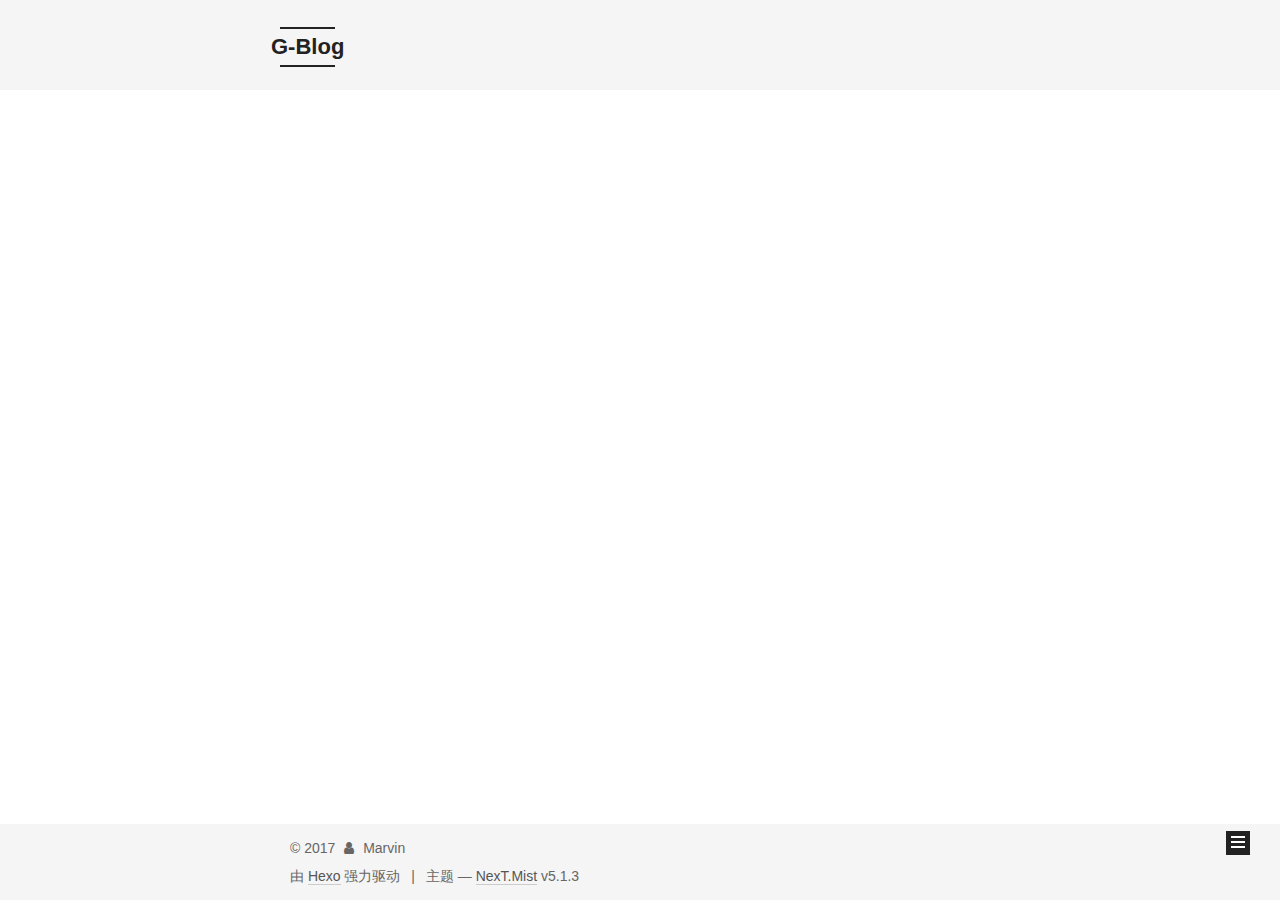
<file: index.html>
<!DOCTYPE html>



  


<html class="theme-next mist use-motion" lang="zh-Hans">
<head>
  <meta charset="UTF-8"/>
<meta http-equiv="X-UA-Compatible" content="IE=edge" />
<meta name="viewport" content="width=device-width, initial-scale=1, maximum-scale=1"/>
<meta name="theme-color" content="#222">









<meta http-equiv="Cache-Control" content="no-transform" />
<meta http-equiv="Cache-Control" content="no-siteapp" />
















  
  
  <link href="/lib/fancybox/source/jquery.fancybox.css?v=2.1.5" rel="stylesheet" type="text/css" />







<link href="/lib/font-awesome/css/font-awesome.min.css?v=4.6.2" rel="stylesheet" type="text/css" />

<link href="/css/main.css?v=5.1.3" rel="stylesheet" type="text/css" />


  <link rel="apple-touch-icon" sizes="180x180" href="/images/apple-touch-icon.png?v=5.1.3">


  <link rel="icon" type="image/png" sizes="32x32" href="/images/favicon-32x32.png?v=5.1.3">


  <link rel="icon" type="image/png" sizes="16x16" href="/images/favicon-16x16.png?v=5.1.3">


  <link rel="mask-icon" href="/images/logo.svg?v=5.1.3" color="#222">





  <meta name="keywords" content="Hexo, NexT" />





  <link rel="alternate" href="/atom.xml" title="G-Blog" type="application/atom+xml" />






<meta property="og:type" content="website">
<meta property="og:title" content="G-Blog">
<meta property="og:url" content="http://gblog.homingsys.com/index.html">
<meta property="og:site_name" content="G-Blog">
<meta property="og:locale" content="zh-Hans">
<meta name="twitter:card" content="summary">
<meta name="twitter:title" content="G-Blog">



<script type="text/javascript" id="hexo.configurations">
  var NexT = window.NexT || {};
  var CONFIG = {
    root: '/',
    scheme: 'Mist',
    version: '5.1.3',
    sidebar: {"position":"left","display":"post","offset":12,"b2t":false,"scrollpercent":false,"onmobile":false},
    fancybox: true,
    tabs: true,
    motion: {"enable":true,"async":false,"transition":{"post_block":"fadeIn","post_header":"slideDownIn","post_body":"slideDownIn","coll_header":"slideLeftIn","sidebar":"slideUpIn"}},
    duoshuo: {
      userId: '0',
      author: '博主'
    },
    algolia: {
      applicationID: '',
      apiKey: '',
      indexName: '',
      hits: {"per_page":10},
      labels: {"input_placeholder":"Search for Posts","hits_empty":"We didn't find any results for the search: ${query}","hits_stats":"${hits} results found in ${time} ms"}
    }
  };
</script>



  <link rel="canonical" href="http://gblog.homingsys.com/"/>





  <title>G-Blog</title>
  








</head>

<body itemscope itemtype="http://schema.org/WebPage" lang="zh-Hans">

  
  
    
  

  <div class="container sidebar-position-left 
  page-home">
    <div class="headband"></div>

    <header id="header" class="header" itemscope itemtype="http://schema.org/WPHeader">
      <div class="header-inner"><div class="site-brand-wrapper">
  <div class="site-meta ">
    

    <div class="custom-logo-site-title">
      <a href="/"  class="brand" rel="start">
        <span class="logo-line-before"><i></i></span>
        <span class="site-title">G-Blog</span>
        <span class="logo-line-after"><i></i></span>
      </a>
    </div>
      
        <p class="site-subtitle">Marvin的Hexo博客</p>
      
  </div>

  <div class="site-nav-toggle">
    <button>
      <span class="btn-bar"></span>
      <span class="btn-bar"></span>
      <span class="btn-bar"></span>
    </button>
  </div>
</div>

<nav class="site-nav">
  

  
    <ul id="menu" class="menu">
      
        
        <li class="menu-item menu-item-home">
          <a href="/" rel="section">
            
              <i class="menu-item-icon fa fa-fw fa-home"></i> <br />
            
            首页
          </a>
        </li>
      
        
        <li class="menu-item menu-item-categories">
          <a href="/categories/" rel="section">
            
              <i class="menu-item-icon fa fa-fw fa-th"></i> <br />
            
            分类
          </a>
        </li>
      
        
        <li class="menu-item menu-item-tags">
          <a href="/tags/" rel="section">
            
              <i class="menu-item-icon fa fa-fw fa-tags"></i> <br />
            
            标签
          </a>
        </li>
      
        
        <li class="menu-item menu-item-archives">
          <a href="/archives/" rel="section">
            
              <i class="menu-item-icon fa fa-fw fa-archive"></i> <br />
            
            归档
          </a>
        </li>
      
        
        <li class="menu-item menu-item-about">
          <a href="/about/" rel="section">
            
              <i class="menu-item-icon fa fa-fw fa-user"></i> <br />
            
            关于
          </a>
        </li>
      
        
        <li class="menu-item menu-item-sitemap">
          <a href="/sitemap.xml" rel="section">
            
              <i class="menu-item-icon fa fa-fw fa-sitemap"></i> <br />
            
            站点地图
          </a>
        </li>
      

      
        <li class="menu-item menu-item-search">
          
            <a href="javascript:;" class="st-search-show-outputs">
          
            
              <i class="menu-item-icon fa fa-search fa-fw"></i> <br />
            
            搜索
          </a>
        </li>
      
    </ul>
  

  
    <div class="site-search">
      
  <form class="site-search-form">
  <input type="text" id="st-search-input" class="st-search-input st-default-search-input" />
</form>

<script type="text/javascript">
  (function(w,d,t,u,n,s,e){w['SwiftypeObject']=n;w[n]=w[n]||function(){
    (w[n].q=w[n].q||[]).push(arguments);};s=d.createElement(t);
    e=d.getElementsByTagName(t)[0];s.async=1;s.src=u;e.parentNode.insertBefore(s,e);
  })(window,document,'script','//s.swiftypecdn.com/install/v2/st.js','_st');

  _st('install', 'GPaNF7fo55rQyZRMsVDE','2.0.0');
</script>



    </div>
  
</nav>



 </div>
    </header>

    <main id="main" class="main">
      <div class="main-inner">
        <div class="content-wrap">
          <div id="content" class="content">
            
  <section id="posts" class="posts-expand">
    
      

  

  
  
  

  <article class="post post-type-normal" itemscope itemtype="http://schema.org/Article">
  
  
  
  <div class="post-block">
    <link itemprop="mainEntityOfPage" href="http://gblog.homingsys.com/2017/11/28/hello-world/">

    <span hidden itemprop="author" itemscope itemtype="http://schema.org/Person">
      <meta itemprop="name" content="Marvin">
      <meta itemprop="description" content="">
      <meta itemprop="image" content="/images/avatar.gif">
    </span>

    <span hidden itemprop="publisher" itemscope itemtype="http://schema.org/Organization">
      <meta itemprop="name" content="G-Blog">
    </span>

    
      <header class="post-header">

        
        
          <h1 class="post-title" itemprop="name headline">
                
                <a class="post-title-link" href="/2017/11/28/hello-world/" itemprop="url">Hello World</a></h1>
        

        <div class="post-meta">
          <span class="post-time">
            
              <span class="post-meta-item-icon">
                <i class="fa fa-calendar-o"></i>
              </span>
              
                <span class="post-meta-item-text">发表于</span>
              
              <time title="创建于" itemprop="dateCreated datePublished" datetime="2017-11-28T23:47:03+08:00">
                2017-11-28
              </time>
            

            

            
          </span>

          
            <span class="post-category" >
            
              <span class="post-meta-divider">|</span>
            
              <span class="post-meta-item-icon">
                <i class="fa fa-folder-o"></i>
              </span>
              
                <span class="post-meta-item-text">分类于</span>
              
              
                <span itemprop="about" itemscope itemtype="http://schema.org/Thing">
                  <a href="/categories/随笔/" itemprop="url" rel="index">
                    <span itemprop="name">随笔</span>
                  </a>
                </span>

                
                
              
            </span>
          

          
            
              <span class="post-comments-count">
                <span class="post-meta-divider">|</span>
                <span class="post-meta-item-icon">
                  <i class="fa fa-comment-o"></i>
                </span>
                <a href="/2017/11/28/hello-world/#comments" itemprop="discussionUrl">
                  <span class="post-comments-count disqus-comment-count"
                        data-disqus-identifier="2017/11/28/hello-world/" itemprop="commentCount"></span>
                </a>
              </span>
            
          

          
          

          

          

          

        </div>
      </header>
    

    
    
    
    <div class="post-body" itemprop="articleBody">

      
      

      
        
          <p>Welcome to <a href="https://hexo.io/" target="_blank" rel="noopener">Hexo</a>! This is your very first post. Check <a href="https://hexo.io/docs/" target="_blank" rel="noopener">documentation</a> for more info. If you get any problems when using Hexo, you can find the answer in <a href="https://hexo.io/docs/troubleshooting.html" target="_blank" rel="noopener">troubleshooting</a> or you can ask me on <a href="https://github.com/hexojs/hexo/issues" target="_blank" rel="noopener">GitHub</a>.</p>
<h2 id="Quick-Start"><a href="#Quick-Start" class="headerlink" title="Quick Start"></a>Quick Start</h2><h3 id="Create-a-new-post"><a href="#Create-a-new-post" class="headerlink" title="Create a new post"></a>Create a new post</h3><figure class="highlight bash"><table><tr><td class="gutter"><pre><span class="line">1</span><br></pre></td><td class="code"><pre><span class="line">$ hexo new <span class="string">"My New Post"</span></span><br></pre></td></tr></table></figure>
<p>More info: <a href="https://hexo.io/docs/writing.html" target="_blank" rel="noopener">Writing</a></p>
<h3 id="Run-server"><a href="#Run-server" class="headerlink" title="Run server"></a>Run server</h3><figure class="highlight bash"><table><tr><td class="gutter"><pre><span class="line">1</span><br></pre></td><td class="code"><pre><span class="line">$ hexo server</span><br></pre></td></tr></table></figure>
          <!--noindex-->
          <div class="post-button text-center">
            <a class="btn" href="/2017/11/28/hello-world/#more" rel="contents">
              阅读全文 &raquo;
            </a>
          </div>
          <!--/noindex-->
        
      
    </div>
    
    
    

    

    

    

    <footer class="post-footer">
      

      

      

      
      
        <div class="post-eof"></div>
      
    </footer>
  </div>
  
  
  
  </article>


    
  </section>

  


          </div>
          


          

        </div>
        
          
  
  <div class="sidebar-toggle">
    <div class="sidebar-toggle-line-wrap">
      <span class="sidebar-toggle-line sidebar-toggle-line-first"></span>
      <span class="sidebar-toggle-line sidebar-toggle-line-middle"></span>
      <span class="sidebar-toggle-line sidebar-toggle-line-last"></span>
    </div>
  </div>

  <aside id="sidebar" class="sidebar">
    
    <div class="sidebar-inner">

      

      

      <section class="site-overview-wrap sidebar-panel sidebar-panel-active">
        <div class="site-overview">
          <div class="site-author motion-element" itemprop="author" itemscope itemtype="http://schema.org/Person">
            
              <p class="site-author-name" itemprop="name">Marvin</p>
              <p class="site-description motion-element" itemprop="description"></p>
          </div>

          <nav class="site-state motion-element">

            
              <div class="site-state-item site-state-posts">
              
                <a href="/archives/">
              
                  <span class="site-state-item-count">1</span>
                  <span class="site-state-item-name">日志</span>
                </a>
              </div>
            

            
              
              
              <div class="site-state-item site-state-categories">
                <a href="/categories/index.html">
                  <span class="site-state-item-count">1</span>
                  <span class="site-state-item-name">分类</span>
                </a>
              </div>
            

            
              
              
              <div class="site-state-item site-state-tags">
                <a href="/tags/index.html">
                  <span class="site-state-item-count">2</span>
                  <span class="site-state-item-name">标签</span>
                </a>
              </div>
            

          </nav>

          
            <div class="feed-link motion-element">
              <a href="/atom.xml" rel="alternate">
                <i class="fa fa-rss"></i>
                RSS
              </a>
            </div>
          

          <div class="links-of-author motion-element">
            
              
                <span class="links-of-author-item">
                  <a href="https://github.com/nxajh" target="_blank" title="GitHub">
                    
                      <i class="fa fa-fw fa-github"></i>GitHub</a>
                </span>
              
            
          </div>

          
          

          
          
            <div class="links-of-blogroll motion-element links-of-blogroll-block">
              <div class="links-of-blogroll-title">
                <i class="fa  fa-fw fa-globe"></i>
                Links
              </div>
              <ul class="links-of-blogroll-list">
                
                  <li class="links-of-blogroll-item">
                    <a href="http://example.com/" title="Title" target="_blank">Title</a>
                  </li>
                
              </ul>
            </div>
          

          

        </div>
      </section>

      

      

    </div>
  </aside>


        
      </div>
    </main>

    <footer id="footer" class="footer">
      <div class="footer-inner">
        <div class="copyright">&copy; <span itemprop="copyrightYear">2017</span>
  <span class="with-love">
    <i class="fa fa-user"></i>
  </span>
  <span class="author" itemprop="copyrightHolder">Marvin</span>

  
</div>


  <div class="powered-by">由 <a class="theme-link" target="_blank" href="https://hexo.io">Hexo</a> 强力驱动</div>



  <span class="post-meta-divider">|</span>



  <div class="theme-info">主题 &mdash; <a class="theme-link" target="_blank" href="https://github.com/iissnan/hexo-theme-next">NexT.Mist</a> v5.1.3</div>




        







        
      </div>
    </footer>

    
      <div class="back-to-top">
        <i class="fa fa-arrow-up"></i>
        
      </div>
    

  </div>

  

<script type="text/javascript">
  if (Object.prototype.toString.call(window.Promise) !== '[object Function]') {
    window.Promise = null;
  }
</script>









  












  
  <script type="text/javascript" src="/lib/jquery/index.js?v=2.1.3"></script>

  
  <script type="text/javascript" src="/lib/fastclick/lib/fastclick.min.js?v=1.0.6"></script>

  
  <script type="text/javascript" src="/lib/jquery_lazyload/jquery.lazyload.js?v=1.9.7"></script>

  
  <script type="text/javascript" src="/lib/velocity/velocity.min.js?v=1.2.1"></script>

  
  <script type="text/javascript" src="/lib/velocity/velocity.ui.min.js?v=1.2.1"></script>

  
  <script type="text/javascript" src="/lib/fancybox/source/jquery.fancybox.pack.js?v=2.1.5"></script>


  


  <script type="text/javascript" src="/js/src/utils.js?v=5.1.3"></script>

  <script type="text/javascript" src="/js/src/motion.js?v=5.1.3"></script>



  
  

  

  


  <script type="text/javascript" src="/js/src/bootstrap.js?v=5.1.3"></script>



  


  

    
      <script id="dsq-count-scr" src="https://gblog-1.disqus.com/count.js" async></script>
    

    

  




	





  










  





  

  

  

  

  

  

</body>
</html>
</file>
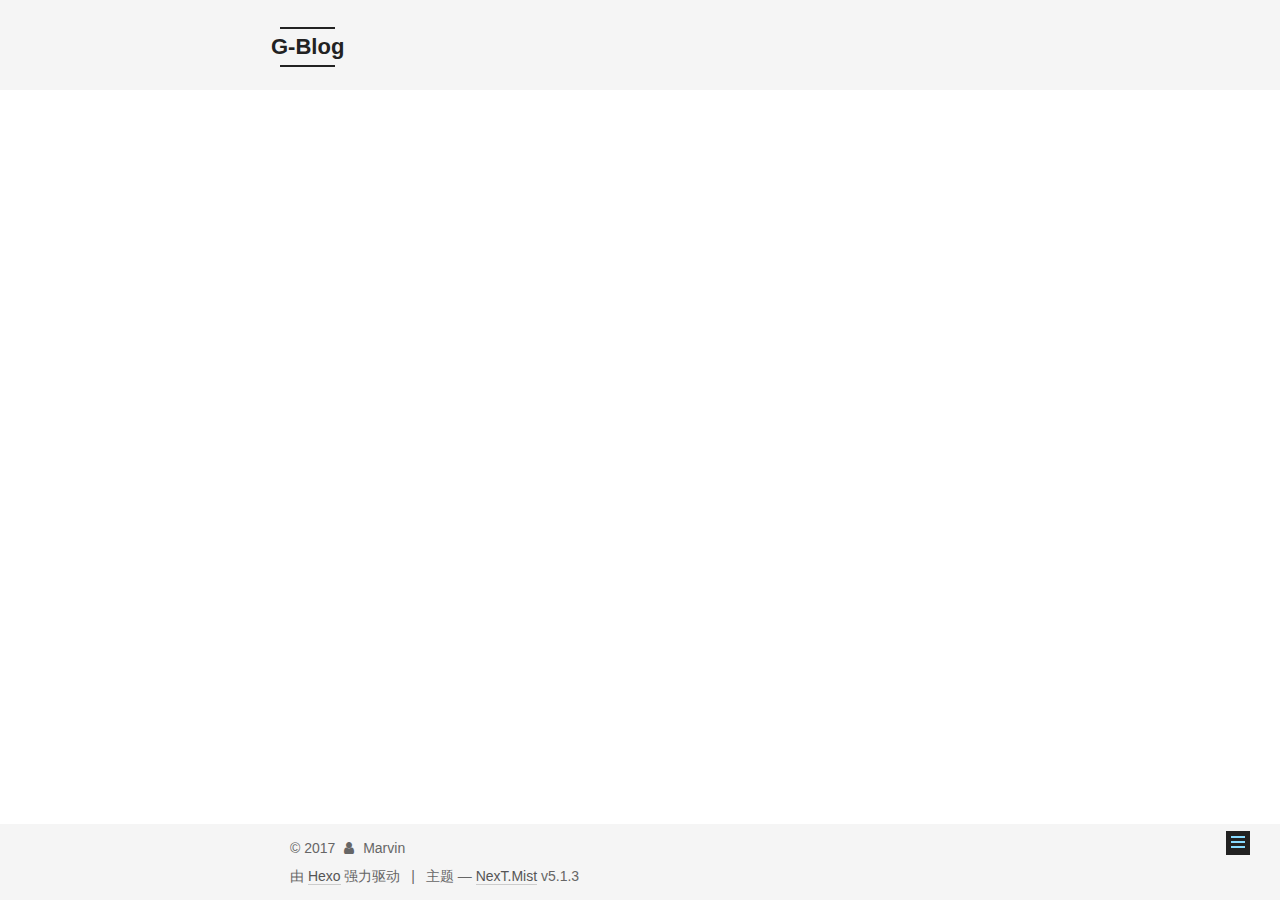
<file: about/index.html>
<!DOCTYPE html>



  


<html class="theme-next mist use-motion" lang="zh-Hans">
<head>
  <meta charset="UTF-8"/>
<meta http-equiv="X-UA-Compatible" content="IE=edge" />
<meta name="viewport" content="width=device-width, initial-scale=1, maximum-scale=1"/>
<meta name="theme-color" content="#222">









<meta http-equiv="Cache-Control" content="no-transform" />
<meta http-equiv="Cache-Control" content="no-siteapp" />
















  
  
  <link href="/lib/fancybox/source/jquery.fancybox.css?v=2.1.5" rel="stylesheet" type="text/css" />







<link href="/lib/font-awesome/css/font-awesome.min.css?v=4.6.2" rel="stylesheet" type="text/css" />

<link href="/css/main.css?v=5.1.3" rel="stylesheet" type="text/css" />


  <link rel="apple-touch-icon" sizes="180x180" href="/images/apple-touch-icon.png?v=5.1.3">


  <link rel="icon" type="image/png" sizes="32x32" href="/images/favicon-32x32.png?v=5.1.3">


  <link rel="icon" type="image/png" sizes="16x16" href="/images/favicon-16x16.png?v=5.1.3">


  <link rel="mask-icon" href="/images/logo.svg?v=5.1.3" color="#222">





  <meta name="keywords" content="Hexo, NexT" />




  


  <link rel="alternate" href="/atom.xml" title="G-Blog" type="application/atom+xml" />






<meta name="description" content="About me">
<meta property="og:type" content="website">
<meta property="og:title" content="about">
<meta property="og:url" content="http://gblog.homingsys.com/about/index.html">
<meta property="og:site_name" content="G-Blog">
<meta property="og:description" content="About me">
<meta property="og:locale" content="zh-Hans">
<meta property="og:updated_time" content="2017-11-29T13:49:30.733Z">
<meta name="twitter:card" content="summary">
<meta name="twitter:title" content="about">
<meta name="twitter:description" content="About me">



<script type="text/javascript" id="hexo.configurations">
  var NexT = window.NexT || {};
  var CONFIG = {
    root: '/',
    scheme: 'Mist',
    version: '5.1.3',
    sidebar: {"position":"left","display":"post","offset":12,"b2t":false,"scrollpercent":false,"onmobile":false},
    fancybox: true,
    tabs: true,
    motion: {"enable":true,"async":false,"transition":{"post_block":"fadeIn","post_header":"slideDownIn","post_body":"slideDownIn","coll_header":"slideLeftIn","sidebar":"slideUpIn"}},
    duoshuo: {
      userId: '0',
      author: '博主'
    },
    algolia: {
      applicationID: '',
      apiKey: '',
      indexName: '',
      hits: {"per_page":10},
      labels: {"input_placeholder":"Search for Posts","hits_empty":"We didn't find any results for the search: ${query}","hits_stats":"${hits} results found in ${time} ms"}
    }
  };
</script>



  <link rel="canonical" href="http://gblog.homingsys.com/about/"/>





  <title>about | G-Blog</title>
  








</head>

<body itemscope itemtype="http://schema.org/WebPage" lang="zh-Hans">

  
  
    
  

  <div class="container sidebar-position-left page-post-detail">
    <div class="headband"></div>

    <header id="header" class="header" itemscope itemtype="http://schema.org/WPHeader">
      <div class="header-inner"><div class="site-brand-wrapper">
  <div class="site-meta ">
    

    <div class="custom-logo-site-title">
      <a href="/"  class="brand" rel="start">
        <span class="logo-line-before"><i></i></span>
        <span class="site-title">G-Blog</span>
        <span class="logo-line-after"><i></i></span>
      </a>
    </div>
      
        <p class="site-subtitle">Marvin的Hexo博客</p>
      
  </div>

  <div class="site-nav-toggle">
    <button>
      <span class="btn-bar"></span>
      <span class="btn-bar"></span>
      <span class="btn-bar"></span>
    </button>
  </div>
</div>

<nav class="site-nav">
  

  
    <ul id="menu" class="menu">
      
        
        <li class="menu-item menu-item-home">
          <a href="/" rel="section">
            
              <i class="menu-item-icon fa fa-fw fa-home"></i> <br />
            
            首页
          </a>
        </li>
      
        
        <li class="menu-item menu-item-categories">
          <a href="/categories/" rel="section">
            
              <i class="menu-item-icon fa fa-fw fa-th"></i> <br />
            
            分类
          </a>
        </li>
      
        
        <li class="menu-item menu-item-tags">
          <a href="/tags/" rel="section">
            
              <i class="menu-item-icon fa fa-fw fa-tags"></i> <br />
            
            标签
          </a>
        </li>
      
        
        <li class="menu-item menu-item-archives">
          <a href="/archives/" rel="section">
            
              <i class="menu-item-icon fa fa-fw fa-archive"></i> <br />
            
            归档
          </a>
        </li>
      
        
        <li class="menu-item menu-item-about">
          <a href="/about/" rel="section">
            
              <i class="menu-item-icon fa fa-fw fa-user"></i> <br />
            
            关于
          </a>
        </li>
      
        
        <li class="menu-item menu-item-sitemap">
          <a href="/sitemap.xml" rel="section">
            
              <i class="menu-item-icon fa fa-fw fa-sitemap"></i> <br />
            
            站点地图
          </a>
        </li>
      

      
        <li class="menu-item menu-item-search">
          
            <a href="javascript:;" class="st-search-show-outputs">
          
            
              <i class="menu-item-icon fa fa-search fa-fw"></i> <br />
            
            搜索
          </a>
        </li>
      
    </ul>
  

  
    <div class="site-search">
      
  <form class="site-search-form">
  <input type="text" id="st-search-input" class="st-search-input st-default-search-input" />
</form>

<script type="text/javascript">
  (function(w,d,t,u,n,s,e){w['SwiftypeObject']=n;w[n]=w[n]||function(){
    (w[n].q=w[n].q||[]).push(arguments);};s=d.createElement(t);
    e=d.getElementsByTagName(t)[0];s.async=1;s.src=u;e.parentNode.insertBefore(s,e);
  })(window,document,'script','//s.swiftypecdn.com/install/v2/st.js','_st');

  _st('install', 'GPaNF7fo55rQyZRMsVDE','2.0.0');
</script>



    </div>
  
</nav>



 </div>
    </header>

    <main id="main" class="main">
      <div class="main-inner">
        <div class="content-wrap">
          <div id="content" class="content">
            

  <div id="posts" class="posts-expand">
    
    
    
    <div class="post-block page">
      <header class="post-header">

	<h1 class="post-title" itemprop="name headline">about</h1>



</header>

      
      
      
      <div class="post-body">
        
        
          <p>About me</p>

        
      </div>
      
      
      
    </div>
    
    
    
  </div>


          </div>
          


          
  
    <div class="comments" id="comments">
      <div id="disqus_thread">
        <noscript>
          Please enable JavaScript to view the
          <a href="https://disqus.com/?ref_noscript">comments powered by Disqus.</a>
        </noscript>
      </div>
    </div>
  


        </div>
        
          
  
  <div class="sidebar-toggle">
    <div class="sidebar-toggle-line-wrap">
      <span class="sidebar-toggle-line sidebar-toggle-line-first"></span>
      <span class="sidebar-toggle-line sidebar-toggle-line-middle"></span>
      <span class="sidebar-toggle-line sidebar-toggle-line-last"></span>
    </div>
  </div>

  <aside id="sidebar" class="sidebar">
    
    <div class="sidebar-inner">

      

      

      <section class="site-overview-wrap sidebar-panel sidebar-panel-active">
        <div class="site-overview">
          <div class="site-author motion-element" itemprop="author" itemscope itemtype="http://schema.org/Person">
            
              <p class="site-author-name" itemprop="name">Marvin</p>
              <p class="site-description motion-element" itemprop="description"></p>
          </div>

          <nav class="site-state motion-element">

            
              <div class="site-state-item site-state-posts">
              
                <a href="/archives/">
              
                  <span class="site-state-item-count">1</span>
                  <span class="site-state-item-name">日志</span>
                </a>
              </div>
            

            
              
              
              <div class="site-state-item site-state-categories">
                <a href="/categories/index.html">
                  <span class="site-state-item-count">1</span>
                  <span class="site-state-item-name">分类</span>
                </a>
              </div>
            

            
              
              
              <div class="site-state-item site-state-tags">
                <a href="/tags/index.html">
                  <span class="site-state-item-count">2</span>
                  <span class="site-state-item-name">标签</span>
                </a>
              </div>
            

          </nav>

          
            <div class="feed-link motion-element">
              <a href="/atom.xml" rel="alternate">
                <i class="fa fa-rss"></i>
                RSS
              </a>
            </div>
          

          <div class="links-of-author motion-element">
            
              
                <span class="links-of-author-item">
                  <a href="https://github.com/nxajh" target="_blank" title="GitHub">
                    
                      <i class="fa fa-fw fa-github"></i>GitHub</a>
                </span>
              
            
          </div>

          
          

          
          
            <div class="links-of-blogroll motion-element links-of-blogroll-block">
              <div class="links-of-blogroll-title">
                <i class="fa  fa-fw fa-globe"></i>
                Links
              </div>
              <ul class="links-of-blogroll-list">
                
                  <li class="links-of-blogroll-item">
                    <a href="http://example.com/" title="Title" target="_blank">Title</a>
                  </li>
                
              </ul>
            </div>
          

          

        </div>
      </section>

      

      

    </div>
  </aside>


        
      </div>
    </main>

    <footer id="footer" class="footer">
      <div class="footer-inner">
        <div class="copyright">&copy; <span itemprop="copyrightYear">2017</span>
  <span class="with-love">
    <i class="fa fa-user"></i>
  </span>
  <span class="author" itemprop="copyrightHolder">Marvin</span>

  
</div>


  <div class="powered-by">由 <a class="theme-link" target="_blank" href="https://hexo.io">Hexo</a> 强力驱动</div>



  <span class="post-meta-divider">|</span>



  <div class="theme-info">主题 &mdash; <a class="theme-link" target="_blank" href="https://github.com/iissnan/hexo-theme-next">NexT.Mist</a> v5.1.3</div>




        







        
      </div>
    </footer>

    
      <div class="back-to-top">
        <i class="fa fa-arrow-up"></i>
        
      </div>
    

  </div>

  

<script type="text/javascript">
  if (Object.prototype.toString.call(window.Promise) !== '[object Function]') {
    window.Promise = null;
  }
</script>









  












  
  <script type="text/javascript" src="/lib/jquery/index.js?v=2.1.3"></script>

  
  <script type="text/javascript" src="/lib/fastclick/lib/fastclick.min.js?v=1.0.6"></script>

  
  <script type="text/javascript" src="/lib/jquery_lazyload/jquery.lazyload.js?v=1.9.7"></script>

  
  <script type="text/javascript" src="/lib/velocity/velocity.min.js?v=1.2.1"></script>

  
  <script type="text/javascript" src="/lib/velocity/velocity.ui.min.js?v=1.2.1"></script>

  
  <script type="text/javascript" src="/lib/fancybox/source/jquery.fancybox.pack.js?v=2.1.5"></script>


  


  <script type="text/javascript" src="/js/src/utils.js?v=5.1.3"></script>

  <script type="text/javascript" src="/js/src/motion.js?v=5.1.3"></script>



  
  

  
  <script type="text/javascript" src="/js/src/scrollspy.js?v=5.1.3"></script>
<script type="text/javascript" src="/js/src/post-details.js?v=5.1.3"></script>



  


  <script type="text/javascript" src="/js/src/bootstrap.js?v=5.1.3"></script>



  


  

    
      <script id="dsq-count-scr" src="https://gblog-1.disqus.com/count.js" async></script>
    

    
      <script type="text/javascript">
        var disqus_config = function () {
          this.page.url = 'http://gblog.homingsys.com/about/index.html';
          this.page.identifier = 'about/index.html';
          this.page.title = 'about';
        };
        var d = document, s = d.createElement('script');
        s.src = 'https://gblog-1.disqus.com/embed.js';
        s.setAttribute('data-timestamp', '' + +new Date());
        (d.head || d.body).appendChild(s);
      </script>
    

  




	





  










  





  

  

  

  

  

  

</body>
</html>
</file>
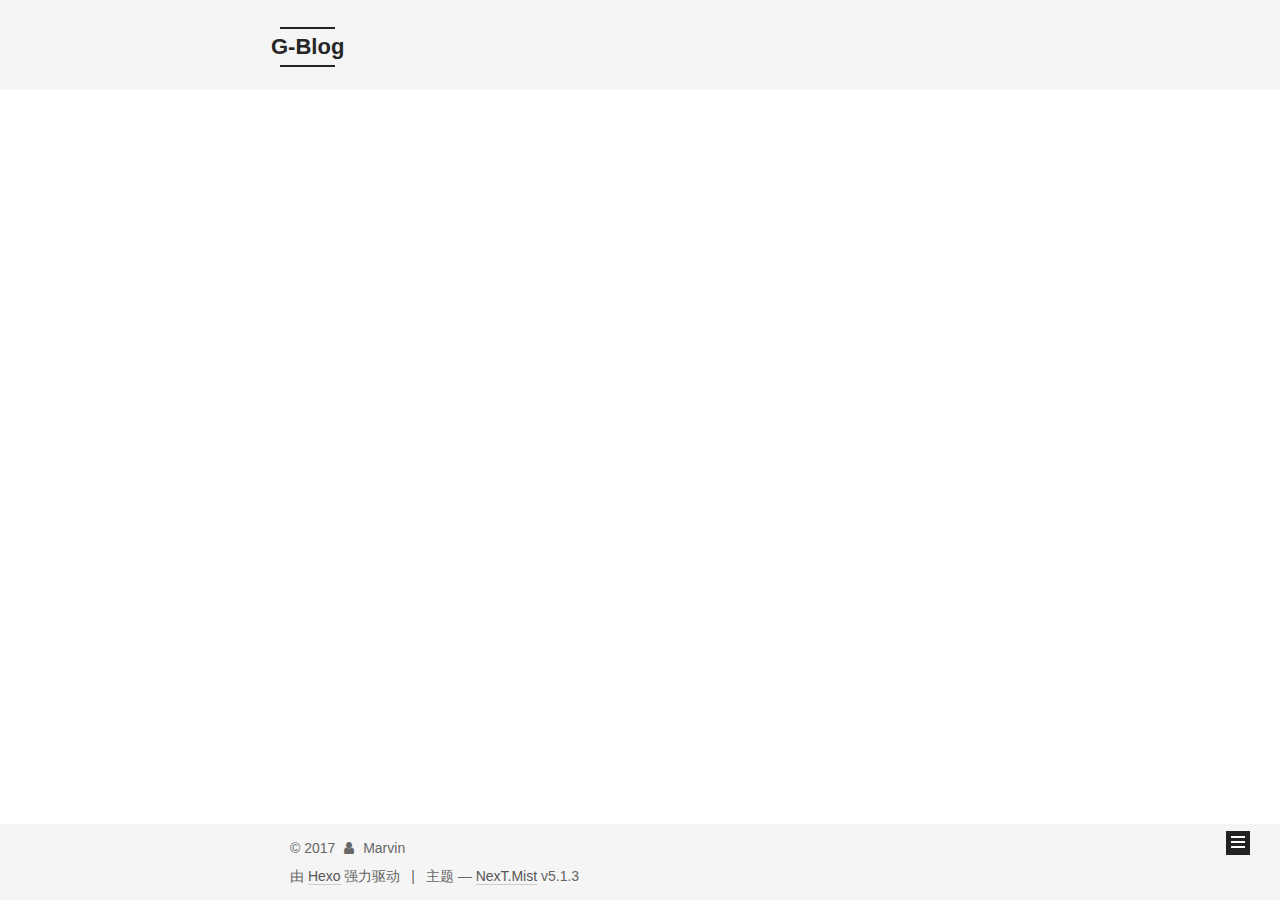
<file: archives/index.html>
<!DOCTYPE html>



  


<html class="theme-next mist use-motion" lang="zh-Hans">
<head>
  <meta charset="UTF-8"/>
<meta http-equiv="X-UA-Compatible" content="IE=edge" />
<meta name="viewport" content="width=device-width, initial-scale=1, maximum-scale=1"/>
<meta name="theme-color" content="#222">









<meta http-equiv="Cache-Control" content="no-transform" />
<meta http-equiv="Cache-Control" content="no-siteapp" />
















  
  
  <link href="/lib/fancybox/source/jquery.fancybox.css?v=2.1.5" rel="stylesheet" type="text/css" />







<link href="/lib/font-awesome/css/font-awesome.min.css?v=4.6.2" rel="stylesheet" type="text/css" />

<link href="/css/main.css?v=5.1.3" rel="stylesheet" type="text/css" />


  <link rel="apple-touch-icon" sizes="180x180" href="/images/apple-touch-icon.png?v=5.1.3">


  <link rel="icon" type="image/png" sizes="32x32" href="/images/favicon-32x32.png?v=5.1.3">


  <link rel="icon" type="image/png" sizes="16x16" href="/images/favicon-16x16.png?v=5.1.3">


  <link rel="mask-icon" href="/images/logo.svg?v=5.1.3" color="#222">





  <meta name="keywords" content="Hexo, NexT" />





  <link rel="alternate" href="/atom.xml" title="G-Blog" type="application/atom+xml" />






<meta property="og:type" content="website">
<meta property="og:title" content="G-Blog">
<meta property="og:url" content="http://gblog.homingsys.com/archives/index.html">
<meta property="og:site_name" content="G-Blog">
<meta property="og:locale" content="zh-Hans">
<meta name="twitter:card" content="summary">
<meta name="twitter:title" content="G-Blog">



<script type="text/javascript" id="hexo.configurations">
  var NexT = window.NexT || {};
  var CONFIG = {
    root: '/',
    scheme: 'Mist',
    version: '5.1.3',
    sidebar: {"position":"left","display":"post","offset":12,"b2t":false,"scrollpercent":false,"onmobile":false},
    fancybox: true,
    tabs: true,
    motion: {"enable":true,"async":false,"transition":{"post_block":"fadeIn","post_header":"slideDownIn","post_body":"slideDownIn","coll_header":"slideLeftIn","sidebar":"slideUpIn"}},
    duoshuo: {
      userId: '0',
      author: '博主'
    },
    algolia: {
      applicationID: '',
      apiKey: '',
      indexName: '',
      hits: {"per_page":10},
      labels: {"input_placeholder":"Search for Posts","hits_empty":"We didn't find any results for the search: ${query}","hits_stats":"${hits} results found in ${time} ms"}
    }
  };
</script>



  <link rel="canonical" href="http://gblog.homingsys.com/archives/"/>





  <title>归档 | G-Blog</title>
  








</head>

<body itemscope itemtype="http://schema.org/WebPage" lang="zh-Hans">

  
  
    
  

  <div class="container sidebar-position-left page-archive">
    <div class="headband"></div>

    <header id="header" class="header" itemscope itemtype="http://schema.org/WPHeader">
      <div class="header-inner"><div class="site-brand-wrapper">
  <div class="site-meta ">
    

    <div class="custom-logo-site-title">
      <a href="/"  class="brand" rel="start">
        <span class="logo-line-before"><i></i></span>
        <span class="site-title">G-Blog</span>
        <span class="logo-line-after"><i></i></span>
      </a>
    </div>
      
        <p class="site-subtitle">Marvin的Hexo博客</p>
      
  </div>

  <div class="site-nav-toggle">
    <button>
      <span class="btn-bar"></span>
      <span class="btn-bar"></span>
      <span class="btn-bar"></span>
    </button>
  </div>
</div>

<nav class="site-nav">
  

  
    <ul id="menu" class="menu">
      
        
        <li class="menu-item menu-item-home">
          <a href="/" rel="section">
            
              <i class="menu-item-icon fa fa-fw fa-home"></i> <br />
            
            首页
          </a>
        </li>
      
        
        <li class="menu-item menu-item-categories">
          <a href="/categories/" rel="section">
            
              <i class="menu-item-icon fa fa-fw fa-th"></i> <br />
            
            分类
          </a>
        </li>
      
        
        <li class="menu-item menu-item-tags">
          <a href="/tags/" rel="section">
            
              <i class="menu-item-icon fa fa-fw fa-tags"></i> <br />
            
            标签
          </a>
        </li>
      
        
        <li class="menu-item menu-item-archives">
          <a href="/archives/" rel="section">
            
              <i class="menu-item-icon fa fa-fw fa-archive"></i> <br />
            
            归档
          </a>
        </li>
      
        
        <li class="menu-item menu-item-about">
          <a href="/about/" rel="section">
            
              <i class="menu-item-icon fa fa-fw fa-user"></i> <br />
            
            关于
          </a>
        </li>
      
        
        <li class="menu-item menu-item-sitemap">
          <a href="/sitemap.xml" rel="section">
            
              <i class="menu-item-icon fa fa-fw fa-sitemap"></i> <br />
            
            站点地图
          </a>
        </li>
      

      
        <li class="menu-item menu-item-search">
          
            <a href="javascript:;" class="st-search-show-outputs">
          
            
              <i class="menu-item-icon fa fa-search fa-fw"></i> <br />
            
            搜索
          </a>
        </li>
      
    </ul>
  

  
    <div class="site-search">
      
  <form class="site-search-form">
  <input type="text" id="st-search-input" class="st-search-input st-default-search-input" />
</form>

<script type="text/javascript">
  (function(w,d,t,u,n,s,e){w['SwiftypeObject']=n;w[n]=w[n]||function(){
    (w[n].q=w[n].q||[]).push(arguments);};s=d.createElement(t);
    e=d.getElementsByTagName(t)[0];s.async=1;s.src=u;e.parentNode.insertBefore(s,e);
  })(window,document,'script','//s.swiftypecdn.com/install/v2/st.js','_st');

  _st('install', 'GPaNF7fo55rQyZRMsVDE','2.0.0');
</script>



    </div>
  
</nav>



 </div>
    </header>

    <main id="main" class="main">
      <div class="main-inner">
        <div class="content-wrap">
          <div id="content" class="content">
            

  
  
  
  <div class="post-block archive">
    <div id="posts" class="posts-collapse">
      <span class="archive-move-on"></span>

      <span class="archive-page-counter">
        
        
        
          
        
        嗯..! 目前共计 1 篇日志。 继续努力。
      </span>

      

        
        
        

        
          
          <div class="collection-title">
            <h1 class="archive-year" id="archive-year-2017">2017</h1>
          </div>
        
        

        

  <article class="post post-type-normal" itemscope itemtype="http://schema.org/Article">
    <header class="post-header">

      <h2 class="post-title">
        
            <a class="post-title-link" href="/2017/11/28/hello-world/" itemprop="url">
              
                <span itemprop="name">Hello World</span>
              
            </a>
        
      </h2>

      <div class="post-meta">
        <time class="post-time" itemprop="dateCreated"
              datetime="2017-11-28T23:47:03+08:00"
              content="2017-11-28" >
          11-28
        </time>
      </div>

    </header>
  </article>



      

    </div>
  </div>
  
  
  

  



          </div>
          


          

        </div>
        
          
  
  <div class="sidebar-toggle">
    <div class="sidebar-toggle-line-wrap">
      <span class="sidebar-toggle-line sidebar-toggle-line-first"></span>
      <span class="sidebar-toggle-line sidebar-toggle-line-middle"></span>
      <span class="sidebar-toggle-line sidebar-toggle-line-last"></span>
    </div>
  </div>

  <aside id="sidebar" class="sidebar">
    
    <div class="sidebar-inner">

      

      

      <section class="site-overview-wrap sidebar-panel sidebar-panel-active">
        <div class="site-overview">
          <div class="site-author motion-element" itemprop="author" itemscope itemtype="http://schema.org/Person">
            
              <p class="site-author-name" itemprop="name">Marvin</p>
              <p class="site-description motion-element" itemprop="description"></p>
          </div>

          <nav class="site-state motion-element">

            
              <div class="site-state-item site-state-posts">
              
                <a href="/archives/">
              
                  <span class="site-state-item-count">1</span>
                  <span class="site-state-item-name">日志</span>
                </a>
              </div>
            

            
              
              
              <div class="site-state-item site-state-categories">
                <a href="/categories/index.html">
                  <span class="site-state-item-count">1</span>
                  <span class="site-state-item-name">分类</span>
                </a>
              </div>
            

            
              
              
              <div class="site-state-item site-state-tags">
                <a href="/tags/index.html">
                  <span class="site-state-item-count">2</span>
                  <span class="site-state-item-name">标签</span>
                </a>
              </div>
            

          </nav>

          
            <div class="feed-link motion-element">
              <a href="/atom.xml" rel="alternate">
                <i class="fa fa-rss"></i>
                RSS
              </a>
            </div>
          

          <div class="links-of-author motion-element">
            
              
                <span class="links-of-author-item">
                  <a href="https://github.com/nxajh" target="_blank" title="GitHub">
                    
                      <i class="fa fa-fw fa-github"></i>GitHub</a>
                </span>
              
            
          </div>

          
          

          
          
            <div class="links-of-blogroll motion-element links-of-blogroll-block">
              <div class="links-of-blogroll-title">
                <i class="fa  fa-fw fa-globe"></i>
                Links
              </div>
              <ul class="links-of-blogroll-list">
                
                  <li class="links-of-blogroll-item">
                    <a href="http://example.com/" title="Title" target="_blank">Title</a>
                  </li>
                
              </ul>
            </div>
          

          

        </div>
      </section>

      

      

    </div>
  </aside>


        
      </div>
    </main>

    <footer id="footer" class="footer">
      <div class="footer-inner">
        <div class="copyright">&copy; <span itemprop="copyrightYear">2017</span>
  <span class="with-love">
    <i class="fa fa-user"></i>
  </span>
  <span class="author" itemprop="copyrightHolder">Marvin</span>

  
</div>


  <div class="powered-by">由 <a class="theme-link" target="_blank" href="https://hexo.io">Hexo</a> 强力驱动</div>



  <span class="post-meta-divider">|</span>



  <div class="theme-info">主题 &mdash; <a class="theme-link" target="_blank" href="https://github.com/iissnan/hexo-theme-next">NexT.Mist</a> v5.1.3</div>




        







        
      </div>
    </footer>

    
      <div class="back-to-top">
        <i class="fa fa-arrow-up"></i>
        
      </div>
    

  </div>

  

<script type="text/javascript">
  if (Object.prototype.toString.call(window.Promise) !== '[object Function]') {
    window.Promise = null;
  }
</script>









  












  
  <script type="text/javascript" src="/lib/jquery/index.js?v=2.1.3"></script>

  
  <script type="text/javascript" src="/lib/fastclick/lib/fastclick.min.js?v=1.0.6"></script>

  
  <script type="text/javascript" src="/lib/jquery_lazyload/jquery.lazyload.js?v=1.9.7"></script>

  
  <script type="text/javascript" src="/lib/velocity/velocity.min.js?v=1.2.1"></script>

  
  <script type="text/javascript" src="/lib/velocity/velocity.ui.min.js?v=1.2.1"></script>

  
  <script type="text/javascript" src="/lib/fancybox/source/jquery.fancybox.pack.js?v=2.1.5"></script>


  


  <script type="text/javascript" src="/js/src/utils.js?v=5.1.3"></script>

  <script type="text/javascript" src="/js/src/motion.js?v=5.1.3"></script>



  
  

  

  


  <script type="text/javascript" src="/js/src/bootstrap.js?v=5.1.3"></script>



  


  

    
      <script id="dsq-count-scr" src="https://gblog-1.disqus.com/count.js" async></script>
    

    

  




	





  










  





  

  

  

  

  

  

</body>
</html>
</file>
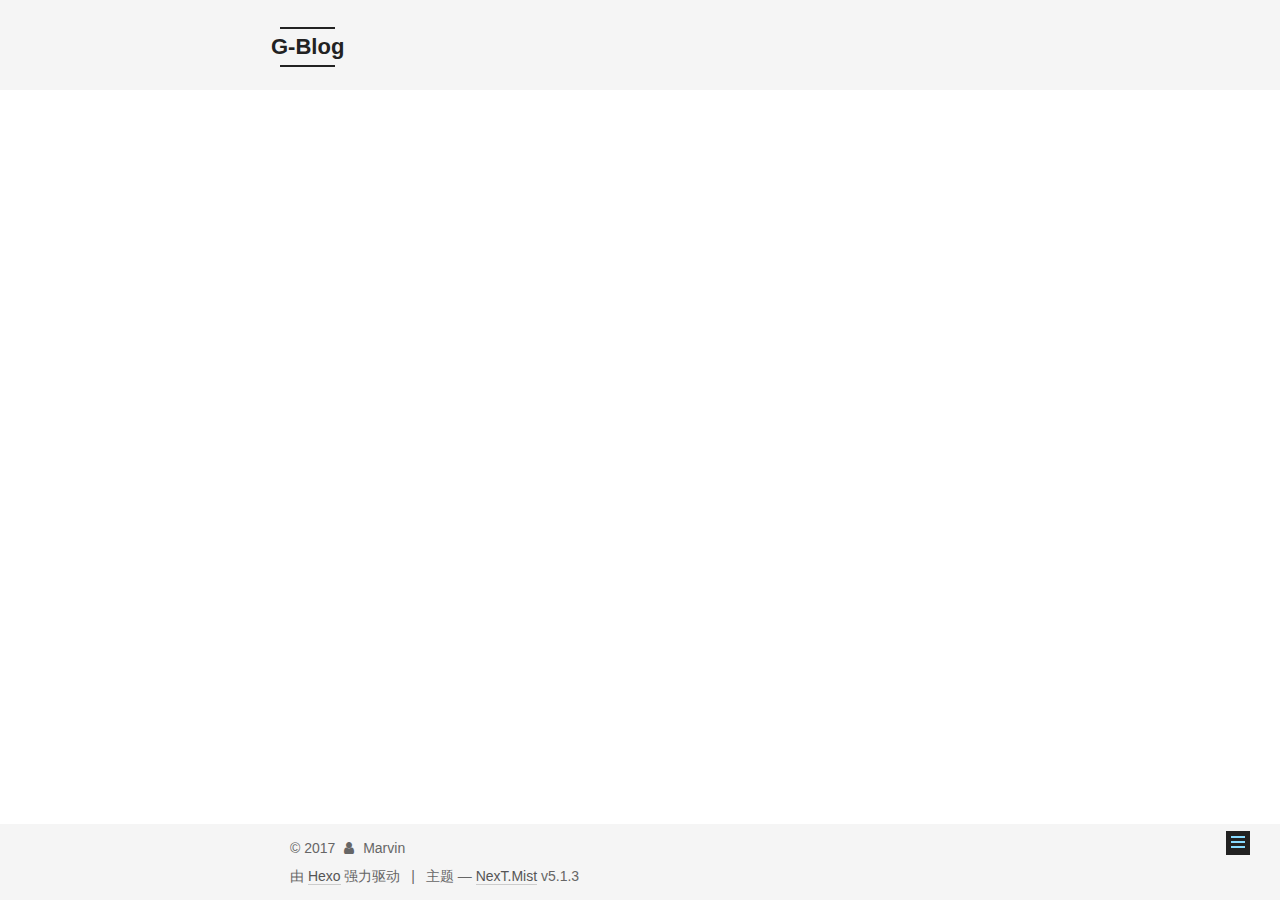
<file: categories/index.html>
<!DOCTYPE html>



  


<html class="theme-next mist use-motion" lang="zh-Hans">
<head>
  <meta charset="UTF-8"/>
<meta http-equiv="X-UA-Compatible" content="IE=edge" />
<meta name="viewport" content="width=device-width, initial-scale=1, maximum-scale=1"/>
<meta name="theme-color" content="#222">









<meta http-equiv="Cache-Control" content="no-transform" />
<meta http-equiv="Cache-Control" content="no-siteapp" />
















  
  
  <link href="/lib/fancybox/source/jquery.fancybox.css?v=2.1.5" rel="stylesheet" type="text/css" />







<link href="/lib/font-awesome/css/font-awesome.min.css?v=4.6.2" rel="stylesheet" type="text/css" />

<link href="/css/main.css?v=5.1.3" rel="stylesheet" type="text/css" />


  <link rel="apple-touch-icon" sizes="180x180" href="/images/apple-touch-icon.png?v=5.1.3">


  <link rel="icon" type="image/png" sizes="32x32" href="/images/favicon-32x32.png?v=5.1.3">


  <link rel="icon" type="image/png" sizes="16x16" href="/images/favicon-16x16.png?v=5.1.3">


  <link rel="mask-icon" href="/images/logo.svg?v=5.1.3" color="#222">





  <meta name="keywords" content="Hexo, NexT" />





  <link rel="alternate" href="/atom.xml" title="G-Blog" type="application/atom+xml" />






<meta property="og:type" content="website">
<meta property="og:title" content="categories">
<meta property="og:url" content="http://gblog.homingsys.com/categories/index.html">
<meta property="og:site_name" content="G-Blog">
<meta property="og:locale" content="zh-Hans">
<meta property="og:updated_time" content="2017-11-29T13:48:29.077Z">
<meta name="twitter:card" content="summary">
<meta name="twitter:title" content="categories">



<script type="text/javascript" id="hexo.configurations">
  var NexT = window.NexT || {};
  var CONFIG = {
    root: '/',
    scheme: 'Mist',
    version: '5.1.3',
    sidebar: {"position":"left","display":"post","offset":12,"b2t":false,"scrollpercent":false,"onmobile":false},
    fancybox: true,
    tabs: true,
    motion: {"enable":true,"async":false,"transition":{"post_block":"fadeIn","post_header":"slideDownIn","post_body":"slideDownIn","coll_header":"slideLeftIn","sidebar":"slideUpIn"}},
    duoshuo: {
      userId: '0',
      author: '博主'
    },
    algolia: {
      applicationID: '',
      apiKey: '',
      indexName: '',
      hits: {"per_page":10},
      labels: {"input_placeholder":"Search for Posts","hits_empty":"We didn't find any results for the search: ${query}","hits_stats":"${hits} results found in ${time} ms"}
    }
  };
</script>



  <link rel="canonical" href="http://gblog.homingsys.com/categories/"/>





  <title>categories | G-Blog</title>
  








</head>

<body itemscope itemtype="http://schema.org/WebPage" lang="zh-Hans">

  
  
    
  

  <div class="container sidebar-position-left page-post-detail">
    <div class="headband"></div>

    <header id="header" class="header" itemscope itemtype="http://schema.org/WPHeader">
      <div class="header-inner"><div class="site-brand-wrapper">
  <div class="site-meta ">
    

    <div class="custom-logo-site-title">
      <a href="/"  class="brand" rel="start">
        <span class="logo-line-before"><i></i></span>
        <span class="site-title">G-Blog</span>
        <span class="logo-line-after"><i></i></span>
      </a>
    </div>
      
        <p class="site-subtitle">Marvin的Hexo博客</p>
      
  </div>

  <div class="site-nav-toggle">
    <button>
      <span class="btn-bar"></span>
      <span class="btn-bar"></span>
      <span class="btn-bar"></span>
    </button>
  </div>
</div>

<nav class="site-nav">
  

  
    <ul id="menu" class="menu">
      
        
        <li class="menu-item menu-item-home">
          <a href="/" rel="section">
            
              <i class="menu-item-icon fa fa-fw fa-home"></i> <br />
            
            首页
          </a>
        </li>
      
        
        <li class="menu-item menu-item-categories">
          <a href="/categories/" rel="section">
            
              <i class="menu-item-icon fa fa-fw fa-th"></i> <br />
            
            分类
          </a>
        </li>
      
        
        <li class="menu-item menu-item-tags">
          <a href="/tags/" rel="section">
            
              <i class="menu-item-icon fa fa-fw fa-tags"></i> <br />
            
            标签
          </a>
        </li>
      
        
        <li class="menu-item menu-item-archives">
          <a href="/archives/" rel="section">
            
              <i class="menu-item-icon fa fa-fw fa-archive"></i> <br />
            
            归档
          </a>
        </li>
      
        
        <li class="menu-item menu-item-about">
          <a href="/about/" rel="section">
            
              <i class="menu-item-icon fa fa-fw fa-user"></i> <br />
            
            关于
          </a>
        </li>
      
        
        <li class="menu-item menu-item-sitemap">
          <a href="/sitemap.xml" rel="section">
            
              <i class="menu-item-icon fa fa-fw fa-sitemap"></i> <br />
            
            站点地图
          </a>
        </li>
      

      
        <li class="menu-item menu-item-search">
          
            <a href="javascript:;" class="st-search-show-outputs">
          
            
              <i class="menu-item-icon fa fa-search fa-fw"></i> <br />
            
            搜索
          </a>
        </li>
      
    </ul>
  

  
    <div class="site-search">
      
  <form class="site-search-form">
  <input type="text" id="st-search-input" class="st-search-input st-default-search-input" />
</form>

<script type="text/javascript">
  (function(w,d,t,u,n,s,e){w['SwiftypeObject']=n;w[n]=w[n]||function(){
    (w[n].q=w[n].q||[]).push(arguments);};s=d.createElement(t);
    e=d.getElementsByTagName(t)[0];s.async=1;s.src=u;e.parentNode.insertBefore(s,e);
  })(window,document,'script','//s.swiftypecdn.com/install/v2/st.js','_st');

  _st('install', 'GPaNF7fo55rQyZRMsVDE','2.0.0');
</script>



    </div>
  
</nav>



 </div>
    </header>

    <main id="main" class="main">
      <div class="main-inner">
        <div class="content-wrap">
          <div id="content" class="content">
            

  <div id="posts" class="posts-expand">
    
    
    
    <div class="post-block page">
      <header class="post-header">

	<h1 class="post-title" itemprop="name headline">categories</h1>



</header>

      
      
      
      <div class="post-body">
        
        
          <div class="category-all-page">
            <div class="category-all-title">
                目前共计 1 个分类
            </div>
            <div class="category-all">
              <ul class="category-list"><li class="category-list-item"><a class="category-list-link" href="/categories/随笔/">随笔</a><span class="category-list-count">1</span></li></ul>
            </div>
          </div>
        
      </div>
      
      
      
    </div>
    
    
    
  </div>


          </div>
          


          

        </div>
        
          
  
  <div class="sidebar-toggle">
    <div class="sidebar-toggle-line-wrap">
      <span class="sidebar-toggle-line sidebar-toggle-line-first"></span>
      <span class="sidebar-toggle-line sidebar-toggle-line-middle"></span>
      <span class="sidebar-toggle-line sidebar-toggle-line-last"></span>
    </div>
  </div>

  <aside id="sidebar" class="sidebar">
    
    <div class="sidebar-inner">

      

      

      <section class="site-overview-wrap sidebar-panel sidebar-panel-active">
        <div class="site-overview">
          <div class="site-author motion-element" itemprop="author" itemscope itemtype="http://schema.org/Person">
            
              <p class="site-author-name" itemprop="name">Marvin</p>
              <p class="site-description motion-element" itemprop="description"></p>
          </div>

          <nav class="site-state motion-element">

            
              <div class="site-state-item site-state-posts">
              
                <a href="/archives/">
              
                  <span class="site-state-item-count">1</span>
                  <span class="site-state-item-name">日志</span>
                </a>
              </div>
            

            
              
              
              <div class="site-state-item site-state-categories">
                <a href="/categories/index.html">
                  <span class="site-state-item-count">1</span>
                  <span class="site-state-item-name">分类</span>
                </a>
              </div>
            

            
              
              
              <div class="site-state-item site-state-tags">
                <a href="/tags/index.html">
                  <span class="site-state-item-count">2</span>
                  <span class="site-state-item-name">标签</span>
                </a>
              </div>
            

          </nav>

          
            <div class="feed-link motion-element">
              <a href="/atom.xml" rel="alternate">
                <i class="fa fa-rss"></i>
                RSS
              </a>
            </div>
          

          <div class="links-of-author motion-element">
            
              
                <span class="links-of-author-item">
                  <a href="https://github.com/nxajh" target="_blank" title="GitHub">
                    
                      <i class="fa fa-fw fa-github"></i>GitHub</a>
                </span>
              
            
          </div>

          
          

          
          
            <div class="links-of-blogroll motion-element links-of-blogroll-block">
              <div class="links-of-blogroll-title">
                <i class="fa  fa-fw fa-globe"></i>
                Links
              </div>
              <ul class="links-of-blogroll-list">
                
                  <li class="links-of-blogroll-item">
                    <a href="http://example.com/" title="Title" target="_blank">Title</a>
                  </li>
                
              </ul>
            </div>
          

          

        </div>
      </section>

      

      

    </div>
  </aside>


        
      </div>
    </main>

    <footer id="footer" class="footer">
      <div class="footer-inner">
        <div class="copyright">&copy; <span itemprop="copyrightYear">2017</span>
  <span class="with-love">
    <i class="fa fa-user"></i>
  </span>
  <span class="author" itemprop="copyrightHolder">Marvin</span>

  
</div>


  <div class="powered-by">由 <a class="theme-link" target="_blank" href="https://hexo.io">Hexo</a> 强力驱动</div>



  <span class="post-meta-divider">|</span>



  <div class="theme-info">主题 &mdash; <a class="theme-link" target="_blank" href="https://github.com/iissnan/hexo-theme-next">NexT.Mist</a> v5.1.3</div>




        







        
      </div>
    </footer>

    
      <div class="back-to-top">
        <i class="fa fa-arrow-up"></i>
        
      </div>
    

  </div>

  

<script type="text/javascript">
  if (Object.prototype.toString.call(window.Promise) !== '[object Function]') {
    window.Promise = null;
  }
</script>









  












  
  <script type="text/javascript" src="/lib/jquery/index.js?v=2.1.3"></script>

  
  <script type="text/javascript" src="/lib/fastclick/lib/fastclick.min.js?v=1.0.6"></script>

  
  <script type="text/javascript" src="/lib/jquery_lazyload/jquery.lazyload.js?v=1.9.7"></script>

  
  <script type="text/javascript" src="/lib/velocity/velocity.min.js?v=1.2.1"></script>

  
  <script type="text/javascript" src="/lib/velocity/velocity.ui.min.js?v=1.2.1"></script>

  
  <script type="text/javascript" src="/lib/fancybox/source/jquery.fancybox.pack.js?v=2.1.5"></script>


  


  <script type="text/javascript" src="/js/src/utils.js?v=5.1.3"></script>

  <script type="text/javascript" src="/js/src/motion.js?v=5.1.3"></script>



  
  

  
  <script type="text/javascript" src="/js/src/scrollspy.js?v=5.1.3"></script>
<script type="text/javascript" src="/js/src/post-details.js?v=5.1.3"></script>



  


  <script type="text/javascript" src="/js/src/bootstrap.js?v=5.1.3"></script>



  


  

    
      <script id="dsq-count-scr" src="https://gblog-1.disqus.com/count.js" async></script>
    

    

  




	





  










  





  

  

  

  

  

  

</body>
</html>
</file>
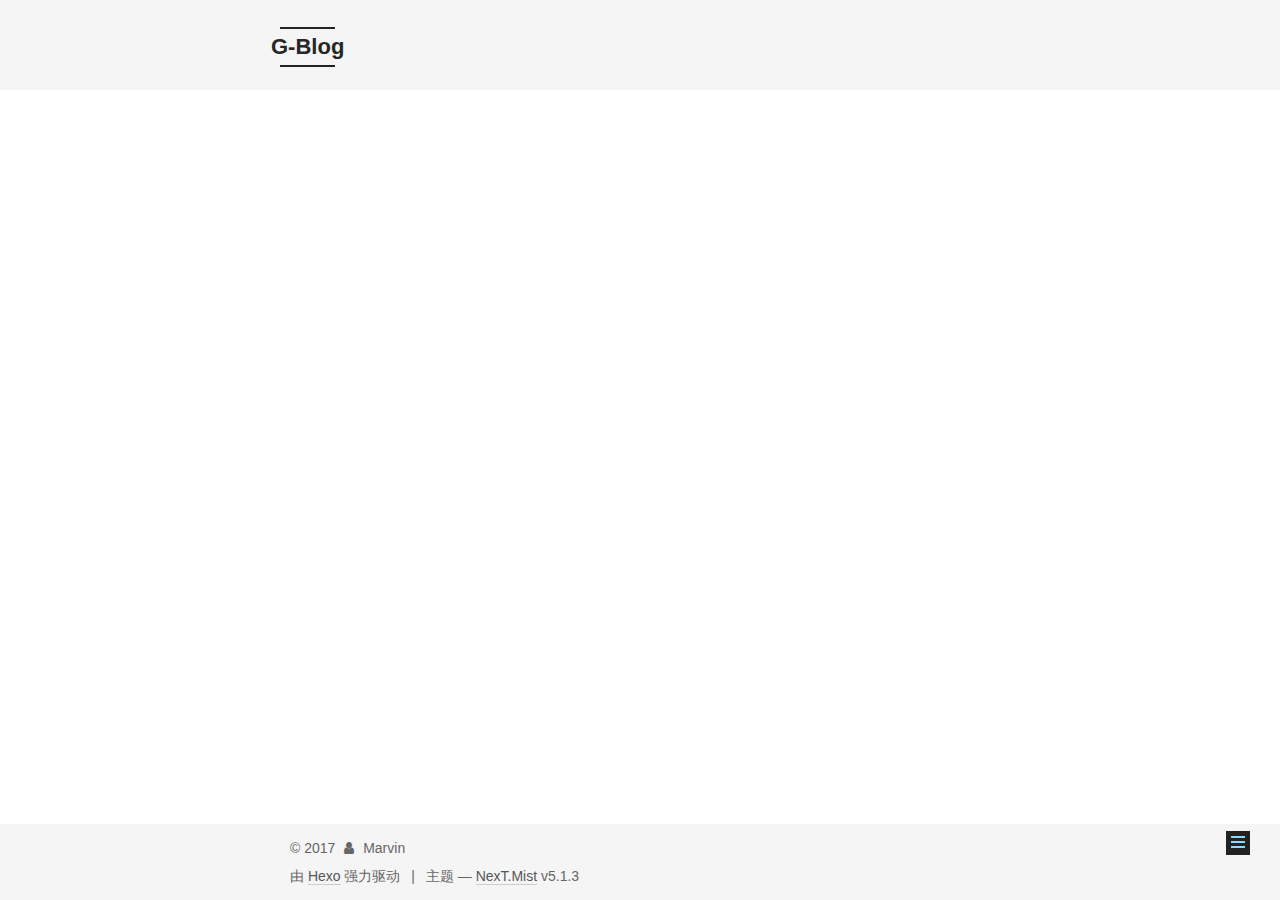
<file: tags/index.html>
<!DOCTYPE html>



  


<html class="theme-next mist use-motion" lang="zh-Hans">
<head>
  <meta charset="UTF-8"/>
<meta http-equiv="X-UA-Compatible" content="IE=edge" />
<meta name="viewport" content="width=device-width, initial-scale=1, maximum-scale=1"/>
<meta name="theme-color" content="#222">









<meta http-equiv="Cache-Control" content="no-transform" />
<meta http-equiv="Cache-Control" content="no-siteapp" />
















  
  
  <link href="/lib/fancybox/source/jquery.fancybox.css?v=2.1.5" rel="stylesheet" type="text/css" />







<link href="/lib/font-awesome/css/font-awesome.min.css?v=4.6.2" rel="stylesheet" type="text/css" />

<link href="/css/main.css?v=5.1.3" rel="stylesheet" type="text/css" />


  <link rel="apple-touch-icon" sizes="180x180" href="/images/apple-touch-icon.png?v=5.1.3">


  <link rel="icon" type="image/png" sizes="32x32" href="/images/favicon-32x32.png?v=5.1.3">


  <link rel="icon" type="image/png" sizes="16x16" href="/images/favicon-16x16.png?v=5.1.3">


  <link rel="mask-icon" href="/images/logo.svg?v=5.1.3" color="#222">





  <meta name="keywords" content="Hexo, NexT" />





  <link rel="alternate" href="/atom.xml" title="G-Blog" type="application/atom+xml" />






<meta property="og:type" content="website">
<meta property="og:title" content="tags">
<meta property="og:url" content="http://gblog.homingsys.com/tags/index.html">
<meta property="og:site_name" content="G-Blog">
<meta property="og:locale" content="zh-Hans">
<meta property="og:updated_time" content="2017-11-29T13:47:12.061Z">
<meta name="twitter:card" content="summary">
<meta name="twitter:title" content="tags">



<script type="text/javascript" id="hexo.configurations">
  var NexT = window.NexT || {};
  var CONFIG = {
    root: '/',
    scheme: 'Mist',
    version: '5.1.3',
    sidebar: {"position":"left","display":"post","offset":12,"b2t":false,"scrollpercent":false,"onmobile":false},
    fancybox: true,
    tabs: true,
    motion: {"enable":true,"async":false,"transition":{"post_block":"fadeIn","post_header":"slideDownIn","post_body":"slideDownIn","coll_header":"slideLeftIn","sidebar":"slideUpIn"}},
    duoshuo: {
      userId: '0',
      author: '博主'
    },
    algolia: {
      applicationID: '',
      apiKey: '',
      indexName: '',
      hits: {"per_page":10},
      labels: {"input_placeholder":"Search for Posts","hits_empty":"We didn't find any results for the search: ${query}","hits_stats":"${hits} results found in ${time} ms"}
    }
  };
</script>



  <link rel="canonical" href="http://gblog.homingsys.com/tags/"/>





  <title>tags | G-Blog</title>
  








</head>

<body itemscope itemtype="http://schema.org/WebPage" lang="zh-Hans">

  
  
    
  

  <div class="container sidebar-position-left page-post-detail">
    <div class="headband"></div>

    <header id="header" class="header" itemscope itemtype="http://schema.org/WPHeader">
      <div class="header-inner"><div class="site-brand-wrapper">
  <div class="site-meta ">
    

    <div class="custom-logo-site-title">
      <a href="/"  class="brand" rel="start">
        <span class="logo-line-before"><i></i></span>
        <span class="site-title">G-Blog</span>
        <span class="logo-line-after"><i></i></span>
      </a>
    </div>
      
        <p class="site-subtitle">Marvin的Hexo博客</p>
      
  </div>

  <div class="site-nav-toggle">
    <button>
      <span class="btn-bar"></span>
      <span class="btn-bar"></span>
      <span class="btn-bar"></span>
    </button>
  </div>
</div>

<nav class="site-nav">
  

  
    <ul id="menu" class="menu">
      
        
        <li class="menu-item menu-item-home">
          <a href="/" rel="section">
            
              <i class="menu-item-icon fa fa-fw fa-home"></i> <br />
            
            首页
          </a>
        </li>
      
        
        <li class="menu-item menu-item-categories">
          <a href="/categories/" rel="section">
            
              <i class="menu-item-icon fa fa-fw fa-th"></i> <br />
            
            分类
          </a>
        </li>
      
        
        <li class="menu-item menu-item-tags">
          <a href="/tags/" rel="section">
            
              <i class="menu-item-icon fa fa-fw fa-tags"></i> <br />
            
            标签
          </a>
        </li>
      
        
        <li class="menu-item menu-item-archives">
          <a href="/archives/" rel="section">
            
              <i class="menu-item-icon fa fa-fw fa-archive"></i> <br />
            
            归档
          </a>
        </li>
      
        
        <li class="menu-item menu-item-about">
          <a href="/about/" rel="section">
            
              <i class="menu-item-icon fa fa-fw fa-user"></i> <br />
            
            关于
          </a>
        </li>
      
        
        <li class="menu-item menu-item-sitemap">
          <a href="/sitemap.xml" rel="section">
            
              <i class="menu-item-icon fa fa-fw fa-sitemap"></i> <br />
            
            站点地图
          </a>
        </li>
      

      
    </ul>
  

  
</nav>



 </div>
    </header>

    <main id="main" class="main">
      <div class="main-inner">
        <div class="content-wrap">
          <div id="content" class="content">
            

  <div id="posts" class="posts-expand">
    
    
    
    <div class="post-block page">
      <header class="post-header">

	<h1 class="post-title" itemprop="name headline">tags</h1>



</header>

      
      
      
      <div class="post-body">
        
        
          <div class="tag-cloud">
            <div class="tag-cloud-title">
                暂无标签
            </div>
            <div class="tag-cloud-tags">
              
            </div>
          </div>
        
      </div>
      
      
      
    </div>
    
    
    
  </div>


          </div>
          


          

        </div>
        
          
  
  <div class="sidebar-toggle">
    <div class="sidebar-toggle-line-wrap">
      <span class="sidebar-toggle-line sidebar-toggle-line-first"></span>
      <span class="sidebar-toggle-line sidebar-toggle-line-middle"></span>
      <span class="sidebar-toggle-line sidebar-toggle-line-last"></span>
    </div>
  </div>

  <aside id="sidebar" class="sidebar">
    
    <div class="sidebar-inner">

      

      

      <section class="site-overview-wrap sidebar-panel sidebar-panel-active">
        <div class="site-overview">
          <div class="site-author motion-element" itemprop="author" itemscope itemtype="http://schema.org/Person">
            
              <p class="site-author-name" itemprop="name">Marvin</p>
              <p class="site-description motion-element" itemprop="description"></p>
          </div>

          <nav class="site-state motion-element">

            
              <div class="site-state-item site-state-posts">
              
                <a href="/archives/">
              
                  <span class="site-state-item-count">1</span>
                  <span class="site-state-item-name">日志</span>
                </a>
              </div>
            

            

            

          </nav>

          
            <div class="feed-link motion-element">
              <a href="/atom.xml" rel="alternate">
                <i class="fa fa-rss"></i>
                RSS
              </a>
            </div>
          

          <div class="links-of-author motion-element">
            
          </div>

          
          

          
          

          

        </div>
      </section>

      

      

    </div>
  </aside>


        
      </div>
    </main>

    <footer id="footer" class="footer">
      <div class="footer-inner">
        <div class="copyright">&copy; <span itemprop="copyrightYear">2017</span>
  <span class="with-love">
    <i class="fa fa-user"></i>
  </span>
  <span class="author" itemprop="copyrightHolder">Marvin</span>

  
</div>


  <div class="powered-by">由 <a class="theme-link" target="_blank" href="https://hexo.io">Hexo</a> 强力驱动</div>



  <span class="post-meta-divider">|</span>



  <div class="theme-info">主题 &mdash; <a class="theme-link" target="_blank" href="https://github.com/iissnan/hexo-theme-next">NexT.Mist</a> v5.1.3</div>




        







        
      </div>
    </footer>

    
      <div class="back-to-top">
        <i class="fa fa-arrow-up"></i>
        
      </div>
    

  </div>

  

<script type="text/javascript">
  if (Object.prototype.toString.call(window.Promise) !== '[object Function]') {
    window.Promise = null;
  }
</script>









  












  
  <script type="text/javascript" src="/lib/jquery/index.js?v=2.1.3"></script>

  
  <script type="text/javascript" src="/lib/fastclick/lib/fastclick.min.js?v=1.0.6"></script>

  
  <script type="text/javascript" src="/lib/jquery_lazyload/jquery.lazyload.js?v=1.9.7"></script>

  
  <script type="text/javascript" src="/lib/velocity/velocity.min.js?v=1.2.1"></script>

  
  <script type="text/javascript" src="/lib/velocity/velocity.ui.min.js?v=1.2.1"></script>

  
  <script type="text/javascript" src="/lib/fancybox/source/jquery.fancybox.pack.js?v=2.1.5"></script>


  


  <script type="text/javascript" src="/js/src/utils.js?v=5.1.3"></script>

  <script type="text/javascript" src="/js/src/motion.js?v=5.1.3"></script>



  
  

  
  <script type="text/javascript" src="/js/src/scrollspy.js?v=5.1.3"></script>
<script type="text/javascript" src="/js/src/post-details.js?v=5.1.3"></script>



  


  <script type="text/javascript" src="/js/src/bootstrap.js?v=5.1.3"></script>



  


  

    
      <script id="dsq-count-scr" src="https://gblog-1.disqus.com/count.js" async></script>
    

    

  




	





  










  





  

  

  

  

  

  

</body>
</html>
</file>
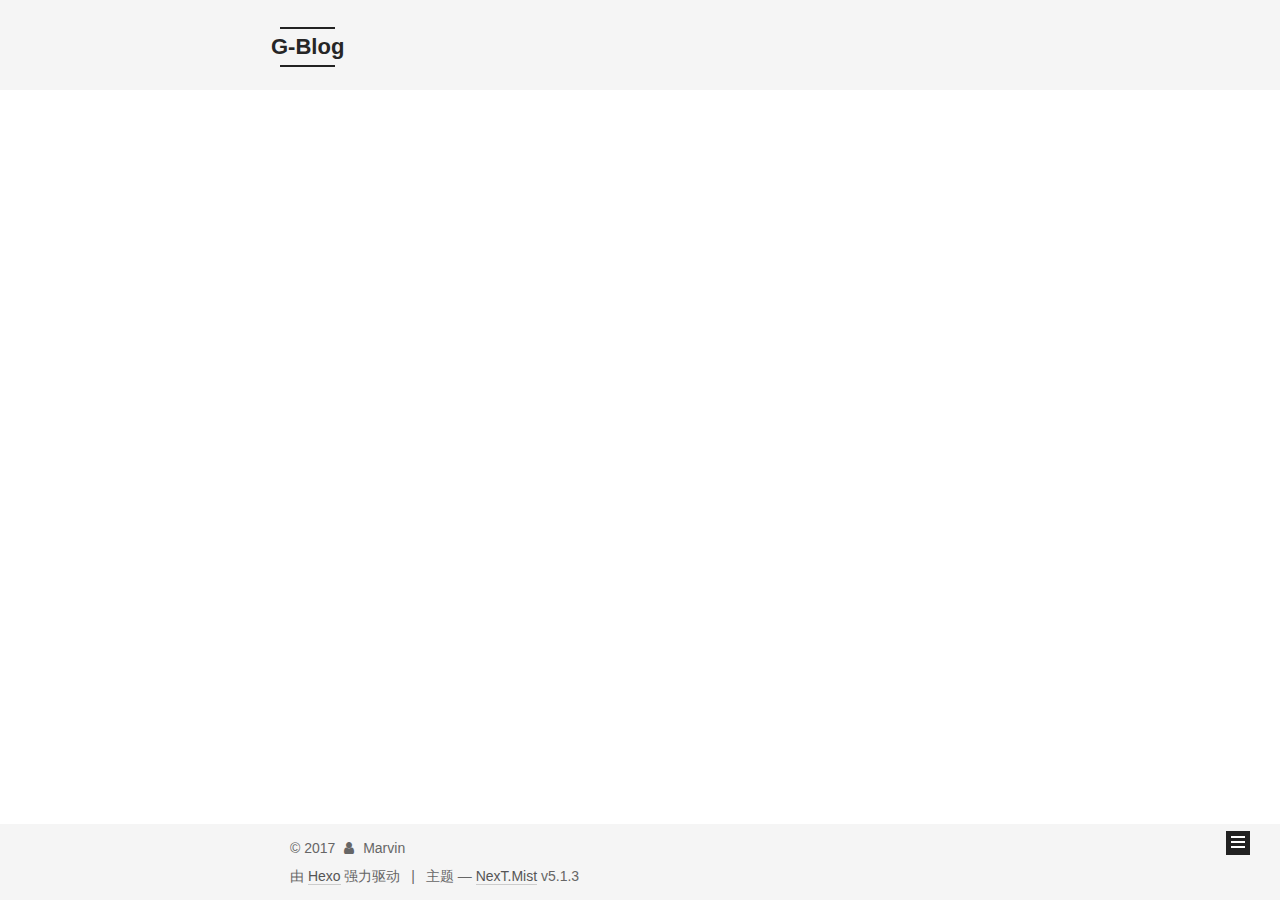
<file: archives/2017/index.html>
<!DOCTYPE html>



  


<html class="theme-next mist use-motion" lang="zh-Hans">
<head>
  <meta charset="UTF-8"/>
<meta http-equiv="X-UA-Compatible" content="IE=edge" />
<meta name="viewport" content="width=device-width, initial-scale=1, maximum-scale=1"/>
<meta name="theme-color" content="#222">









<meta http-equiv="Cache-Control" content="no-transform" />
<meta http-equiv="Cache-Control" content="no-siteapp" />
















  
  
  <link href="/lib/fancybox/source/jquery.fancybox.css?v=2.1.5" rel="stylesheet" type="text/css" />







<link href="/lib/font-awesome/css/font-awesome.min.css?v=4.6.2" rel="stylesheet" type="text/css" />

<link href="/css/main.css?v=5.1.3" rel="stylesheet" type="text/css" />


  <link rel="apple-touch-icon" sizes="180x180" href="/images/apple-touch-icon.png?v=5.1.3">


  <link rel="icon" type="image/png" sizes="32x32" href="/images/favicon-32x32.png?v=5.1.3">


  <link rel="icon" type="image/png" sizes="16x16" href="/images/favicon-16x16.png?v=5.1.3">


  <link rel="mask-icon" href="/images/logo.svg?v=5.1.3" color="#222">





  <meta name="keywords" content="Hexo, NexT" />





  <link rel="alternate" href="/atom.xml" title="G-Blog" type="application/atom+xml" />






<meta property="og:type" content="website">
<meta property="og:title" content="G-Blog">
<meta property="og:url" content="http://gblog.homingsys.com/archives/2017/index.html">
<meta property="og:site_name" content="G-Blog">
<meta property="og:locale" content="zh-Hans">
<meta name="twitter:card" content="summary">
<meta name="twitter:title" content="G-Blog">



<script type="text/javascript" id="hexo.configurations">
  var NexT = window.NexT || {};
  var CONFIG = {
    root: '/',
    scheme: 'Mist',
    version: '5.1.3',
    sidebar: {"position":"left","display":"post","offset":12,"b2t":false,"scrollpercent":false,"onmobile":false},
    fancybox: true,
    tabs: true,
    motion: {"enable":true,"async":false,"transition":{"post_block":"fadeIn","post_header":"slideDownIn","post_body":"slideDownIn","coll_header":"slideLeftIn","sidebar":"slideUpIn"}},
    duoshuo: {
      userId: '0',
      author: '博主'
    },
    algolia: {
      applicationID: '',
      apiKey: '',
      indexName: '',
      hits: {"per_page":10},
      labels: {"input_placeholder":"Search for Posts","hits_empty":"We didn't find any results for the search: ${query}","hits_stats":"${hits} results found in ${time} ms"}
    }
  };
</script>



  <link rel="canonical" href="http://gblog.homingsys.com/archives/2017/"/>





  <title>归档 | G-Blog</title>
  








</head>

<body itemscope itemtype="http://schema.org/WebPage" lang="zh-Hans">

  
  
    
  

  <div class="container sidebar-position-left page-archive">
    <div class="headband"></div>

    <header id="header" class="header" itemscope itemtype="http://schema.org/WPHeader">
      <div class="header-inner"><div class="site-brand-wrapper">
  <div class="site-meta ">
    

    <div class="custom-logo-site-title">
      <a href="/"  class="brand" rel="start">
        <span class="logo-line-before"><i></i></span>
        <span class="site-title">G-Blog</span>
        <span class="logo-line-after"><i></i></span>
      </a>
    </div>
      
        <p class="site-subtitle">Marvin的Hexo博客</p>
      
  </div>

  <div class="site-nav-toggle">
    <button>
      <span class="btn-bar"></span>
      <span class="btn-bar"></span>
      <span class="btn-bar"></span>
    </button>
  </div>
</div>

<nav class="site-nav">
  

  
    <ul id="menu" class="menu">
      
        
        <li class="menu-item menu-item-home">
          <a href="/" rel="section">
            
              <i class="menu-item-icon fa fa-fw fa-home"></i> <br />
            
            首页
          </a>
        </li>
      
        
        <li class="menu-item menu-item-categories">
          <a href="/categories/" rel="section">
            
              <i class="menu-item-icon fa fa-fw fa-th"></i> <br />
            
            分类
          </a>
        </li>
      
        
        <li class="menu-item menu-item-tags">
          <a href="/tags/" rel="section">
            
              <i class="menu-item-icon fa fa-fw fa-tags"></i> <br />
            
            标签
          </a>
        </li>
      
        
        <li class="menu-item menu-item-archives">
          <a href="/archives/" rel="section">
            
              <i class="menu-item-icon fa fa-fw fa-archive"></i> <br />
            
            归档
          </a>
        </li>
      
        
        <li class="menu-item menu-item-about">
          <a href="/about/" rel="section">
            
              <i class="menu-item-icon fa fa-fw fa-user"></i> <br />
            
            关于
          </a>
        </li>
      
        
        <li class="menu-item menu-item-sitemap">
          <a href="/sitemap.xml" rel="section">
            
              <i class="menu-item-icon fa fa-fw fa-sitemap"></i> <br />
            
            站点地图
          </a>
        </li>
      

      
        <li class="menu-item menu-item-search">
          
            <a href="javascript:;" class="st-search-show-outputs">
          
            
              <i class="menu-item-icon fa fa-search fa-fw"></i> <br />
            
            搜索
          </a>
        </li>
      
    </ul>
  

  
    <div class="site-search">
      
  <form class="site-search-form">
  <input type="text" id="st-search-input" class="st-search-input st-default-search-input" />
</form>

<script type="text/javascript">
  (function(w,d,t,u,n,s,e){w['SwiftypeObject']=n;w[n]=w[n]||function(){
    (w[n].q=w[n].q||[]).push(arguments);};s=d.createElement(t);
    e=d.getElementsByTagName(t)[0];s.async=1;s.src=u;e.parentNode.insertBefore(s,e);
  })(window,document,'script','//s.swiftypecdn.com/install/v2/st.js','_st');

  _st('install', 'GPaNF7fo55rQyZRMsVDE','2.0.0');
</script>



    </div>
  
</nav>



 </div>
    </header>

    <main id="main" class="main">
      <div class="main-inner">
        <div class="content-wrap">
          <div id="content" class="content">
            

  
  
  
  <div class="post-block archive">
    <div id="posts" class="posts-collapse">
      <span class="archive-move-on"></span>

      <span class="archive-page-counter">
        
        
        
          
        
        嗯..! 目前共计 1 篇日志。 继续努力。
      </span>

      

        
        
        

        
          
          <div class="collection-title">
            <h1 class="archive-year" id="archive-year-2017">2017</h1>
          </div>
        
        

        

  <article class="post post-type-normal" itemscope itemtype="http://schema.org/Article">
    <header class="post-header">

      <h2 class="post-title">
        
            <a class="post-title-link" href="/2017/11/28/hello-world/" itemprop="url">
              
                <span itemprop="name">Hello World</span>
              
            </a>
        
      </h2>

      <div class="post-meta">
        <time class="post-time" itemprop="dateCreated"
              datetime="2017-11-28T23:47:03+08:00"
              content="2017-11-28" >
          11-28
        </time>
      </div>

    </header>
  </article>



      

    </div>
  </div>
  
  
  

  



          </div>
          


          

        </div>
        
          
  
  <div class="sidebar-toggle">
    <div class="sidebar-toggle-line-wrap">
      <span class="sidebar-toggle-line sidebar-toggle-line-first"></span>
      <span class="sidebar-toggle-line sidebar-toggle-line-middle"></span>
      <span class="sidebar-toggle-line sidebar-toggle-line-last"></span>
    </div>
  </div>

  <aside id="sidebar" class="sidebar">
    
    <div class="sidebar-inner">

      

      

      <section class="site-overview-wrap sidebar-panel sidebar-panel-active">
        <div class="site-overview">
          <div class="site-author motion-element" itemprop="author" itemscope itemtype="http://schema.org/Person">
            
              <p class="site-author-name" itemprop="name">Marvin</p>
              <p class="site-description motion-element" itemprop="description"></p>
          </div>

          <nav class="site-state motion-element">

            
              <div class="site-state-item site-state-posts">
              
                <a href="/archives/">
              
                  <span class="site-state-item-count">1</span>
                  <span class="site-state-item-name">日志</span>
                </a>
              </div>
            

            
              
              
              <div class="site-state-item site-state-categories">
                <a href="/categories/index.html">
                  <span class="site-state-item-count">1</span>
                  <span class="site-state-item-name">分类</span>
                </a>
              </div>
            

            
              
              
              <div class="site-state-item site-state-tags">
                <a href="/tags/index.html">
                  <span class="site-state-item-count">2</span>
                  <span class="site-state-item-name">标签</span>
                </a>
              </div>
            

          </nav>

          
            <div class="feed-link motion-element">
              <a href="/atom.xml" rel="alternate">
                <i class="fa fa-rss"></i>
                RSS
              </a>
            </div>
          

          <div class="links-of-author motion-element">
            
              
                <span class="links-of-author-item">
                  <a href="https://github.com/nxajh" target="_blank" title="GitHub">
                    
                      <i class="fa fa-fw fa-github"></i>GitHub</a>
                </span>
              
            
          </div>

          
          

          
          
            <div class="links-of-blogroll motion-element links-of-blogroll-block">
              <div class="links-of-blogroll-title">
                <i class="fa  fa-fw fa-globe"></i>
                Links
              </div>
              <ul class="links-of-blogroll-list">
                
                  <li class="links-of-blogroll-item">
                    <a href="http://example.com/" title="Title" target="_blank">Title</a>
                  </li>
                
              </ul>
            </div>
          

          

        </div>
      </section>

      

      

    </div>
  </aside>


        
      </div>
    </main>

    <footer id="footer" class="footer">
      <div class="footer-inner">
        <div class="copyright">&copy; <span itemprop="copyrightYear">2017</span>
  <span class="with-love">
    <i class="fa fa-user"></i>
  </span>
  <span class="author" itemprop="copyrightHolder">Marvin</span>

  
</div>


  <div class="powered-by">由 <a class="theme-link" target="_blank" href="https://hexo.io">Hexo</a> 强力驱动</div>



  <span class="post-meta-divider">|</span>



  <div class="theme-info">主题 &mdash; <a class="theme-link" target="_blank" href="https://github.com/iissnan/hexo-theme-next">NexT.Mist</a> v5.1.3</div>




        







        
      </div>
    </footer>

    
      <div class="back-to-top">
        <i class="fa fa-arrow-up"></i>
        
      </div>
    

  </div>

  

<script type="text/javascript">
  if (Object.prototype.toString.call(window.Promise) !== '[object Function]') {
    window.Promise = null;
  }
</script>









  












  
  <script type="text/javascript" src="/lib/jquery/index.js?v=2.1.3"></script>

  
  <script type="text/javascript" src="/lib/fastclick/lib/fastclick.min.js?v=1.0.6"></script>

  
  <script type="text/javascript" src="/lib/jquery_lazyload/jquery.lazyload.js?v=1.9.7"></script>

  
  <script type="text/javascript" src="/lib/velocity/velocity.min.js?v=1.2.1"></script>

  
  <script type="text/javascript" src="/lib/velocity/velocity.ui.min.js?v=1.2.1"></script>

  
  <script type="text/javascript" src="/lib/fancybox/source/jquery.fancybox.pack.js?v=2.1.5"></script>


  


  <script type="text/javascript" src="/js/src/utils.js?v=5.1.3"></script>

  <script type="text/javascript" src="/js/src/motion.js?v=5.1.3"></script>



  
  

  

  


  <script type="text/javascript" src="/js/src/bootstrap.js?v=5.1.3"></script>



  


  

    
      <script id="dsq-count-scr" src="https://gblog-1.disqus.com/count.js" async></script>
    

    

  




	





  










  





  

  

  

  

  

  

</body>
</html>
</file>
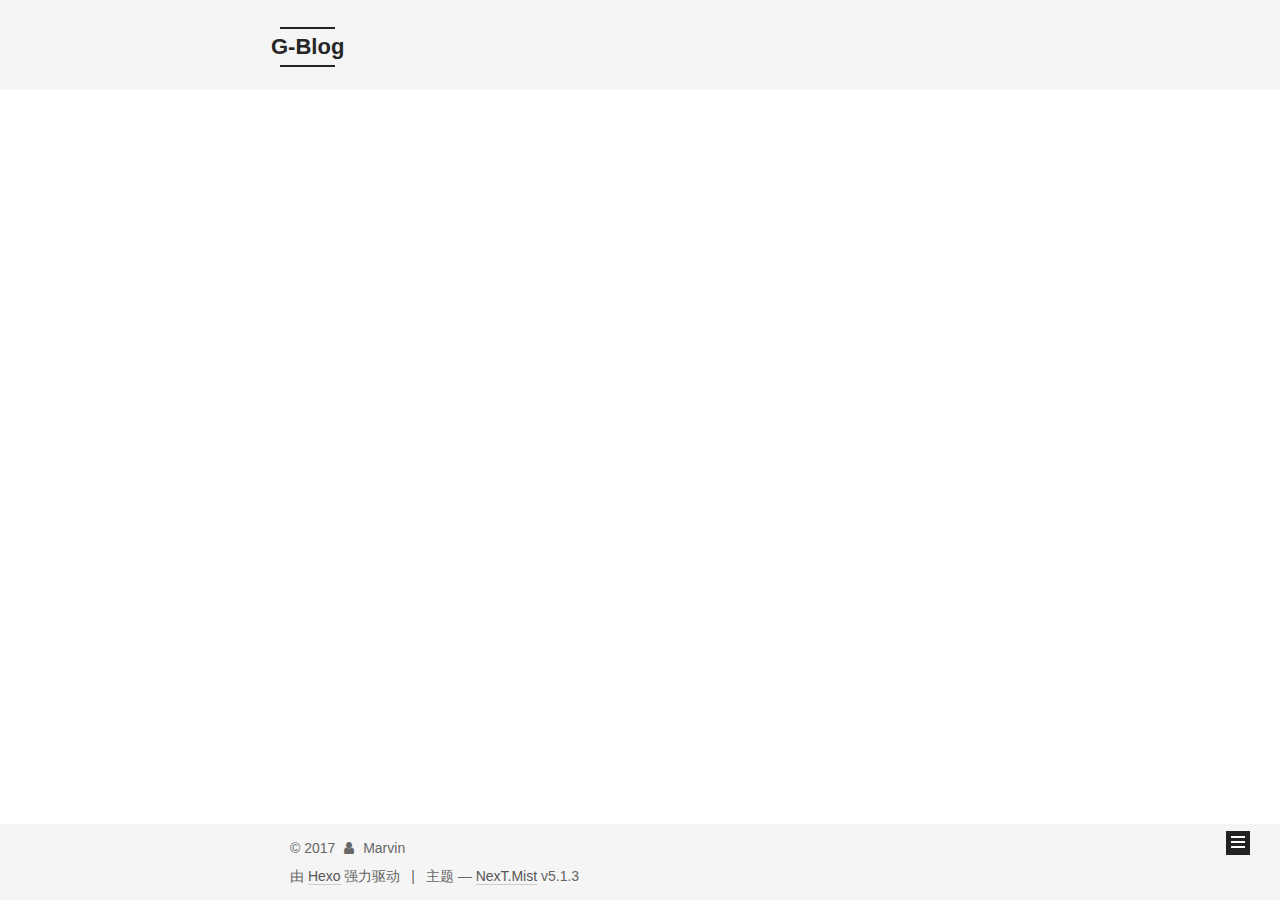
<file: categories/随笔/index.html>
<!DOCTYPE html>



  


<html class="theme-next mist use-motion" lang="zh-Hans">
<head>
  <meta charset="UTF-8"/>
<meta http-equiv="X-UA-Compatible" content="IE=edge" />
<meta name="viewport" content="width=device-width, initial-scale=1, maximum-scale=1"/>
<meta name="theme-color" content="#222">









<meta http-equiv="Cache-Control" content="no-transform" />
<meta http-equiv="Cache-Control" content="no-siteapp" />
















  
  
  <link href="/lib/fancybox/source/jquery.fancybox.css?v=2.1.5" rel="stylesheet" type="text/css" />







<link href="/lib/font-awesome/css/font-awesome.min.css?v=4.6.2" rel="stylesheet" type="text/css" />

<link href="/css/main.css?v=5.1.3" rel="stylesheet" type="text/css" />


  <link rel="apple-touch-icon" sizes="180x180" href="/images/apple-touch-icon.png?v=5.1.3">


  <link rel="icon" type="image/png" sizes="32x32" href="/images/favicon-32x32.png?v=5.1.3">


  <link rel="icon" type="image/png" sizes="16x16" href="/images/favicon-16x16.png?v=5.1.3">


  <link rel="mask-icon" href="/images/logo.svg?v=5.1.3" color="#222">





  <meta name="keywords" content="Hexo, NexT" />





  <link rel="alternate" href="/atom.xml" title="G-Blog" type="application/atom+xml" />






<meta property="og:type" content="website">
<meta property="og:title" content="G-Blog">
<meta property="og:url" content="http://gblog.homingsys.com/categories/随笔/index.html">
<meta property="og:site_name" content="G-Blog">
<meta property="og:locale" content="zh-Hans">
<meta name="twitter:card" content="summary">
<meta name="twitter:title" content="G-Blog">



<script type="text/javascript" id="hexo.configurations">
  var NexT = window.NexT || {};
  var CONFIG = {
    root: '/',
    scheme: 'Mist',
    version: '5.1.3',
    sidebar: {"position":"left","display":"post","offset":12,"b2t":false,"scrollpercent":false,"onmobile":false},
    fancybox: true,
    tabs: true,
    motion: {"enable":true,"async":false,"transition":{"post_block":"fadeIn","post_header":"slideDownIn","post_body":"slideDownIn","coll_header":"slideLeftIn","sidebar":"slideUpIn"}},
    duoshuo: {
      userId: '0',
      author: '博主'
    },
    algolia: {
      applicationID: '',
      apiKey: '',
      indexName: '',
      hits: {"per_page":10},
      labels: {"input_placeholder":"Search for Posts","hits_empty":"We didn't find any results for the search: ${query}","hits_stats":"${hits} results found in ${time} ms"}
    }
  };
</script>



  <link rel="canonical" href="http://gblog.homingsys.com/categories/随笔/"/>





  <title>分类: 随笔 | G-Blog</title>
  








</head>

<body itemscope itemtype="http://schema.org/WebPage" lang="zh-Hans">

  
  
    
  

  <div class="container sidebar-position-left ">
    <div class="headband"></div>

    <header id="header" class="header" itemscope itemtype="http://schema.org/WPHeader">
      <div class="header-inner"><div class="site-brand-wrapper">
  <div class="site-meta ">
    

    <div class="custom-logo-site-title">
      <a href="/"  class="brand" rel="start">
        <span class="logo-line-before"><i></i></span>
        <span class="site-title">G-Blog</span>
        <span class="logo-line-after"><i></i></span>
      </a>
    </div>
      
        <p class="site-subtitle">Marvin的Hexo博客</p>
      
  </div>

  <div class="site-nav-toggle">
    <button>
      <span class="btn-bar"></span>
      <span class="btn-bar"></span>
      <span class="btn-bar"></span>
    </button>
  </div>
</div>

<nav class="site-nav">
  

  
    <ul id="menu" class="menu">
      
        
        <li class="menu-item menu-item-home">
          <a href="/" rel="section">
            
              <i class="menu-item-icon fa fa-fw fa-home"></i> <br />
            
            首页
          </a>
        </li>
      
        
        <li class="menu-item menu-item-categories">
          <a href="/categories/" rel="section">
            
              <i class="menu-item-icon fa fa-fw fa-th"></i> <br />
            
            分类
          </a>
        </li>
      
        
        <li class="menu-item menu-item-tags">
          <a href="/tags/" rel="section">
            
              <i class="menu-item-icon fa fa-fw fa-tags"></i> <br />
            
            标签
          </a>
        </li>
      
        
        <li class="menu-item menu-item-archives">
          <a href="/archives/" rel="section">
            
              <i class="menu-item-icon fa fa-fw fa-archive"></i> <br />
            
            归档
          </a>
        </li>
      
        
        <li class="menu-item menu-item-about">
          <a href="/about/" rel="section">
            
              <i class="menu-item-icon fa fa-fw fa-user"></i> <br />
            
            关于
          </a>
        </li>
      
        
        <li class="menu-item menu-item-sitemap">
          <a href="/sitemap.xml" rel="section">
            
              <i class="menu-item-icon fa fa-fw fa-sitemap"></i> <br />
            
            站点地图
          </a>
        </li>
      

      
        <li class="menu-item menu-item-search">
          
            <a href="javascript:;" class="st-search-show-outputs">
          
            
              <i class="menu-item-icon fa fa-search fa-fw"></i> <br />
            
            搜索
          </a>
        </li>
      
    </ul>
  

  
    <div class="site-search">
      
  <form class="site-search-form">
  <input type="text" id="st-search-input" class="st-search-input st-default-search-input" />
</form>

<script type="text/javascript">
  (function(w,d,t,u,n,s,e){w['SwiftypeObject']=n;w[n]=w[n]||function(){
    (w[n].q=w[n].q||[]).push(arguments);};s=d.createElement(t);
    e=d.getElementsByTagName(t)[0];s.async=1;s.src=u;e.parentNode.insertBefore(s,e);
  })(window,document,'script','//s.swiftypecdn.com/install/v2/st.js','_st');

  _st('install', 'GPaNF7fo55rQyZRMsVDE','2.0.0');
</script>



    </div>
  
</nav>



 </div>
    </header>

    <main id="main" class="main">
      <div class="main-inner">
        <div class="content-wrap">
          <div id="content" class="content">
            

  
  
  
  <div class="post-block category">

    <div id="posts" class="posts-collapse">
      <div class="collection-title">
        <h1>随笔<small>分类</small>
        </h1>
      </div>

      
        

  <article class="post post-type-normal" itemscope itemtype="http://schema.org/Article">
    <header class="post-header">

      <h2 class="post-title">
        
            <a class="post-title-link" href="/2017/11/28/hello-world/" itemprop="url">
              
                <span itemprop="name">Hello World</span>
              
            </a>
        
      </h2>

      <div class="post-meta">
        <time class="post-time" itemprop="dateCreated"
              datetime="2017-11-28T23:47:03+08:00"
              content="2017-11-28" >
          11-28
        </time>
      </div>

    </header>
  </article>


      
    </div>

  </div>
  
  
  

  



          </div>
          


          

        </div>
        
          
  
  <div class="sidebar-toggle">
    <div class="sidebar-toggle-line-wrap">
      <span class="sidebar-toggle-line sidebar-toggle-line-first"></span>
      <span class="sidebar-toggle-line sidebar-toggle-line-middle"></span>
      <span class="sidebar-toggle-line sidebar-toggle-line-last"></span>
    </div>
  </div>

  <aside id="sidebar" class="sidebar">
    
    <div class="sidebar-inner">

      

      

      <section class="site-overview-wrap sidebar-panel sidebar-panel-active">
        <div class="site-overview">
          <div class="site-author motion-element" itemprop="author" itemscope itemtype="http://schema.org/Person">
            
              <p class="site-author-name" itemprop="name">Marvin</p>
              <p class="site-description motion-element" itemprop="description"></p>
          </div>

          <nav class="site-state motion-element">

            
              <div class="site-state-item site-state-posts">
              
                <a href="/archives/">
              
                  <span class="site-state-item-count">1</span>
                  <span class="site-state-item-name">日志</span>
                </a>
              </div>
            

            
              
              
              <div class="site-state-item site-state-categories">
                <a href="/categories/index.html">
                  <span class="site-state-item-count">1</span>
                  <span class="site-state-item-name">分类</span>
                </a>
              </div>
            

            
              
              
              <div class="site-state-item site-state-tags">
                <a href="/tags/index.html">
                  <span class="site-state-item-count">2</span>
                  <span class="site-state-item-name">标签</span>
                </a>
              </div>
            

          </nav>

          
            <div class="feed-link motion-element">
              <a href="/atom.xml" rel="alternate">
                <i class="fa fa-rss"></i>
                RSS
              </a>
            </div>
          

          <div class="links-of-author motion-element">
            
              
                <span class="links-of-author-item">
                  <a href="https://github.com/nxajh" target="_blank" title="GitHub">
                    
                      <i class="fa fa-fw fa-github"></i>GitHub</a>
                </span>
              
            
          </div>

          
          

          
          
            <div class="links-of-blogroll motion-element links-of-blogroll-block">
              <div class="links-of-blogroll-title">
                <i class="fa  fa-fw fa-globe"></i>
                Links
              </div>
              <ul class="links-of-blogroll-list">
                
                  <li class="links-of-blogroll-item">
                    <a href="http://example.com/" title="Title" target="_blank">Title</a>
                  </li>
                
              </ul>
            </div>
          

          

        </div>
      </section>

      

      

    </div>
  </aside>


        
      </div>
    </main>

    <footer id="footer" class="footer">
      <div class="footer-inner">
        <div class="copyright">&copy; <span itemprop="copyrightYear">2017</span>
  <span class="with-love">
    <i class="fa fa-user"></i>
  </span>
  <span class="author" itemprop="copyrightHolder">Marvin</span>

  
</div>


  <div class="powered-by">由 <a class="theme-link" target="_blank" href="https://hexo.io">Hexo</a> 强力驱动</div>



  <span class="post-meta-divider">|</span>



  <div class="theme-info">主题 &mdash; <a class="theme-link" target="_blank" href="https://github.com/iissnan/hexo-theme-next">NexT.Mist</a> v5.1.3</div>




        







        
      </div>
    </footer>

    
      <div class="back-to-top">
        <i class="fa fa-arrow-up"></i>
        
      </div>
    

  </div>

  

<script type="text/javascript">
  if (Object.prototype.toString.call(window.Promise) !== '[object Function]') {
    window.Promise = null;
  }
</script>









  












  
  <script type="text/javascript" src="/lib/jquery/index.js?v=2.1.3"></script>

  
  <script type="text/javascript" src="/lib/fastclick/lib/fastclick.min.js?v=1.0.6"></script>

  
  <script type="text/javascript" src="/lib/jquery_lazyload/jquery.lazyload.js?v=1.9.7"></script>

  
  <script type="text/javascript" src="/lib/velocity/velocity.min.js?v=1.2.1"></script>

  
  <script type="text/javascript" src="/lib/velocity/velocity.ui.min.js?v=1.2.1"></script>

  
  <script type="text/javascript" src="/lib/fancybox/source/jquery.fancybox.pack.js?v=2.1.5"></script>


  


  <script type="text/javascript" src="/js/src/utils.js?v=5.1.3"></script>

  <script type="text/javascript" src="/js/src/motion.js?v=5.1.3"></script>



  
  

  

  


  <script type="text/javascript" src="/js/src/bootstrap.js?v=5.1.3"></script>



  


  

    
      <script id="dsq-count-scr" src="https://gblog-1.disqus.com/count.js" async></script>
    

    

  




	





  










  





  

  

  

  

  

  

</body>
</html>
</file>
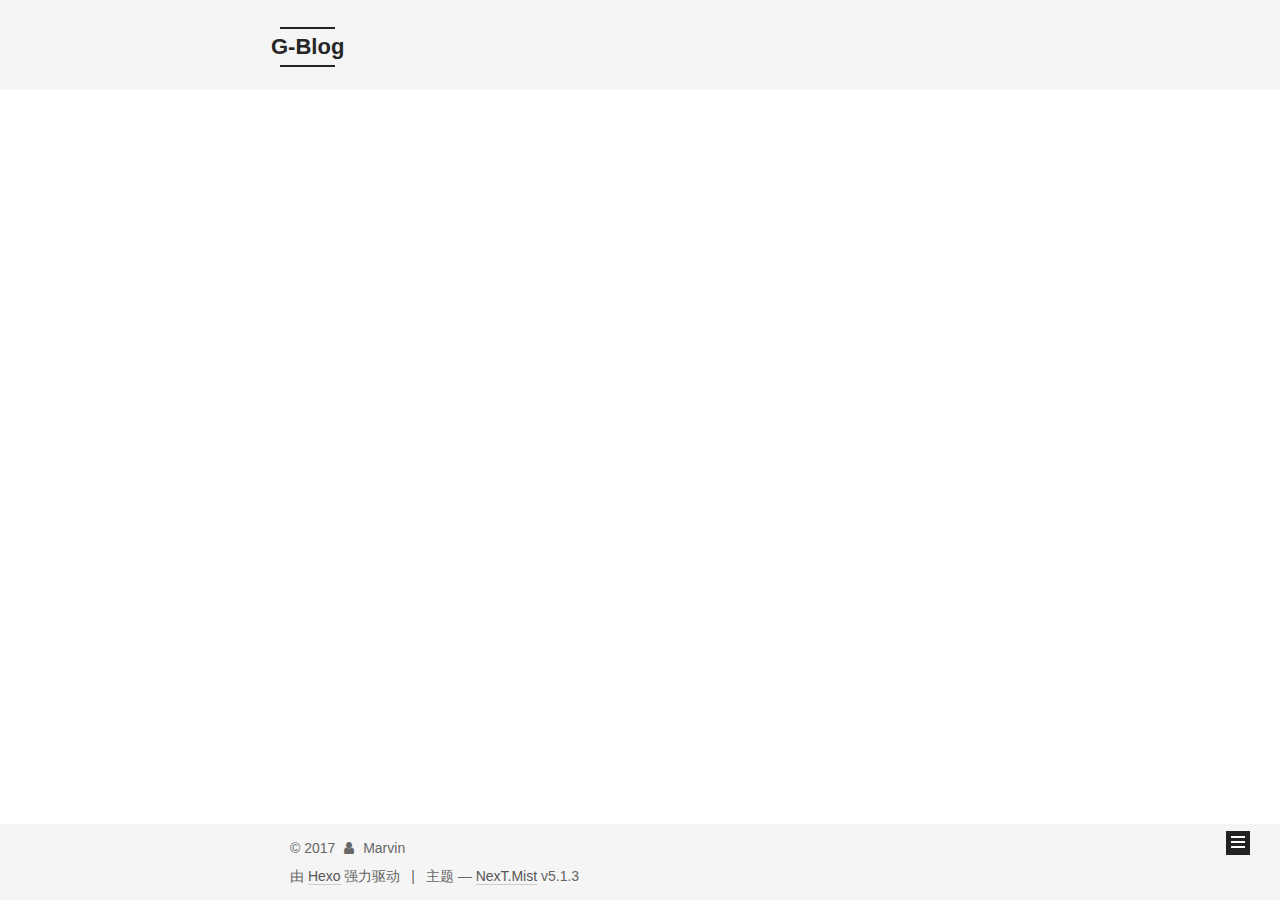
<file: tags/hello-world/index.html>
<!DOCTYPE html>



  


<html class="theme-next mist use-motion" lang="zh-Hans">
<head>
  <meta charset="UTF-8"/>
<meta http-equiv="X-UA-Compatible" content="IE=edge" />
<meta name="viewport" content="width=device-width, initial-scale=1, maximum-scale=1"/>
<meta name="theme-color" content="#222">









<meta http-equiv="Cache-Control" content="no-transform" />
<meta http-equiv="Cache-Control" content="no-siteapp" />
















  
  
  <link href="/lib/fancybox/source/jquery.fancybox.css?v=2.1.5" rel="stylesheet" type="text/css" />







<link href="/lib/font-awesome/css/font-awesome.min.css?v=4.6.2" rel="stylesheet" type="text/css" />

<link href="/css/main.css?v=5.1.3" rel="stylesheet" type="text/css" />


  <link rel="apple-touch-icon" sizes="180x180" href="/images/apple-touch-icon.png?v=5.1.3">


  <link rel="icon" type="image/png" sizes="32x32" href="/images/favicon-32x32.png?v=5.1.3">


  <link rel="icon" type="image/png" sizes="16x16" href="/images/favicon-16x16.png?v=5.1.3">


  <link rel="mask-icon" href="/images/logo.svg?v=5.1.3" color="#222">





  <meta name="keywords" content="Hexo, NexT" />





  <link rel="alternate" href="/atom.xml" title="G-Blog" type="application/atom+xml" />






<meta property="og:type" content="website">
<meta property="og:title" content="G-Blog">
<meta property="og:url" content="http://gblog.homingsys.com/tags/hello-world/index.html">
<meta property="og:site_name" content="G-Blog">
<meta property="og:locale" content="zh-Hans">
<meta name="twitter:card" content="summary">
<meta name="twitter:title" content="G-Blog">



<script type="text/javascript" id="hexo.configurations">
  var NexT = window.NexT || {};
  var CONFIG = {
    root: '/',
    scheme: 'Mist',
    version: '5.1.3',
    sidebar: {"position":"left","display":"post","offset":12,"b2t":false,"scrollpercent":false,"onmobile":false},
    fancybox: true,
    tabs: true,
    motion: {"enable":true,"async":false,"transition":{"post_block":"fadeIn","post_header":"slideDownIn","post_body":"slideDownIn","coll_header":"slideLeftIn","sidebar":"slideUpIn"}},
    duoshuo: {
      userId: '0',
      author: '博主'
    },
    algolia: {
      applicationID: '',
      apiKey: '',
      indexName: '',
      hits: {"per_page":10},
      labels: {"input_placeholder":"Search for Posts","hits_empty":"We didn't find any results for the search: ${query}","hits_stats":"${hits} results found in ${time} ms"}
    }
  };
</script>



  <link rel="canonical" href="http://gblog.homingsys.com/tags/hello-world/"/>





  <title>标签: hello world | G-Blog</title>
  








</head>

<body itemscope itemtype="http://schema.org/WebPage" lang="zh-Hans">

  
  
    
  

  <div class="container sidebar-position-left ">
    <div class="headband"></div>

    <header id="header" class="header" itemscope itemtype="http://schema.org/WPHeader">
      <div class="header-inner"><div class="site-brand-wrapper">
  <div class="site-meta ">
    

    <div class="custom-logo-site-title">
      <a href="/"  class="brand" rel="start">
        <span class="logo-line-before"><i></i></span>
        <span class="site-title">G-Blog</span>
        <span class="logo-line-after"><i></i></span>
      </a>
    </div>
      
        <p class="site-subtitle">Marvin的Hexo博客</p>
      
  </div>

  <div class="site-nav-toggle">
    <button>
      <span class="btn-bar"></span>
      <span class="btn-bar"></span>
      <span class="btn-bar"></span>
    </button>
  </div>
</div>

<nav class="site-nav">
  

  
    <ul id="menu" class="menu">
      
        
        <li class="menu-item menu-item-home">
          <a href="/" rel="section">
            
              <i class="menu-item-icon fa fa-fw fa-home"></i> <br />
            
            首页
          </a>
        </li>
      
        
        <li class="menu-item menu-item-categories">
          <a href="/categories/" rel="section">
            
              <i class="menu-item-icon fa fa-fw fa-th"></i> <br />
            
            分类
          </a>
        </li>
      
        
        <li class="menu-item menu-item-tags">
          <a href="/tags/" rel="section">
            
              <i class="menu-item-icon fa fa-fw fa-tags"></i> <br />
            
            标签
          </a>
        </li>
      
        
        <li class="menu-item menu-item-archives">
          <a href="/archives/" rel="section">
            
              <i class="menu-item-icon fa fa-fw fa-archive"></i> <br />
            
            归档
          </a>
        </li>
      
        
        <li class="menu-item menu-item-about">
          <a href="/about/" rel="section">
            
              <i class="menu-item-icon fa fa-fw fa-user"></i> <br />
            
            关于
          </a>
        </li>
      
        
        <li class="menu-item menu-item-sitemap">
          <a href="/sitemap.xml" rel="section">
            
              <i class="menu-item-icon fa fa-fw fa-sitemap"></i> <br />
            
            站点地图
          </a>
        </li>
      

      
        <li class="menu-item menu-item-search">
          
            <a href="javascript:;" class="st-search-show-outputs">
          
            
              <i class="menu-item-icon fa fa-search fa-fw"></i> <br />
            
            搜索
          </a>
        </li>
      
    </ul>
  

  
    <div class="site-search">
      
  <form class="site-search-form">
  <input type="text" id="st-search-input" class="st-search-input st-default-search-input" />
</form>

<script type="text/javascript">
  (function(w,d,t,u,n,s,e){w['SwiftypeObject']=n;w[n]=w[n]||function(){
    (w[n].q=w[n].q||[]).push(arguments);};s=d.createElement(t);
    e=d.getElementsByTagName(t)[0];s.async=1;s.src=u;e.parentNode.insertBefore(s,e);
  })(window,document,'script','//s.swiftypecdn.com/install/v2/st.js','_st');

  _st('install', 'GPaNF7fo55rQyZRMsVDE','2.0.0');
</script>



    </div>
  
</nav>



 </div>
    </header>

    <main id="main" class="main">
      <div class="main-inner">
        <div class="content-wrap">
          <div id="content" class="content">
            

  
  
  
  <div class="post-block tag">

    <div id="posts" class="posts-collapse">
      <div class="collection-title">
        <h1>hello world<small>标签</small>
        </h1>
      </div>

      
        

  <article class="post post-type-normal" itemscope itemtype="http://schema.org/Article">
    <header class="post-header">

      <h2 class="post-title">
        
            <a class="post-title-link" href="/2017/11/28/hello-world/" itemprop="url">
              
                <span itemprop="name">Hello World</span>
              
            </a>
        
      </h2>

      <div class="post-meta">
        <time class="post-time" itemprop="dateCreated"
              datetime="2017-11-28T23:47:03+08:00"
              content="2017-11-28" >
          11-28
        </time>
      </div>

    </header>
  </article>


      
    </div>

  </div>
  
  
  

  


          </div>
          


          

        </div>
        
          
  
  <div class="sidebar-toggle">
    <div class="sidebar-toggle-line-wrap">
      <span class="sidebar-toggle-line sidebar-toggle-line-first"></span>
      <span class="sidebar-toggle-line sidebar-toggle-line-middle"></span>
      <span class="sidebar-toggle-line sidebar-toggle-line-last"></span>
    </div>
  </div>

  <aside id="sidebar" class="sidebar">
    
    <div class="sidebar-inner">

      

      

      <section class="site-overview-wrap sidebar-panel sidebar-panel-active">
        <div class="site-overview">
          <div class="site-author motion-element" itemprop="author" itemscope itemtype="http://schema.org/Person">
            
              <p class="site-author-name" itemprop="name">Marvin</p>
              <p class="site-description motion-element" itemprop="description"></p>
          </div>

          <nav class="site-state motion-element">

            
              <div class="site-state-item site-state-posts">
              
                <a href="/archives/">
              
                  <span class="site-state-item-count">1</span>
                  <span class="site-state-item-name">日志</span>
                </a>
              </div>
            

            
              
              
              <div class="site-state-item site-state-categories">
                <a href="/categories/index.html">
                  <span class="site-state-item-count">1</span>
                  <span class="site-state-item-name">分类</span>
                </a>
              </div>
            

            
              
              
              <div class="site-state-item site-state-tags">
                <a href="/tags/index.html">
                  <span class="site-state-item-count">2</span>
                  <span class="site-state-item-name">标签</span>
                </a>
              </div>
            

          </nav>

          
            <div class="feed-link motion-element">
              <a href="/atom.xml" rel="alternate">
                <i class="fa fa-rss"></i>
                RSS
              </a>
            </div>
          

          <div class="links-of-author motion-element">
            
              
                <span class="links-of-author-item">
                  <a href="https://github.com/nxajh" target="_blank" title="GitHub">
                    
                      <i class="fa fa-fw fa-github"></i>GitHub</a>
                </span>
              
            
          </div>

          
          

          
          
            <div class="links-of-blogroll motion-element links-of-blogroll-block">
              <div class="links-of-blogroll-title">
                <i class="fa  fa-fw fa-globe"></i>
                Links
              </div>
              <ul class="links-of-blogroll-list">
                
                  <li class="links-of-blogroll-item">
                    <a href="http://example.com/" title="Title" target="_blank">Title</a>
                  </li>
                
              </ul>
            </div>
          

          

        </div>
      </section>

      

      

    </div>
  </aside>


        
      </div>
    </main>

    <footer id="footer" class="footer">
      <div class="footer-inner">
        <div class="copyright">&copy; <span itemprop="copyrightYear">2017</span>
  <span class="with-love">
    <i class="fa fa-user"></i>
  </span>
  <span class="author" itemprop="copyrightHolder">Marvin</span>

  
</div>


  <div class="powered-by">由 <a class="theme-link" target="_blank" href="https://hexo.io">Hexo</a> 强力驱动</div>



  <span class="post-meta-divider">|</span>



  <div class="theme-info">主题 &mdash; <a class="theme-link" target="_blank" href="https://github.com/iissnan/hexo-theme-next">NexT.Mist</a> v5.1.3</div>




        







        
      </div>
    </footer>

    
      <div class="back-to-top">
        <i class="fa fa-arrow-up"></i>
        
      </div>
    

  </div>

  

<script type="text/javascript">
  if (Object.prototype.toString.call(window.Promise) !== '[object Function]') {
    window.Promise = null;
  }
</script>









  












  
  <script type="text/javascript" src="/lib/jquery/index.js?v=2.1.3"></script>

  
  <script type="text/javascript" src="/lib/fastclick/lib/fastclick.min.js?v=1.0.6"></script>

  
  <script type="text/javascript" src="/lib/jquery_lazyload/jquery.lazyload.js?v=1.9.7"></script>

  
  <script type="text/javascript" src="/lib/velocity/velocity.min.js?v=1.2.1"></script>

  
  <script type="text/javascript" src="/lib/velocity/velocity.ui.min.js?v=1.2.1"></script>

  
  <script type="text/javascript" src="/lib/fancybox/source/jquery.fancybox.pack.js?v=2.1.5"></script>


  


  <script type="text/javascript" src="/js/src/utils.js?v=5.1.3"></script>

  <script type="text/javascript" src="/js/src/motion.js?v=5.1.3"></script>



  
  

  

  


  <script type="text/javascript" src="/js/src/bootstrap.js?v=5.1.3"></script>



  


  

    
      <script id="dsq-count-scr" src="https://gblog-1.disqus.com/count.js" async></script>
    

    

  




	





  










  





  

  

  

  

  

  

</body>
</html>
</file>
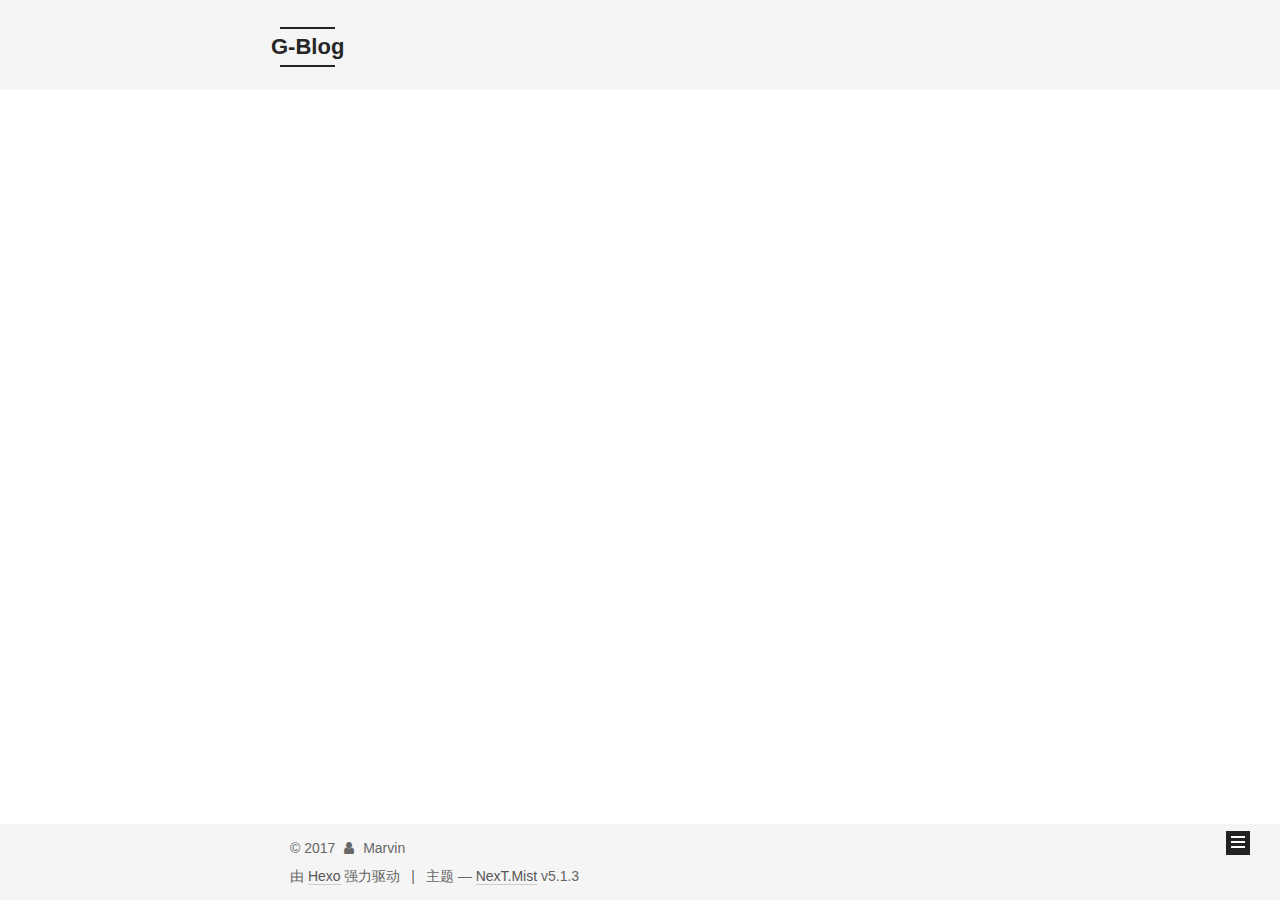
<file: tags/useless/index.html>
<!DOCTYPE html>



  


<html class="theme-next mist use-motion" lang="zh-Hans">
<head>
  <meta charset="UTF-8"/>
<meta http-equiv="X-UA-Compatible" content="IE=edge" />
<meta name="viewport" content="width=device-width, initial-scale=1, maximum-scale=1"/>
<meta name="theme-color" content="#222">









<meta http-equiv="Cache-Control" content="no-transform" />
<meta http-equiv="Cache-Control" content="no-siteapp" />
















  
  
  <link href="/lib/fancybox/source/jquery.fancybox.css?v=2.1.5" rel="stylesheet" type="text/css" />







<link href="/lib/font-awesome/css/font-awesome.min.css?v=4.6.2" rel="stylesheet" type="text/css" />

<link href="/css/main.css?v=5.1.3" rel="stylesheet" type="text/css" />


  <link rel="apple-touch-icon" sizes="180x180" href="/images/apple-touch-icon.png?v=5.1.3">


  <link rel="icon" type="image/png" sizes="32x32" href="/images/favicon-32x32.png?v=5.1.3">


  <link rel="icon" type="image/png" sizes="16x16" href="/images/favicon-16x16.png?v=5.1.3">


  <link rel="mask-icon" href="/images/logo.svg?v=5.1.3" color="#222">





  <meta name="keywords" content="Hexo, NexT" />





  <link rel="alternate" href="/atom.xml" title="G-Blog" type="application/atom+xml" />






<meta property="og:type" content="website">
<meta property="og:title" content="G-Blog">
<meta property="og:url" content="http://gblog.homingsys.com/tags/useless/index.html">
<meta property="og:site_name" content="G-Blog">
<meta property="og:locale" content="zh-Hans">
<meta name="twitter:card" content="summary">
<meta name="twitter:title" content="G-Blog">



<script type="text/javascript" id="hexo.configurations">
  var NexT = window.NexT || {};
  var CONFIG = {
    root: '/',
    scheme: 'Mist',
    version: '5.1.3',
    sidebar: {"position":"left","display":"post","offset":12,"b2t":false,"scrollpercent":false,"onmobile":false},
    fancybox: true,
    tabs: true,
    motion: {"enable":true,"async":false,"transition":{"post_block":"fadeIn","post_header":"slideDownIn","post_body":"slideDownIn","coll_header":"slideLeftIn","sidebar":"slideUpIn"}},
    duoshuo: {
      userId: '0',
      author: '博主'
    },
    algolia: {
      applicationID: '',
      apiKey: '',
      indexName: '',
      hits: {"per_page":10},
      labels: {"input_placeholder":"Search for Posts","hits_empty":"We didn't find any results for the search: ${query}","hits_stats":"${hits} results found in ${time} ms"}
    }
  };
</script>



  <link rel="canonical" href="http://gblog.homingsys.com/tags/useless/"/>





  <title>标签: useless | G-Blog</title>
  








</head>

<body itemscope itemtype="http://schema.org/WebPage" lang="zh-Hans">

  
  
    
  

  <div class="container sidebar-position-left ">
    <div class="headband"></div>

    <header id="header" class="header" itemscope itemtype="http://schema.org/WPHeader">
      <div class="header-inner"><div class="site-brand-wrapper">
  <div class="site-meta ">
    

    <div class="custom-logo-site-title">
      <a href="/"  class="brand" rel="start">
        <span class="logo-line-before"><i></i></span>
        <span class="site-title">G-Blog</span>
        <span class="logo-line-after"><i></i></span>
      </a>
    </div>
      
        <p class="site-subtitle">Marvin的Hexo博客</p>
      
  </div>

  <div class="site-nav-toggle">
    <button>
      <span class="btn-bar"></span>
      <span class="btn-bar"></span>
      <span class="btn-bar"></span>
    </button>
  </div>
</div>

<nav class="site-nav">
  

  
    <ul id="menu" class="menu">
      
        
        <li class="menu-item menu-item-home">
          <a href="/" rel="section">
            
              <i class="menu-item-icon fa fa-fw fa-home"></i> <br />
            
            首页
          </a>
        </li>
      
        
        <li class="menu-item menu-item-categories">
          <a href="/categories/" rel="section">
            
              <i class="menu-item-icon fa fa-fw fa-th"></i> <br />
            
            分类
          </a>
        </li>
      
        
        <li class="menu-item menu-item-tags">
          <a href="/tags/" rel="section">
            
              <i class="menu-item-icon fa fa-fw fa-tags"></i> <br />
            
            标签
          </a>
        </li>
      
        
        <li class="menu-item menu-item-archives">
          <a href="/archives/" rel="section">
            
              <i class="menu-item-icon fa fa-fw fa-archive"></i> <br />
            
            归档
          </a>
        </li>
      
        
        <li class="menu-item menu-item-about">
          <a href="/about/" rel="section">
            
              <i class="menu-item-icon fa fa-fw fa-user"></i> <br />
            
            关于
          </a>
        </li>
      
        
        <li class="menu-item menu-item-sitemap">
          <a href="/sitemap.xml" rel="section">
            
              <i class="menu-item-icon fa fa-fw fa-sitemap"></i> <br />
            
            站点地图
          </a>
        </li>
      

      
        <li class="menu-item menu-item-search">
          
            <a href="javascript:;" class="st-search-show-outputs">
          
            
              <i class="menu-item-icon fa fa-search fa-fw"></i> <br />
            
            搜索
          </a>
        </li>
      
    </ul>
  

  
    <div class="site-search">
      
  <form class="site-search-form">
  <input type="text" id="st-search-input" class="st-search-input st-default-search-input" />
</form>

<script type="text/javascript">
  (function(w,d,t,u,n,s,e){w['SwiftypeObject']=n;w[n]=w[n]||function(){
    (w[n].q=w[n].q||[]).push(arguments);};s=d.createElement(t);
    e=d.getElementsByTagName(t)[0];s.async=1;s.src=u;e.parentNode.insertBefore(s,e);
  })(window,document,'script','//s.swiftypecdn.com/install/v2/st.js','_st');

  _st('install', 'GPaNF7fo55rQyZRMsVDE','2.0.0');
</script>



    </div>
  
</nav>



 </div>
    </header>

    <main id="main" class="main">
      <div class="main-inner">
        <div class="content-wrap">
          <div id="content" class="content">
            

  
  
  
  <div class="post-block tag">

    <div id="posts" class="posts-collapse">
      <div class="collection-title">
        <h1>useless<small>标签</small>
        </h1>
      </div>

      
        

  <article class="post post-type-normal" itemscope itemtype="http://schema.org/Article">
    <header class="post-header">

      <h2 class="post-title">
        
            <a class="post-title-link" href="/2017/11/28/hello-world/" itemprop="url">
              
                <span itemprop="name">Hello World</span>
              
            </a>
        
      </h2>

      <div class="post-meta">
        <time class="post-time" itemprop="dateCreated"
              datetime="2017-11-28T23:47:03+08:00"
              content="2017-11-28" >
          11-28
        </time>
      </div>

    </header>
  </article>


      
    </div>

  </div>
  
  
  

  


          </div>
          


          

        </div>
        
          
  
  <div class="sidebar-toggle">
    <div class="sidebar-toggle-line-wrap">
      <span class="sidebar-toggle-line sidebar-toggle-line-first"></span>
      <span class="sidebar-toggle-line sidebar-toggle-line-middle"></span>
      <span class="sidebar-toggle-line sidebar-toggle-line-last"></span>
    </div>
  </div>

  <aside id="sidebar" class="sidebar">
    
    <div class="sidebar-inner">

      

      

      <section class="site-overview-wrap sidebar-panel sidebar-panel-active">
        <div class="site-overview">
          <div class="site-author motion-element" itemprop="author" itemscope itemtype="http://schema.org/Person">
            
              <p class="site-author-name" itemprop="name">Marvin</p>
              <p class="site-description motion-element" itemprop="description"></p>
          </div>

          <nav class="site-state motion-element">

            
              <div class="site-state-item site-state-posts">
              
                <a href="/archives/">
              
                  <span class="site-state-item-count">1</span>
                  <span class="site-state-item-name">日志</span>
                </a>
              </div>
            

            
              
              
              <div class="site-state-item site-state-categories">
                <a href="/categories/index.html">
                  <span class="site-state-item-count">1</span>
                  <span class="site-state-item-name">分类</span>
                </a>
              </div>
            

            
              
              
              <div class="site-state-item site-state-tags">
                <a href="/tags/index.html">
                  <span class="site-state-item-count">2</span>
                  <span class="site-state-item-name">标签</span>
                </a>
              </div>
            

          </nav>

          
            <div class="feed-link motion-element">
              <a href="/atom.xml" rel="alternate">
                <i class="fa fa-rss"></i>
                RSS
              </a>
            </div>
          

          <div class="links-of-author motion-element">
            
              
                <span class="links-of-author-item">
                  <a href="https://github.com/nxajh" target="_blank" title="GitHub">
                    
                      <i class="fa fa-fw fa-github"></i>GitHub</a>
                </span>
              
            
          </div>

          
          

          
          
            <div class="links-of-blogroll motion-element links-of-blogroll-block">
              <div class="links-of-blogroll-title">
                <i class="fa  fa-fw fa-globe"></i>
                Links
              </div>
              <ul class="links-of-blogroll-list">
                
                  <li class="links-of-blogroll-item">
                    <a href="http://example.com/" title="Title" target="_blank">Title</a>
                  </li>
                
              </ul>
            </div>
          

          

        </div>
      </section>

      

      

    </div>
  </aside>


        
      </div>
    </main>

    <footer id="footer" class="footer">
      <div class="footer-inner">
        <div class="copyright">&copy; <span itemprop="copyrightYear">2017</span>
  <span class="with-love">
    <i class="fa fa-user"></i>
  </span>
  <span class="author" itemprop="copyrightHolder">Marvin</span>

  
</div>


  <div class="powered-by">由 <a class="theme-link" target="_blank" href="https://hexo.io">Hexo</a> 强力驱动</div>



  <span class="post-meta-divider">|</span>



  <div class="theme-info">主题 &mdash; <a class="theme-link" target="_blank" href="https://github.com/iissnan/hexo-theme-next">NexT.Mist</a> v5.1.3</div>




        







        
      </div>
    </footer>

    
      <div class="back-to-top">
        <i class="fa fa-arrow-up"></i>
        
      </div>
    

  </div>

  

<script type="text/javascript">
  if (Object.prototype.toString.call(window.Promise) !== '[object Function]') {
    window.Promise = null;
  }
</script>









  












  
  <script type="text/javascript" src="/lib/jquery/index.js?v=2.1.3"></script>

  
  <script type="text/javascript" src="/lib/fastclick/lib/fastclick.min.js?v=1.0.6"></script>

  
  <script type="text/javascript" src="/lib/jquery_lazyload/jquery.lazyload.js?v=1.9.7"></script>

  
  <script type="text/javascript" src="/lib/velocity/velocity.min.js?v=1.2.1"></script>

  
  <script type="text/javascript" src="/lib/velocity/velocity.ui.min.js?v=1.2.1"></script>

  
  <script type="text/javascript" src="/lib/fancybox/source/jquery.fancybox.pack.js?v=2.1.5"></script>


  


  <script type="text/javascript" src="/js/src/utils.js?v=5.1.3"></script>

  <script type="text/javascript" src="/js/src/motion.js?v=5.1.3"></script>



  
  

  

  


  <script type="text/javascript" src="/js/src/bootstrap.js?v=5.1.3"></script>



  


  

    
      <script id="dsq-count-scr" src="https://gblog-1.disqus.com/count.js" async></script>
    

    

  




	





  










  





  

  

  

  

  

  

</body>
</html>
</file>
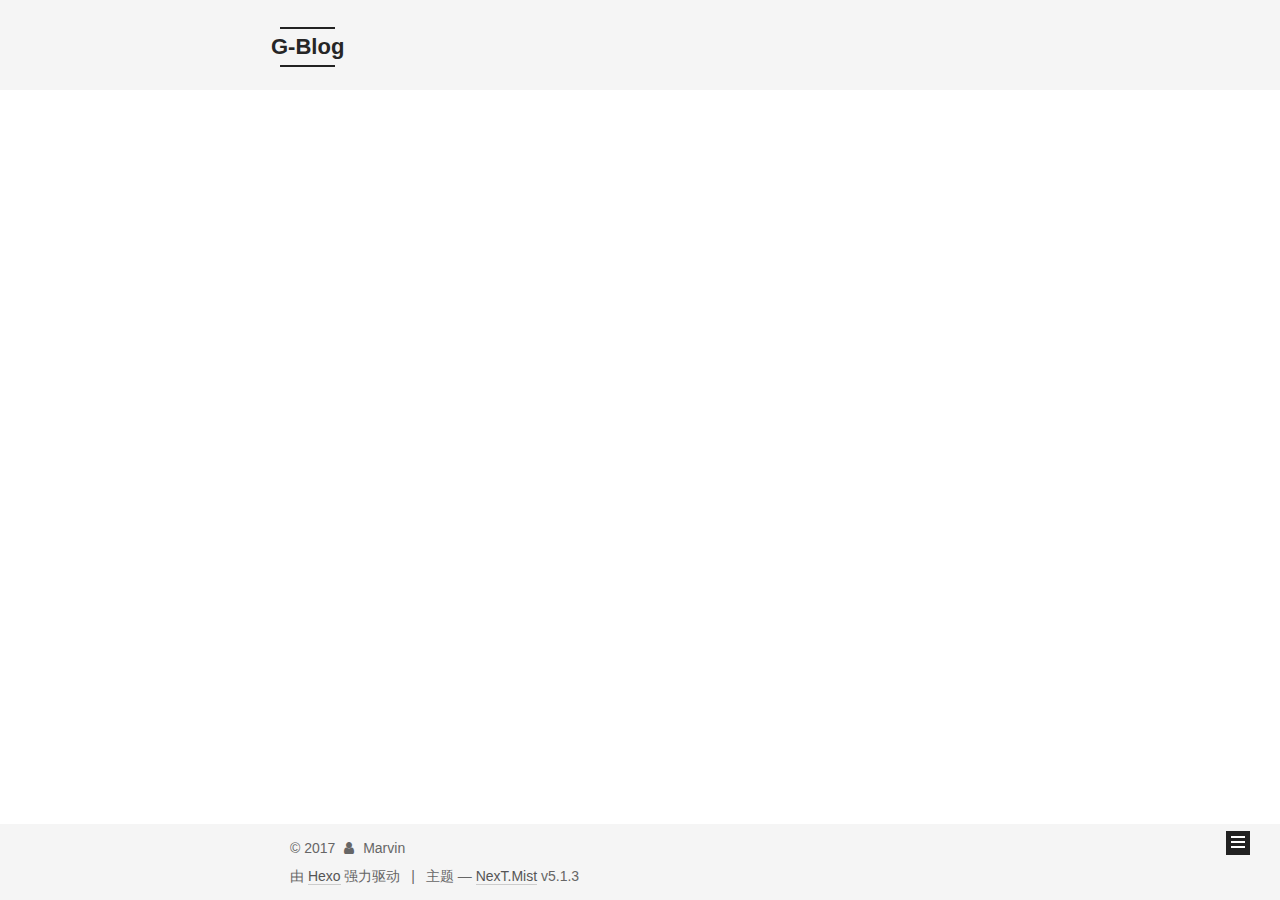
<file: archives/2017/11/index.html>
<!DOCTYPE html>



  


<html class="theme-next mist use-motion" lang="zh-Hans">
<head>
  <meta charset="UTF-8"/>
<meta http-equiv="X-UA-Compatible" content="IE=edge" />
<meta name="viewport" content="width=device-width, initial-scale=1, maximum-scale=1"/>
<meta name="theme-color" content="#222">









<meta http-equiv="Cache-Control" content="no-transform" />
<meta http-equiv="Cache-Control" content="no-siteapp" />
















  
  
  <link href="/lib/fancybox/source/jquery.fancybox.css?v=2.1.5" rel="stylesheet" type="text/css" />







<link href="/lib/font-awesome/css/font-awesome.min.css?v=4.6.2" rel="stylesheet" type="text/css" />

<link href="/css/main.css?v=5.1.3" rel="stylesheet" type="text/css" />


  <link rel="apple-touch-icon" sizes="180x180" href="/images/apple-touch-icon.png?v=5.1.3">


  <link rel="icon" type="image/png" sizes="32x32" href="/images/favicon-32x32.png?v=5.1.3">


  <link rel="icon" type="image/png" sizes="16x16" href="/images/favicon-16x16.png?v=5.1.3">


  <link rel="mask-icon" href="/images/logo.svg?v=5.1.3" color="#222">





  <meta name="keywords" content="Hexo, NexT" />





  <link rel="alternate" href="/atom.xml" title="G-Blog" type="application/atom+xml" />






<meta property="og:type" content="website">
<meta property="og:title" content="G-Blog">
<meta property="og:url" content="http://gblog.homingsys.com/archives/2017/11/index.html">
<meta property="og:site_name" content="G-Blog">
<meta property="og:locale" content="zh-Hans">
<meta name="twitter:card" content="summary">
<meta name="twitter:title" content="G-Blog">



<script type="text/javascript" id="hexo.configurations">
  var NexT = window.NexT || {};
  var CONFIG = {
    root: '/',
    scheme: 'Mist',
    version: '5.1.3',
    sidebar: {"position":"left","display":"post","offset":12,"b2t":false,"scrollpercent":false,"onmobile":false},
    fancybox: true,
    tabs: true,
    motion: {"enable":true,"async":false,"transition":{"post_block":"fadeIn","post_header":"slideDownIn","post_body":"slideDownIn","coll_header":"slideLeftIn","sidebar":"slideUpIn"}},
    duoshuo: {
      userId: '0',
      author: '博主'
    },
    algolia: {
      applicationID: '',
      apiKey: '',
      indexName: '',
      hits: {"per_page":10},
      labels: {"input_placeholder":"Search for Posts","hits_empty":"We didn't find any results for the search: ${query}","hits_stats":"${hits} results found in ${time} ms"}
    }
  };
</script>



  <link rel="canonical" href="http://gblog.homingsys.com/archives/2017/11/"/>





  <title>归档 | G-Blog</title>
  








</head>

<body itemscope itemtype="http://schema.org/WebPage" lang="zh-Hans">

  
  
    
  

  <div class="container sidebar-position-left page-archive">
    <div class="headband"></div>

    <header id="header" class="header" itemscope itemtype="http://schema.org/WPHeader">
      <div class="header-inner"><div class="site-brand-wrapper">
  <div class="site-meta ">
    

    <div class="custom-logo-site-title">
      <a href="/"  class="brand" rel="start">
        <span class="logo-line-before"><i></i></span>
        <span class="site-title">G-Blog</span>
        <span class="logo-line-after"><i></i></span>
      </a>
    </div>
      
        <p class="site-subtitle">Marvin的Hexo博客</p>
      
  </div>

  <div class="site-nav-toggle">
    <button>
      <span class="btn-bar"></span>
      <span class="btn-bar"></span>
      <span class="btn-bar"></span>
    </button>
  </div>
</div>

<nav class="site-nav">
  

  
    <ul id="menu" class="menu">
      
        
        <li class="menu-item menu-item-home">
          <a href="/" rel="section">
            
              <i class="menu-item-icon fa fa-fw fa-home"></i> <br />
            
            首页
          </a>
        </li>
      
        
        <li class="menu-item menu-item-categories">
          <a href="/categories/" rel="section">
            
              <i class="menu-item-icon fa fa-fw fa-th"></i> <br />
            
            分类
          </a>
        </li>
      
        
        <li class="menu-item menu-item-tags">
          <a href="/tags/" rel="section">
            
              <i class="menu-item-icon fa fa-fw fa-tags"></i> <br />
            
            标签
          </a>
        </li>
      
        
        <li class="menu-item menu-item-archives">
          <a href="/archives/" rel="section">
            
              <i class="menu-item-icon fa fa-fw fa-archive"></i> <br />
            
            归档
          </a>
        </li>
      
        
        <li class="menu-item menu-item-about">
          <a href="/about/" rel="section">
            
              <i class="menu-item-icon fa fa-fw fa-user"></i> <br />
            
            关于
          </a>
        </li>
      
        
        <li class="menu-item menu-item-sitemap">
          <a href="/sitemap.xml" rel="section">
            
              <i class="menu-item-icon fa fa-fw fa-sitemap"></i> <br />
            
            站点地图
          </a>
        </li>
      

      
        <li class="menu-item menu-item-search">
          
            <a href="javascript:;" class="st-search-show-outputs">
          
            
              <i class="menu-item-icon fa fa-search fa-fw"></i> <br />
            
            搜索
          </a>
        </li>
      
    </ul>
  

  
    <div class="site-search">
      
  <form class="site-search-form">
  <input type="text" id="st-search-input" class="st-search-input st-default-search-input" />
</form>

<script type="text/javascript">
  (function(w,d,t,u,n,s,e){w['SwiftypeObject']=n;w[n]=w[n]||function(){
    (w[n].q=w[n].q||[]).push(arguments);};s=d.createElement(t);
    e=d.getElementsByTagName(t)[0];s.async=1;s.src=u;e.parentNode.insertBefore(s,e);
  })(window,document,'script','//s.swiftypecdn.com/install/v2/st.js','_st');

  _st('install', 'GPaNF7fo55rQyZRMsVDE','2.0.0');
</script>



    </div>
  
</nav>



 </div>
    </header>

    <main id="main" class="main">
      <div class="main-inner">
        <div class="content-wrap">
          <div id="content" class="content">
            

  
  
  
  <div class="post-block archive">
    <div id="posts" class="posts-collapse">
      <span class="archive-move-on"></span>

      <span class="archive-page-counter">
        
        
        
          
        
        嗯..! 目前共计 1 篇日志。 继续努力。
      </span>

      

        
        
        

        
          
          <div class="collection-title">
            <h1 class="archive-year" id="archive-year-2017">2017</h1>
          </div>
        
        

        

  <article class="post post-type-normal" itemscope itemtype="http://schema.org/Article">
    <header class="post-header">

      <h2 class="post-title">
        
            <a class="post-title-link" href="/2017/11/28/hello-world/" itemprop="url">
              
                <span itemprop="name">Hello World</span>
              
            </a>
        
      </h2>

      <div class="post-meta">
        <time class="post-time" itemprop="dateCreated"
              datetime="2017-11-28T23:47:03+08:00"
              content="2017-11-28" >
          11-28
        </time>
      </div>

    </header>
  </article>



      

    </div>
  </div>
  
  
  

  



          </div>
          


          

        </div>
        
          
  
  <div class="sidebar-toggle">
    <div class="sidebar-toggle-line-wrap">
      <span class="sidebar-toggle-line sidebar-toggle-line-first"></span>
      <span class="sidebar-toggle-line sidebar-toggle-line-middle"></span>
      <span class="sidebar-toggle-line sidebar-toggle-line-last"></span>
    </div>
  </div>

  <aside id="sidebar" class="sidebar">
    
    <div class="sidebar-inner">

      

      

      <section class="site-overview-wrap sidebar-panel sidebar-panel-active">
        <div class="site-overview">
          <div class="site-author motion-element" itemprop="author" itemscope itemtype="http://schema.org/Person">
            
              <p class="site-author-name" itemprop="name">Marvin</p>
              <p class="site-description motion-element" itemprop="description"></p>
          </div>

          <nav class="site-state motion-element">

            
              <div class="site-state-item site-state-posts">
              
                <a href="/archives/">
              
                  <span class="site-state-item-count">1</span>
                  <span class="site-state-item-name">日志</span>
                </a>
              </div>
            

            
              
              
              <div class="site-state-item site-state-categories">
                <a href="/categories/index.html">
                  <span class="site-state-item-count">1</span>
                  <span class="site-state-item-name">分类</span>
                </a>
              </div>
            

            
              
              
              <div class="site-state-item site-state-tags">
                <a href="/tags/index.html">
                  <span class="site-state-item-count">2</span>
                  <span class="site-state-item-name">标签</span>
                </a>
              </div>
            

          </nav>

          
            <div class="feed-link motion-element">
              <a href="/atom.xml" rel="alternate">
                <i class="fa fa-rss"></i>
                RSS
              </a>
            </div>
          

          <div class="links-of-author motion-element">
            
              
                <span class="links-of-author-item">
                  <a href="https://github.com/nxajh" target="_blank" title="GitHub">
                    
                      <i class="fa fa-fw fa-github"></i>GitHub</a>
                </span>
              
            
          </div>

          
          

          
          
            <div class="links-of-blogroll motion-element links-of-blogroll-block">
              <div class="links-of-blogroll-title">
                <i class="fa  fa-fw fa-globe"></i>
                Links
              </div>
              <ul class="links-of-blogroll-list">
                
                  <li class="links-of-blogroll-item">
                    <a href="http://example.com/" title="Title" target="_blank">Title</a>
                  </li>
                
              </ul>
            </div>
          

          

        </div>
      </section>

      

      

    </div>
  </aside>


        
      </div>
    </main>

    <footer id="footer" class="footer">
      <div class="footer-inner">
        <div class="copyright">&copy; <span itemprop="copyrightYear">2017</span>
  <span class="with-love">
    <i class="fa fa-user"></i>
  </span>
  <span class="author" itemprop="copyrightHolder">Marvin</span>

  
</div>


  <div class="powered-by">由 <a class="theme-link" target="_blank" href="https://hexo.io">Hexo</a> 强力驱动</div>



  <span class="post-meta-divider">|</span>



  <div class="theme-info">主题 &mdash; <a class="theme-link" target="_blank" href="https://github.com/iissnan/hexo-theme-next">NexT.Mist</a> v5.1.3</div>




        







        
      </div>
    </footer>

    
      <div class="back-to-top">
        <i class="fa fa-arrow-up"></i>
        
      </div>
    

  </div>

  

<script type="text/javascript">
  if (Object.prototype.toString.call(window.Promise) !== '[object Function]') {
    window.Promise = null;
  }
</script>









  












  
  <script type="text/javascript" src="/lib/jquery/index.js?v=2.1.3"></script>

  
  <script type="text/javascript" src="/lib/fastclick/lib/fastclick.min.js?v=1.0.6"></script>

  
  <script type="text/javascript" src="/lib/jquery_lazyload/jquery.lazyload.js?v=1.9.7"></script>

  
  <script type="text/javascript" src="/lib/velocity/velocity.min.js?v=1.2.1"></script>

  
  <script type="text/javascript" src="/lib/velocity/velocity.ui.min.js?v=1.2.1"></script>

  
  <script type="text/javascript" src="/lib/fancybox/source/jquery.fancybox.pack.js?v=2.1.5"></script>


  


  <script type="text/javascript" src="/js/src/utils.js?v=5.1.3"></script>

  <script type="text/javascript" src="/js/src/motion.js?v=5.1.3"></script>



  
  

  

  


  <script type="text/javascript" src="/js/src/bootstrap.js?v=5.1.3"></script>



  


  

    
      <script id="dsq-count-scr" src="https://gblog-1.disqus.com/count.js" async></script>
    

    

  




	





  










  





  

  

  

  

  

  

</body>
</html>
</file>
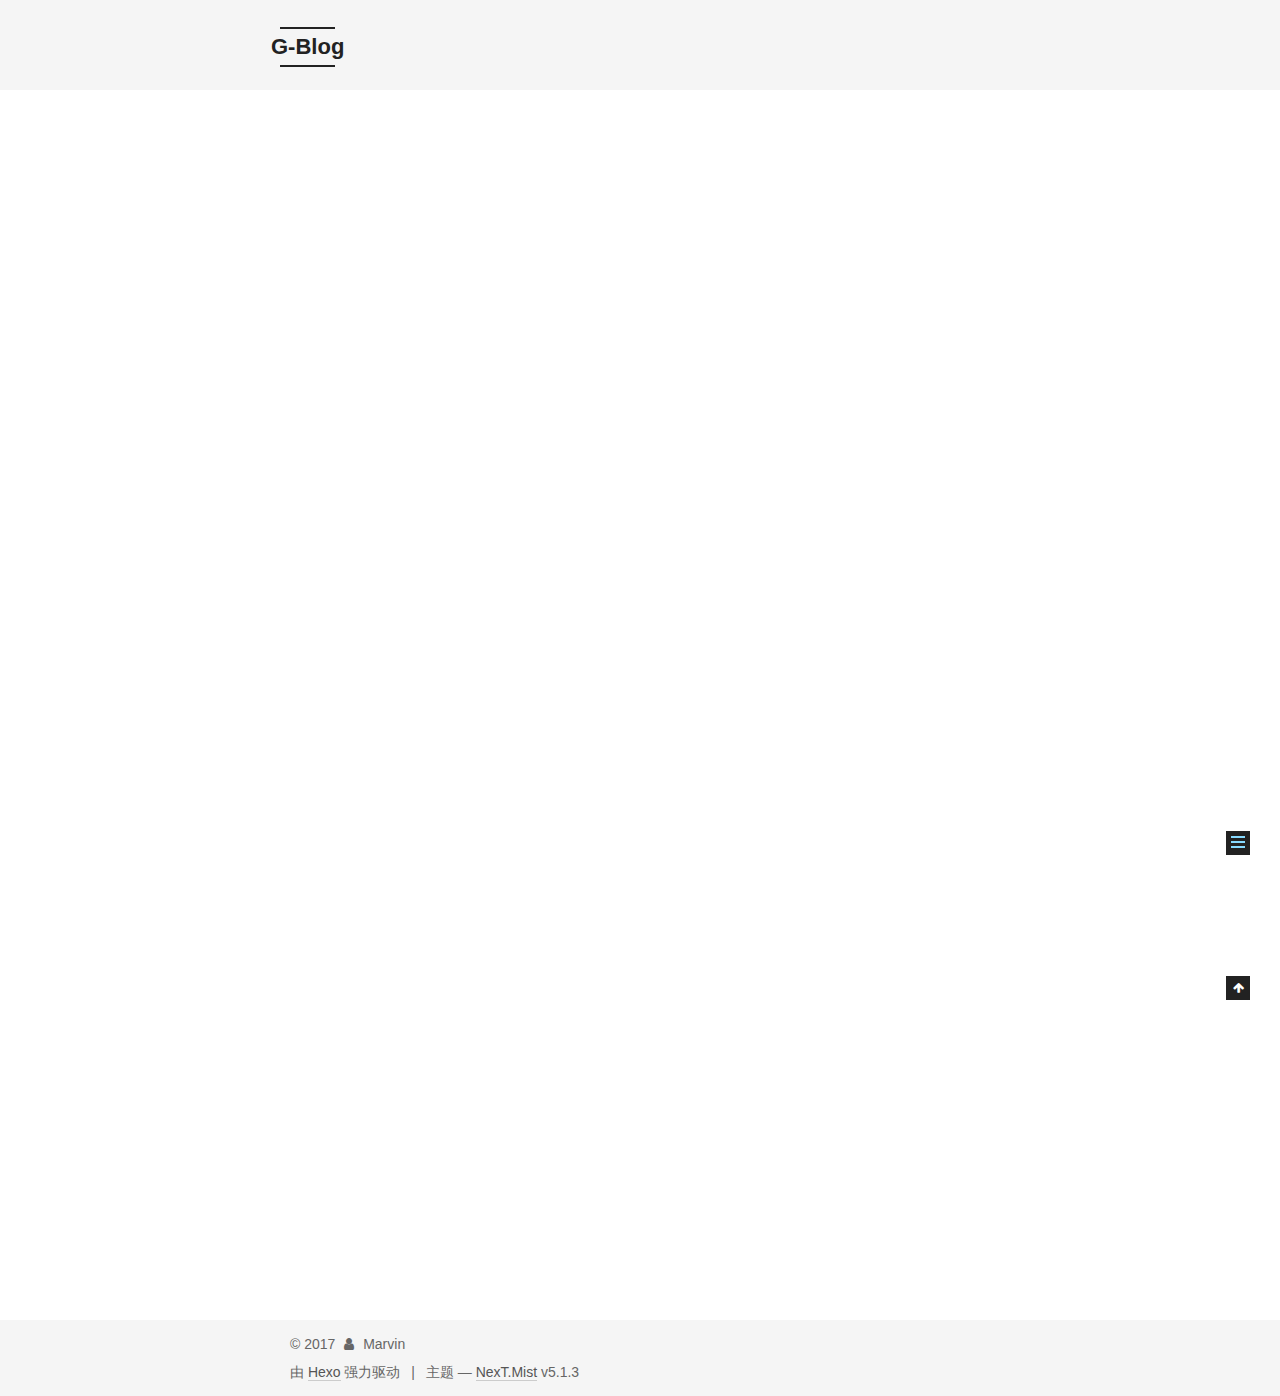
<file: 2017/11/28/hello-world/index.html>
<!DOCTYPE html>



  


<html class="theme-next mist use-motion" lang="zh-Hans">
<head>
  <meta charset="UTF-8"/>
<meta http-equiv="X-UA-Compatible" content="IE=edge" />
<meta name="viewport" content="width=device-width, initial-scale=1, maximum-scale=1"/>
<meta name="theme-color" content="#222">









<meta http-equiv="Cache-Control" content="no-transform" />
<meta http-equiv="Cache-Control" content="no-siteapp" />
















  
  
  <link href="/lib/fancybox/source/jquery.fancybox.css?v=2.1.5" rel="stylesheet" type="text/css" />







<link href="/lib/font-awesome/css/font-awesome.min.css?v=4.6.2" rel="stylesheet" type="text/css" />

<link href="/css/main.css?v=5.1.3" rel="stylesheet" type="text/css" />


  <link rel="apple-touch-icon" sizes="180x180" href="/images/apple-touch-icon.png?v=5.1.3">


  <link rel="icon" type="image/png" sizes="32x32" href="/images/favicon-32x32.png?v=5.1.3">


  <link rel="icon" type="image/png" sizes="16x16" href="/images/favicon-16x16.png?v=5.1.3">


  <link rel="mask-icon" href="/images/logo.svg?v=5.1.3" color="#222">





  <meta name="keywords" content="hello world,useless," />





  <link rel="alternate" href="/atom.xml" title="G-Blog" type="application/atom+xml" />






<meta name="description" content="Welcome to Hexo! This is your very first post. Check documentation for more info. If you get any problems when using Hexo, you can find the answer in troublesho">
<meta name="keywords" content="hello world,useless">
<meta property="og:type" content="article">
<meta property="og:title" content="Hello World">
<meta property="og:url" content="http://gblog.homingsys.com/2017/11/28/hello-world/index.html">
<meta property="og:site_name" content="G-Blog">
<meta property="og:description" content="Welcome to Hexo! This is your very first post. Check documentation for more info. If you get any problems when using Hexo, you can find the answer in troubleshooting or you can ask me on GitHub. Quick">
<meta property="og:locale" content="zh-Hans">
<meta property="og:updated_time" content="2017-11-29T15:18:59.552Z">
<meta name="twitter:card" content="summary">
<meta name="twitter:title" content="Hello World">
<meta name="twitter:description" content="Welcome to Hexo! This is your very first post. Check documentation for more info. If you get any problems when using Hexo, you can find the answer in troubleshooting or you can ask me on GitHub. Quick">



<script type="text/javascript" id="hexo.configurations">
  var NexT = window.NexT || {};
  var CONFIG = {
    root: '/',
    scheme: 'Mist',
    version: '5.1.3',
    sidebar: {"position":"left","display":"post","offset":12,"b2t":false,"scrollpercent":false,"onmobile":false},
    fancybox: true,
    tabs: true,
    motion: {"enable":true,"async":false,"transition":{"post_block":"fadeIn","post_header":"slideDownIn","post_body":"slideDownIn","coll_header":"slideLeftIn","sidebar":"slideUpIn"}},
    duoshuo: {
      userId: '0',
      author: '博主'
    },
    algolia: {
      applicationID: '',
      apiKey: '',
      indexName: '',
      hits: {"per_page":10},
      labels: {"input_placeholder":"Search for Posts","hits_empty":"We didn't find any results for the search: ${query}","hits_stats":"${hits} results found in ${time} ms"}
    }
  };
</script>



  <link rel="canonical" href="http://gblog.homingsys.com/2017/11/28/hello-world/"/>





  <title>Hello World | G-Blog</title>
  








</head>

<body itemscope itemtype="http://schema.org/WebPage" lang="zh-Hans">

  
  
    
  

  <div class="container sidebar-position-left page-post-detail">
    <div class="headband"></div>

    <header id="header" class="header" itemscope itemtype="http://schema.org/WPHeader">
      <div class="header-inner"><div class="site-brand-wrapper">
  <div class="site-meta ">
    

    <div class="custom-logo-site-title">
      <a href="/"  class="brand" rel="start">
        <span class="logo-line-before"><i></i></span>
        <span class="site-title">G-Blog</span>
        <span class="logo-line-after"><i></i></span>
      </a>
    </div>
      
        <p class="site-subtitle">Marvin的Hexo博客</p>
      
  </div>

  <div class="site-nav-toggle">
    <button>
      <span class="btn-bar"></span>
      <span class="btn-bar"></span>
      <span class="btn-bar"></span>
    </button>
  </div>
</div>

<nav class="site-nav">
  

  
    <ul id="menu" class="menu">
      
        
        <li class="menu-item menu-item-home">
          <a href="/" rel="section">
            
              <i class="menu-item-icon fa fa-fw fa-home"></i> <br />
            
            首页
          </a>
        </li>
      
        
        <li class="menu-item menu-item-categories">
          <a href="/categories/" rel="section">
            
              <i class="menu-item-icon fa fa-fw fa-th"></i> <br />
            
            分类
          </a>
        </li>
      
        
        <li class="menu-item menu-item-tags">
          <a href="/tags/" rel="section">
            
              <i class="menu-item-icon fa fa-fw fa-tags"></i> <br />
            
            标签
          </a>
        </li>
      
        
        <li class="menu-item menu-item-archives">
          <a href="/archives/" rel="section">
            
              <i class="menu-item-icon fa fa-fw fa-archive"></i> <br />
            
            归档
          </a>
        </li>
      
        
        <li class="menu-item menu-item-about">
          <a href="/about/" rel="section">
            
              <i class="menu-item-icon fa fa-fw fa-user"></i> <br />
            
            关于
          </a>
        </li>
      
        
        <li class="menu-item menu-item-sitemap">
          <a href="/sitemap.xml" rel="section">
            
              <i class="menu-item-icon fa fa-fw fa-sitemap"></i> <br />
            
            站点地图
          </a>
        </li>
      

      
        <li class="menu-item menu-item-search">
          
            <a href="javascript:;" class="st-search-show-outputs">
          
            
              <i class="menu-item-icon fa fa-search fa-fw"></i> <br />
            
            搜索
          </a>
        </li>
      
    </ul>
  

  
    <div class="site-search">
      
  <form class="site-search-form">
  <input type="text" id="st-search-input" class="st-search-input st-default-search-input" />
</form>

<script type="text/javascript">
  (function(w,d,t,u,n,s,e){w['SwiftypeObject']=n;w[n]=w[n]||function(){
    (w[n].q=w[n].q||[]).push(arguments);};s=d.createElement(t);
    e=d.getElementsByTagName(t)[0];s.async=1;s.src=u;e.parentNode.insertBefore(s,e);
  })(window,document,'script','//s.swiftypecdn.com/install/v2/st.js','_st');

  _st('install', 'GPaNF7fo55rQyZRMsVDE','2.0.0');
</script>



    </div>
  
</nav>



 </div>
    </header>

    <main id="main" class="main">
      <div class="main-inner">
        <div class="content-wrap">
          <div id="content" class="content">
            

  <div id="posts" class="posts-expand">
    

  

  
  
  

  <article class="post post-type-normal" itemscope itemtype="http://schema.org/Article">
  
  
  
  <div class="post-block">
    <link itemprop="mainEntityOfPage" href="http://gblog.homingsys.com/2017/11/28/hello-world/">

    <span hidden itemprop="author" itemscope itemtype="http://schema.org/Person">
      <meta itemprop="name" content="Marvin">
      <meta itemprop="description" content="">
      <meta itemprop="image" content="/images/avatar.gif">
    </span>

    <span hidden itemprop="publisher" itemscope itemtype="http://schema.org/Organization">
      <meta itemprop="name" content="G-Blog">
    </span>

    
      <header class="post-header">

        
        
          <h1 class="post-title" itemprop="name headline">Hello World</h1>
        

        <div class="post-meta">
          <span class="post-time">
            
              <span class="post-meta-item-icon">
                <i class="fa fa-calendar-o"></i>
              </span>
              
                <span class="post-meta-item-text">发表于</span>
              
              <time title="创建于" itemprop="dateCreated datePublished" datetime="2017-11-28T23:47:03+08:00">
                2017-11-28
              </time>
            

            

            
          </span>

          
            <span class="post-category" >
            
              <span class="post-meta-divider">|</span>
            
              <span class="post-meta-item-icon">
                <i class="fa fa-folder-o"></i>
              </span>
              
                <span class="post-meta-item-text">分类于</span>
              
              
                <span itemprop="about" itemscope itemtype="http://schema.org/Thing">
                  <a href="/categories/随笔/" itemprop="url" rel="index">
                    <span itemprop="name">随笔</span>
                  </a>
                </span>

                
                
              
            </span>
          

          
            
              <span class="post-comments-count">
                <span class="post-meta-divider">|</span>
                <span class="post-meta-item-icon">
                  <i class="fa fa-comment-o"></i>
                </span>
                <a href="/2017/11/28/hello-world/#comments" itemprop="discussionUrl">
                  <span class="post-comments-count disqus-comment-count"
                        data-disqus-identifier="2017/11/28/hello-world/" itemprop="commentCount"></span>
                </a>
              </span>
            
          

          
          

          

          

          

        </div>
      </header>
    

    
    
    
    <div class="post-body" itemprop="articleBody">

      
      

      
        <p>Welcome to <a href="https://hexo.io/" target="_blank" rel="noopener">Hexo</a>! This is your very first post. Check <a href="https://hexo.io/docs/" target="_blank" rel="noopener">documentation</a> for more info. If you get any problems when using Hexo, you can find the answer in <a href="https://hexo.io/docs/troubleshooting.html" target="_blank" rel="noopener">troubleshooting</a> or you can ask me on <a href="https://github.com/hexojs/hexo/issues" target="_blank" rel="noopener">GitHub</a>.</p>
<h2 id="Quick-Start"><a href="#Quick-Start" class="headerlink" title="Quick Start"></a>Quick Start</h2><h3 id="Create-a-new-post"><a href="#Create-a-new-post" class="headerlink" title="Create a new post"></a>Create a new post</h3><figure class="highlight bash"><table><tr><td class="gutter"><pre><span class="line">1</span><br></pre></td><td class="code"><pre><span class="line">$ hexo new <span class="string">"My New Post"</span></span><br></pre></td></tr></table></figure>
<p>More info: <a href="https://hexo.io/docs/writing.html" target="_blank" rel="noopener">Writing</a></p>
<h3 id="Run-server"><a href="#Run-server" class="headerlink" title="Run server"></a>Run server</h3><figure class="highlight bash"><table><tr><td class="gutter"><pre><span class="line">1</span><br></pre></td><td class="code"><pre><span class="line">$ hexo server</span><br></pre></td></tr></table></figure>
<a id="more"></a>
<p>More info: <a href="https://hexo.io/docs/server.html" target="_blank" rel="noopener">Server</a></p>
<h3 id="Generate-static-files"><a href="#Generate-static-files" class="headerlink" title="Generate static files"></a>Generate static files</h3><figure class="highlight bash"><table><tr><td class="gutter"><pre><span class="line">1</span><br></pre></td><td class="code"><pre><span class="line">$ hexo generate</span><br></pre></td></tr></table></figure>
<p>More info: <a href="https://hexo.io/docs/generating.html" target="_blank" rel="noopener">Generating</a></p>
<h3 id="Deploy-to-remote-sites"><a href="#Deploy-to-remote-sites" class="headerlink" title="Deploy to remote sites"></a>Deploy to remote sites</h3><figure class="highlight bash"><table><tr><td class="gutter"><pre><span class="line">1</span><br></pre></td><td class="code"><pre><span class="line">$ hexo deploy</span><br></pre></td></tr></table></figure>
<p>More info: <a href="https://hexo.io/docs/deployment.html" target="_blank" rel="noopener">Deployment</a></p>

      
    </div>
    
    
    

    

    

    

    <footer class="post-footer">
      
        <div class="post-tags">
          
            <a href="/tags/hello-world/" rel="tag"># hello world</a>
          
            <a href="/tags/useless/" rel="tag"># useless</a>
          
        </div>
      

      
      
      

      

      
      
    </footer>
  </div>
  
  
  
  </article>



    <div class="post-spread">
      
    </div>
  </div>


          </div>
          


          
  
    <div class="comments" id="comments">
      <div id="disqus_thread">
        <noscript>
          Please enable JavaScript to view the
          <a href="https://disqus.com/?ref_noscript">comments powered by Disqus.</a>
        </noscript>
      </div>
    </div>
  


        </div>
        
          
  
  <div class="sidebar-toggle">
    <div class="sidebar-toggle-line-wrap">
      <span class="sidebar-toggle-line sidebar-toggle-line-first"></span>
      <span class="sidebar-toggle-line sidebar-toggle-line-middle"></span>
      <span class="sidebar-toggle-line sidebar-toggle-line-last"></span>
    </div>
  </div>

  <aside id="sidebar" class="sidebar">
    
    <div class="sidebar-inner">

      

      
        <ul class="sidebar-nav motion-element">
          <li class="sidebar-nav-toc sidebar-nav-active" data-target="post-toc-wrap">
            文章目录
          </li>
          <li class="sidebar-nav-overview" data-target="site-overview-wrap">
            站点概览
          </li>
        </ul>
      

      <section class="site-overview-wrap sidebar-panel">
        <div class="site-overview">
          <div class="site-author motion-element" itemprop="author" itemscope itemtype="http://schema.org/Person">
            
              <p class="site-author-name" itemprop="name">Marvin</p>
              <p class="site-description motion-element" itemprop="description"></p>
          </div>

          <nav class="site-state motion-element">

            
              <div class="site-state-item site-state-posts">
              
                <a href="/archives/">
              
                  <span class="site-state-item-count">1</span>
                  <span class="site-state-item-name">日志</span>
                </a>
              </div>
            

            
              
              
              <div class="site-state-item site-state-categories">
                <a href="/categories/index.html">
                  <span class="site-state-item-count">1</span>
                  <span class="site-state-item-name">分类</span>
                </a>
              </div>
            

            
              
              
              <div class="site-state-item site-state-tags">
                <a href="/tags/index.html">
                  <span class="site-state-item-count">2</span>
                  <span class="site-state-item-name">标签</span>
                </a>
              </div>
            

          </nav>

          
            <div class="feed-link motion-element">
              <a href="/atom.xml" rel="alternate">
                <i class="fa fa-rss"></i>
                RSS
              </a>
            </div>
          

          <div class="links-of-author motion-element">
            
              
                <span class="links-of-author-item">
                  <a href="https://github.com/nxajh" target="_blank" title="GitHub">
                    
                      <i class="fa fa-fw fa-github"></i>GitHub</a>
                </span>
              
            
          </div>

          
          

          
          
            <div class="links-of-blogroll motion-element links-of-blogroll-block">
              <div class="links-of-blogroll-title">
                <i class="fa  fa-fw fa-globe"></i>
                Links
              </div>
              <ul class="links-of-blogroll-list">
                
                  <li class="links-of-blogroll-item">
                    <a href="http://example.com/" title="Title" target="_blank">Title</a>
                  </li>
                
              </ul>
            </div>
          

          

        </div>
      </section>

      
      <!--noindex-->
        <section class="post-toc-wrap motion-element sidebar-panel sidebar-panel-active">
          <div class="post-toc">

            
              
            

            
              <div class="post-toc-content"><ol class="nav"><li class="nav-item nav-level-2"><a class="nav-link" href="#Quick-Start"><span class="nav-number">1.</span> <span class="nav-text">Quick Start</span></a><ol class="nav-child"><li class="nav-item nav-level-3"><a class="nav-link" href="#Create-a-new-post"><span class="nav-number">1.1.</span> <span class="nav-text">Create a new post</span></a></li><li class="nav-item nav-level-3"><a class="nav-link" href="#Run-server"><span class="nav-number">1.2.</span> <span class="nav-text">Run server</span></a></li><li class="nav-item nav-level-3"><a class="nav-link" href="#Generate-static-files"><span class="nav-number">1.3.</span> <span class="nav-text">Generate static files</span></a></li><li class="nav-item nav-level-3"><a class="nav-link" href="#Deploy-to-remote-sites"><span class="nav-number">1.4.</span> <span class="nav-text">Deploy to remote sites</span></a></li></ol></li></ol></div>
            

          </div>
        </section>
      <!--/noindex-->
      

      

    </div>
  </aside>


        
      </div>
    </main>

    <footer id="footer" class="footer">
      <div class="footer-inner">
        <div class="copyright">&copy; <span itemprop="copyrightYear">2017</span>
  <span class="with-love">
    <i class="fa fa-user"></i>
  </span>
  <span class="author" itemprop="copyrightHolder">Marvin</span>

  
</div>


  <div class="powered-by">由 <a class="theme-link" target="_blank" href="https://hexo.io">Hexo</a> 强力驱动</div>



  <span class="post-meta-divider">|</span>



  <div class="theme-info">主题 &mdash; <a class="theme-link" target="_blank" href="https://github.com/iissnan/hexo-theme-next">NexT.Mist</a> v5.1.3</div>




        







        
      </div>
    </footer>

    
      <div class="back-to-top">
        <i class="fa fa-arrow-up"></i>
        
      </div>
    

  </div>

  

<script type="text/javascript">
  if (Object.prototype.toString.call(window.Promise) !== '[object Function]') {
    window.Promise = null;
  }
</script>









  












  
  <script type="text/javascript" src="/lib/jquery/index.js?v=2.1.3"></script>

  
  <script type="text/javascript" src="/lib/fastclick/lib/fastclick.min.js?v=1.0.6"></script>

  
  <script type="text/javascript" src="/lib/jquery_lazyload/jquery.lazyload.js?v=1.9.7"></script>

  
  <script type="text/javascript" src="/lib/velocity/velocity.min.js?v=1.2.1"></script>

  
  <script type="text/javascript" src="/lib/velocity/velocity.ui.min.js?v=1.2.1"></script>

  
  <script type="text/javascript" src="/lib/fancybox/source/jquery.fancybox.pack.js?v=2.1.5"></script>


  


  <script type="text/javascript" src="/js/src/utils.js?v=5.1.3"></script>

  <script type="text/javascript" src="/js/src/motion.js?v=5.1.3"></script>



  
  

  
  <script type="text/javascript" src="/js/src/scrollspy.js?v=5.1.3"></script>
<script type="text/javascript" src="/js/src/post-details.js?v=5.1.3"></script>



  


  <script type="text/javascript" src="/js/src/bootstrap.js?v=5.1.3"></script>



  


  

    
      <script id="dsq-count-scr" src="https://gblog-1.disqus.com/count.js" async></script>
    

    
      <script type="text/javascript">
        var disqus_config = function () {
          this.page.url = 'http://gblog.homingsys.com/2017/11/28/hello-world/';
          this.page.identifier = '2017/11/28/hello-world/';
          this.page.title = 'Hello World';
        };
        var d = document, s = d.createElement('script');
        s.src = 'https://gblog-1.disqus.com/embed.js';
        s.setAttribute('data-timestamp', '' + +new Date());
        (d.head || d.body).appendChild(s);
      </script>
    

  




	





  










  





  

  

  

  

  

  

</body>
</html>
</file>
<file: css/main.css>
/* normalize.css v3.0.2 | MIT License | git.io/normalize */
html {
  font-family: sans-serif; /* 1 */
  -ms-text-size-adjust: 100%; /* 2 */
  -webkit-text-size-adjust: 100%; /* 2 */
}
body {
  margin: 0;
}
article,
aside,
details,
figcaption,
figure,
footer,
header,
hgroup,
main,
menu,
nav,
section,
summary {
  display: block;
}
audio,
canvas,
progress,
video {
  display: inline-block; /* 1 */
  vertical-align: baseline; /* 2 */
}
audio:not([controls]) {
  display: none;
  height: 0;
}
[hidden],
template {
  display: none;
}
a {
  background-color: transparent;
}
a:active,
a:hover {
  outline: 0;
}
abbr[title] {
  border-bottom: 1px dotted;
}
b,
strong {
  font-weight: bold;
}
dfn {
  font-style: italic;
}
h1 {
  font-size: 2em;
  margin: 0.67em 0;
}
mark {
  background: #ff0;
  color: #000;
}
small {
  font-size: 80%;
}
sub,
sup {
  font-size: 75%;
  line-height: 0;
  position: relative;
  vertical-align: baseline;
}
sup {
  top: -0.5em;
}
sub {
  bottom: -0.25em;
}
img {
  border: 0;
}
svg:not(:root) {
  overflow: hidden;
}
figure {
  margin: 1em 40px;
}
hr {
  -moz-box-sizing: content-box;
  box-sizing: content-box;
  height: 0;
}
pre {
  overflow: auto;
}
code,
kbd,
pre,
samp {
  font-family: monospace, monospace;
  font-size: 1em;
}
button,
input,
optgroup,
select,
textarea {
  color: inherit; /* 1 */
  font: inherit; /* 2 */
  margin: 0; /* 3 */
}
button {
  overflow: visible;
}
button,
select {
  text-transform: none;
}
button,
html input[type="button"],
input[type="reset"],
input[type="submit"] {
  -webkit-appearance: button; /* 2 */
  cursor: pointer; /* 3 */
}
button[disabled],
html input[disabled] {
  cursor: default;
}
button::-moz-focus-inner,
input::-moz-focus-inner {
  border: 0;
  padding: 0;
}
input {
  line-height: normal;
}
input[type="checkbox"],
input[type="radio"] {
  box-sizing: border-box; /* 1 */
  padding: 0; /* 2 */
}
input[type="number"]::-webkit-inner-spin-button,
input[type="number"]::-webkit-outer-spin-button {
  height: auto;
}
input[type="search"] {
  -webkit-appearance: textfield; /* 1 */
  -moz-box-sizing: content-box;
  -webkit-box-sizing: content-box; /* 2 */
  box-sizing: content-box;
}
input[type="search"]::-webkit-search-cancel-button,
input[type="search"]::-webkit-search-decoration {
  -webkit-appearance: none;
}
fieldset {
  border: 1px solid #c0c0c0;
  margin: 0 2px;
  padding: 0.35em 0.625em 0.75em;
}
legend {
  border: 0; /* 1 */
  padding: 0; /* 2 */
}
textarea {
  overflow: auto;
}
optgroup {
  font-weight: bold;
}
table {
  border-collapse: collapse;
  border-spacing: 0;
}
td,
th {
  padding: 0;
}
::selection {
  background: #262a30;
  color: #fff;
}
body {
  position: relative;
  font-family: 'Lato', "PingFang SC", "Microsoft YaHei", sans-serif;
  font-size: 14px;
  line-height: 2;
  color: #555;
  background: #fff;
}
@media (max-width: 767px) {
  body {
    padding-right: 0 !important;
  }
}
@media (min-width: 768px) and (max-width: 991px) {
  body {
    padding-right: 0 !important;
  }
}
@media (min-width: 1600px) {
  body {
    font-size: 16px;
  }
}
h1,
h2,
h3,
h4,
h5,
h6 {
  margin: 0;
  padding: 0;
  font-weight: bold;
  line-height: 1.5;
  font-family: 'Lato', "PingFang SC", "Microsoft YaHei", sans-serif;
}
h2,
h3,
h4,
h5,
h6 {
  margin: 20px 0 15px;
}
h1 {
  font-size: 24px;
}
@media (max-width: 767px) {
  h1 {
    font-size: 20px;
  }
}
h2 {
  font-size: 22px;
}
@media (max-width: 767px) {
  h2 {
    font-size: 18px;
  }
}
h3 {
  font-size: 20px;
}
@media (max-width: 767px) {
  h3 {
    font-size: 16px;
  }
}
h4 {
  font-size: 18px;
}
@media (max-width: 767px) {
  h4 {
    font-size: 14px;
  }
}
h5 {
  font-size: 16px;
}
@media (max-width: 767px) {
  h5 {
    font-size: 12px;
  }
}
h6 {
  font-size: 14px;
}
@media (max-width: 767px) {
  h6 {
    font-size: 10px;
  }
}
p {
  margin: 0 0 20px 0;
}
a {
  color: #555;
  text-decoration: none;
  outline: none;
  border-bottom: 1px solid #999;
  word-wrap: break-word;
}
a:hover {
  color: #222;
  border-bottom-color: #222;
}
blockquote {
  margin: 0;
  padding: 0;
}
img {
  display: block;
  margin: auto;
  max-width: 100%;
  height: auto;
}
hr {
  margin: 40px 0;
  height: 3px;
  border: none;
  background-color: #ddd;
  background-image: repeating-linear-gradient(-45deg, #fff, #fff 4px, transparent 4px, transparent 8px);
}
blockquote {
  padding: 0 15px;
  color: #666;
  border-left: 4px solid #ddd;
}
blockquote cite::before {
  content: "-";
  padding: 0 5px;
}
dt {
  font-weight: 700;
}
dd {
  margin: 0;
  padding: 0;
}
kbd {
  border: 1px solid #ccc;
  border-radius: 0.2em;
  box-shadow: 0.1em 0.1em 0.2em rgba(0,0,0,0.1);
  background-color: #f9f9f9;
  font-family: inherit;
  background-image: -webkit-linear-gradient(top, #eee, #fff, #eee);
  padding: 0.1em 0.3em;
  white-space: nowrap;
}
.text-left {
  text-align: left;
}
.text-center {
  text-align: center;
}
.text-right {
  text-align: right;
}
.text-justify {
  text-align: justify;
}
.text-nowrap {
  white-space: nowrap;
}
.text-lowercase {
  text-transform: lowercase;
}
.text-uppercase {
  text-transform: uppercase;
}
.text-capitalize {
  text-transform: capitalize;
}
.center-block {
  display: block;
  margin-left: auto;
  margin-right: auto;
}
.clearfix:before,
.clearfix:after {
  content: " ";
  display: table;
}
.clearfix:after {
  clear: both;
}
.pullquote {
  width: 45%;
}
.pullquote.left {
  float: left;
  margin-left: 5px;
  margin-right: 10px;
}
.pullquote.right {
  float: right;
  margin-left: 10px;
  margin-right: 5px;
}
.affix.affix.affix {
  position: fixed;
}
.translation {
  margin-top: -20px;
  font-size: 14px;
  color: #999;
}
.scrollbar-measure {
  width: 100px;
  height: 100px;
  overflow: scroll;
  position: absolute;
  top: -9999px;
}
.use-motion .motion-element {
  opacity: 0;
}
table {
  margin: 20px 0;
  width: 100%;
  border-collapse: collapse;
  border-spacing: 0;
  border: 1px solid #ddd;
  font-size: 14px;
  table-layout: fixed;
  word-wrap: break-all;
}
table>tbody>tr:nth-of-type(odd) {
  background-color: #f9f9f9;
}
table>tbody>tr:hover {
  background-color: #f5f5f5;
}
caption,
th,
td {
  padding: 8px;
  text-align: left;
  vertical-align: middle;
  font-weight: normal;
}
th,
td {
  border-bottom: 3px solid #ddd;
  border-right: 1px solid #eee;
}
th {
  padding-bottom: 10px;
  font-weight: 700;
}
td {
  border-bottom-width: 1px;
}
html,
body {
  height: 100%;
}
.container {
  position: relative;
  min-height: 100%;
}
.header-inner {
  margin: 0 auto;
  padding: 100px 0 70px;
  width: 700px;
}
@media (min-width: 1600px) {
  .container .header-inner {
    width: 900px;
  }
}
.main {
  padding-bottom: 150px;
}
.main-inner {
  margin: 0 auto;
  width: 700px;
}
@media (min-width: 1600px) {
  .container .main-inner {
    width: 900px;
  }
}
.footer {
  position: absolute;
  left: 0;
  bottom: 0;
  width: 100%;
  min-height: 50px;
}
.footer-inner {
  box-sizing: border-box;
  margin: 20px auto;
  width: 700px;
}
@media (min-width: 1600px) {
  .container .footer-inner {
    width: 900px;
  }
}
pre,
.highlight {
  overflow: auto;
  margin: 20px 0;
  padding: 0;
  font-size: 13px;
  color: #4d4d4c;
  background: #f7f7f7;
  line-height: 1.6;
}
pre,
code {
  font-family: consolas, Menlo, "PingFang SC", "Microsoft YaHei", monospace;
}
code {
  padding: 2px 4px;
  word-wrap: break-word;
  color: #555;
  background: #eee;
  border-radius: 3px;
  font-size: 13px;
}
pre {
  padding: 10px;
}
pre code {
  padding: 0;
  color: #4d4d4c;
  background: none;
  text-shadow: none;
}
.highlight {
  border-radius: 1px;
}
.highlight pre {
  border: none;
  margin: 0;
  padding: 10px 0;
}
.highlight table {
  margin: 0;
  width: auto;
  border: none;
}
.highlight td {
  border: none;
  padding: 0;
}
.highlight figcaption {
  font-size: 1em;
  color: #4d4d4c;
  line-height: 1em;
  margin-bottom: 1em;
}
.highlight figcaption:before,
.highlight figcaption:after {
  content: " ";
  display: table;
}
.highlight figcaption:after {
  clear: both;
}
.highlight figcaption a {
  float: right;
  color: #4d4d4c;
}
.highlight figcaption a:hover {
  border-bottom-color: #4d4d4c;
}
.highlight .gutter pre {
  padding-left: 10px;
  padding-right: 10px;
  color: #869194;
  text-align: right;
  background-color: #eff2f3;
}
.highlight .code pre {
  width: 100%;
  padding-left: 10px;
  padding-right: 10px;
  background-color: #f7f7f7;
}
.highlight .line {
  height: 20px;
}
.gutter {
  -webkit-user-select: none;
  -moz-user-select: none;
  -ms-user-select: none;
  user-select: none;
}
.gist table {
  width: auto;
}
.gist table td {
  border: none;
}
pre .deletion {
  background: #fdd;
}
pre .addition {
  background: #dfd;
}
pre .meta {
  color: #8959a8;
}
pre .comment {
  color: #8e908c;
}
pre .variable,
pre .attribute,
pre .tag,
pre .regexp,
pre .ruby .constant,
pre .xml .tag .title,
pre .xml .pi,
pre .xml .doctype,
pre .html .doctype,
pre .css .id,
pre .css .class,
pre .css .pseudo {
  color: #c82829;
}
pre .number,
pre .preprocessor,
pre .built_in,
pre .literal,
pre .params,
pre .constant,
pre .command {
  color: #f5871f;
}
pre .ruby .class .title,
pre .css .rules .attribute,
pre .string,
pre .value,
pre .inheritance,
pre .header,
pre .ruby .symbol,
pre .xml .cdata,
pre .special,
pre .number,
pre .formula {
  color: #718c00;
}
pre .title,
pre .css .hexcolor {
  color: #3e999f;
}
pre .function,
pre .python .decorator,
pre .python .title,
pre .ruby .function .title,
pre .ruby .title .keyword,
pre .perl .sub,
pre .javascript .title,
pre .coffeescript .title {
  color: #4271ae;
}
pre .keyword,
pre .javascript .function {
  color: #8959a8;
}
.full-image.full-image.full-image {
  border: none;
  max-width: 100%;
  width: auto;
  margin: 20px auto;
}
@media (min-width: 992px) {
  .full-image.full-image.full-image {
    max-width: none;
    width: 110%;
    margin: 25px -5%;
  }
}
.blockquote-center,
.page-home .post-type-quote blockquote,
.page-post-detail .post-type-quote blockquote {
  position: relative;
  margin: 40px 0;
  padding: 0;
  border-left: none;
  text-align: center;
}
.blockquote-center::before,
.page-home .post-type-quote blockquote::before,
.page-post-detail .post-type-quote blockquote::before,
.blockquote-center::after,
.page-home .post-type-quote blockquote::after,
.page-post-detail .post-type-quote blockquote::after {
  position: absolute;
  content: ' ';
  display: block;
  width: 100%;
  height: 24px;
  opacity: 0.2;
  background-repeat: no-repeat;
  background-position: 0 -6px;
  background-size: 22px 22px;
}
.blockquote-center::before,
.page-home .post-type-quote blockquote::before,
.page-post-detail .post-type-quote blockquote::before {
  top: -20px;
  background-image: url("../images/quote-l.svg");
  border-top: 1px solid #ccc;
}
.blockquote-center::after,
.page-home .post-type-quote blockquote::after,
.page-post-detail .post-type-quote blockquote::after {
  bottom: -20px;
  background-image: url("../images/quote-r.svg");
  border-bottom: 1px solid #ccc;
  background-position: 100% 8px;
}
.blockquote-center p,
.page-home .post-type-quote blockquote p,
.page-post-detail .post-type-quote blockquote p,
.blockquote-center div,
.page-home .post-type-quote blockquote div,
.page-post-detail .post-type-quote blockquote div {
  text-align: center;
}
.post .post-body .group-picture img {
  box-sizing: border-box;
  padding: 0 3px;
  border: none;
}
.post .group-picture-row {
  overflow: hidden;
  margin-top: 6px;
}
.post .group-picture-row:first-child {
  margin-top: 0;
}
.post .group-picture-column {
  float: left;
}
.page-post-detail .post-body .group-picture-column {
  float: none;
  margin-top: 10px;
  width: auto !important;
}
.page-post-detail .post-body .group-picture-column img {
  margin: 0 auto;
}
.page-archive .group-picture-container {
  overflow: hidden;
}
.page-archive .group-picture-row {
  float: left;
}
.page-archive .group-picture-row:first-child {
  margin-top: 6px;
}
.page-archive .group-picture-column {
  max-width: 150px;
  max-height: 150px;
}
.post-body .note {
  position: relative;
  padding: 15px;
  margin-bottom: 20px;
  border: 1px solid #eee;
  border-left-width: 5px;
  border-radius: 3px;
}
.post-body .note h2,
.post-body .note h3,
.post-body .note h4,
.post-body .note h5,
.post-body .note h6 {
  margin-top: 0;
  margin-bottom: 0;
  border-bottom: initial;
  padding-top: 0 !important;
}
.post-body .note p:first-child,
.post-body .note ul:first-child,
.post-body .note ol:first-child,
.post-body .note table:first-child,
.post-body .note pre:first-child,
.post-body .note blockquote:first-child {
  margin-top: 0;
}
.post-body .note p:last-child,
.post-body .note ul:last-child,
.post-body .note ol:last-child,
.post-body .note table:last-child,
.post-body .note pre:last-child,
.post-body .note blockquote:last-child {
  margin-bottom: 0;
}
.post-body .note.default {
  border-left-color: #777;
}
.post-body .note.default h2,
.post-body .note.default h3,
.post-body .note.default h4,
.post-body .note.default h5,
.post-body .note.default h6 {
  color: #777;
}
.post-body .note.primary {
  border-left-color: #6f42c1;
}
.post-body .note.primary h2,
.post-body .note.primary h3,
.post-body .note.primary h4,
.post-body .note.primary h5,
.post-body .note.primary h6 {
  color: #6f42c1;
}
.post-body .note.info {
  border-left-color: #428bca;
}
.post-body .note.info h2,
.post-body .note.info h3,
.post-body .note.info h4,
.post-body .note.info h5,
.post-body .note.info h6 {
  color: #428bca;
}
.post-body .note.success {
  border-left-color: #5cb85c;
}
.post-body .note.success h2,
.post-body .note.success h3,
.post-body .note.success h4,
.post-body .note.success h5,
.post-body .note.success h6 {
  color: #5cb85c;
}
.post-body .note.warning {
  border-left-color: #f0ad4e;
}
.post-body .note.warning h2,
.post-body .note.warning h3,
.post-body .note.warning h4,
.post-body .note.warning h5,
.post-body .note.warning h6 {
  color: #f0ad4e;
}
.post-body .note.danger {
  border-left-color: #d9534f;
}
.post-body .note.danger h2,
.post-body .note.danger h3,
.post-body .note.danger h4,
.post-body .note.danger h5,
.post-body .note.danger h6 {
  color: #d9534f;
}
.post-body .label {
  display: inline;
  padding: 0 2px;
  white-space: nowrap;
}
.post-body .label.default {
  background-color: #f0f0f0;
}
.post-body .label.primary {
  background-color: #efe6f7;
}
.post-body .label.info {
  background-color: #e5f2f8;
}
.post-body .label.success {
  background-color: #e7f4e9;
}
.post-body .label.warning {
  background-color: #fcf6e1;
}
.post-body .label.danger {
  background-color: #fae8eb;
}
.post-body .tabs {
  position: relative;
  display: block;
  margin-bottom: 20px;
  padding-top: 10px;
}
.post-body .tabs ul.nav-tabs {
  margin: 0;
  padding: 0;
  display: flex;
  margin-bottom: -1px;
}
@media (max-width: 413px) {
  .post-body .tabs ul.nav-tabs {
    display: block;
    margin-bottom: 5px;
  }
}
.post-body .tabs ul.nav-tabs li.tab {
  list-style-type: none !important;
  margin: 0 0.25em 0 0;
  border-top: 3px solid transparent;
  border-left: 1px solid transparent;
  border-right: 1px solid transparent;
}
@media (max-width: 413px) {
  .post-body .tabs ul.nav-tabs li.tab {
    margin: initial;
    border-top: 1px solid transparent;
    border-left: 3px solid transparent;
    border-right: 1px solid transparent;
    border-bottom: 1px solid transparent;
  }
}
.post-body .tabs ul.nav-tabs li.tab a {
  outline: 0;
  border-bottom: initial;
  display: block;
  line-height: 1.8em;
  padding: 0.25em 0.75em;
  transition-duration: 0.2s;
  transition-timing-function: ease-out;
  transition-delay: 0s;
}
.post-body .tabs ul.nav-tabs li.tab a i {
  width: 1.285714285714286em;
}
.post-body .tabs ul.nav-tabs li.tab.active {
  border-top: 3px solid #fc6423;
  border-left: 1px solid #ddd;
  border-right: 1px solid #ddd;
  background-color: #fff;
}
@media (max-width: 413px) {
  .post-body .tabs ul.nav-tabs li.tab.active {
    border-top: 1px solid #ddd;
    border-left: 3px solid #fc6423;
    border-right: 1px solid #ddd;
    border-bottom: 1px solid #ddd;
  }
}
.post-body .tabs ul.nav-tabs li.tab.active a {
  cursor: default;
  color: #555;
}
.post-body .tabs .tab-content {
  background-color: #fff;
}
.post-body .tabs .tab-content .tab-pane {
  border: 1px solid #ddd;
  padding: 20px 20px 0 20px;
}
.post-body .tabs .tab-content .tab-pane:not(.active) {
  display: none !important;
}
.post-body .tabs .tab-content .tab-pane.active {
  display: block !important;
}
.btn {
  display: inline-block;
  padding: 0 20px;
  font-size: 14px;
  color: #fff;
  background: #222;
  border: 2px solid #222;
  text-decoration: none;
  border-radius: 0;
  transition-property: background-color;
  transition-duration: 0.2s;
  transition-timing-function: ease-in-out;
  transition-delay: 0s;
}
.btn:hover,
.post-button .btn:hover {
  border-color: #222;
  color: #222;
  background: #fff;
}
.btn-bar {
  display: block;
  width: 22px;
  height: 2px;
  background: #555;
  border-radius: 1px;
}
.btn-bar+.btn-bar {
  margin-top: 4px;
}
.pagination {
  margin: 120px 0 40px;
  text-align: center;
  border-top: 1px solid #eee;
}
.page-number-basic,
.pagination .prev,
.pagination .next,
.pagination .page-number,
.pagination .space {
  display: inline-block;
  position: relative;
  top: -1px;
  margin: 0 10px;
  padding: 0 11px;
}
@media (max-width: 767px) {
  .page-number-basic,
  .pagination .prev,
  .pagination .next,
  .pagination .page-number,
  .pagination .space {
    margin: 0 5px;
  }
}
.pagination .prev,
.pagination .next,
.pagination .page-number {
  border-bottom: 0;
  border-top: 1px solid #eee;
  transition-property: border-color;
  transition-duration: 0.2s;
  transition-timing-function: ease-in-out;
  transition-delay: 0s;
}
.pagination .prev:hover,
.pagination .next:hover,
.pagination .page-number:hover {
  border-top-color: #222;
}
.pagination .space {
  padding: 0;
  margin: 0;
}
.pagination .prev {
  margin-left: 0;
}
.pagination .next {
  margin-right: 0;
}
.pagination .page-number.current {
  color: #fff;
  background: #ccc;
  border-top-color: #ccc;
}
@media (max-width: 767px) {
  .pagination {
    border-top: none;
  }
  .pagination .prev,
  .pagination .next,
  .pagination .page-number {
    margin-bottom: 10px;
    border-top: 0;
    border-bottom: 1px solid #eee;
    padding: 0 10px;
  }
  .pagination .prev:hover,
  .pagination .next:hover,
  .pagination .page-number:hover {
    border-bottom-color: #222;
  }
}
.comments {
  margin: 60px 20px 0;
}
.tag-cloud {
  text-align: center;
}
.tag-cloud a {
  display: inline-block;
  margin: 10px;
}
.back-to-top {
  box-sizing: border-box;
  position: fixed;
  bottom: -100px;
  right: 30px;
  z-index: 1050;
  padding: 0 6px;
  width: 24px;
  background: #222;
  font-size: 12px;
  opacity: 1;
  color: #fff;
  cursor: pointer;
  text-align: center;
  -webkit-transform: translateZ(0);
  transition-property: bottom;
  transition-duration: 0.2s;
  transition-timing-function: ease-in-out;
  transition-delay: 0s;
}
@media (min-width: 768px) and (max-width: 991px) {
  .back-to-top {
    display: none !important;
  }
}
@media (max-width: 767px) {
  .back-to-top {
    display: none !important;
  }
}
.back-to-top.back-to-top-on {
  bottom: 19px;
}
.header {
  background: transparent;
}
.header-inner {
  position: relative;
}
.headband {
  height: 3px;
  background: #222;
}
.site-meta {
  margin: 0;
  text-align: left;
}
@media (max-width: 767px) {
  .site-meta {
    text-align: center;
  }
}
.brand {
  position: relative;
  display: inline-block;
  padding: 0 40px;
  color: #222;
  background: #222;
  border-bottom: none;
}
.brand:hover {
  color: #222;
}
.logo {
  display: inline-block;
  margin-right: 5px;
  line-height: 36px;
  vertical-align: top;
}
.site-title {
  display: inline-block;
  vertical-align: top;
  line-height: 36px;
  font-size: 20px;
  font-weight: normal;
  font-family: 'Lato', "PingFang SC", "Microsoft YaHei", sans-serif;
}
.site-subtitle {
  margin-top: 10px;
  font-size: 13px;
  color: #999;
}
.use-motion .brand {
  opacity: 0;
}
.use-motion .logo,
.use-motion .site-title,
.use-motion .site-subtitle {
  opacity: 0;
  position: relative;
  top: -10px;
}
.site-nav-toggle {
  display: none;
  position: absolute;
  top: 10px;
  left: 10px;
}
@media (max-width: 767px) {
  .site-nav-toggle {
    display: block;
  }
}
.site-nav-toggle button {
  margin-top: 2px;
  padding: 9px 10px;
  background: transparent;
  border: none;
}
@media (max-width: 767px) {
  .site-nav {
    display: none;
    margin: 0 -10px;
    padding: 0 10px;
    clear: both;
    border-top: 1px solid #ddd;
  }
}
@media (min-width: 768px) and (max-width: 991px) {
  .site-nav {
    display: block !important;
  }
}
@media (min-width: 992px) {
  .site-nav {
    display: block !important;
  }
}
.menu {
  margin-top: 20px;
  padding-left: 0;
  text-align: center;
}
.menu .menu-item {
  display: inline-block;
  margin: 0 10px;
  list-style: none;
}
@media screen and (max-width: 767px) {
  .menu .menu-item {
    margin-top: 10px;
  }
}
.menu .menu-item a {
  display: block;
  font-size: 13px;
  line-height: inherit;
  border-bottom: 1px solid transparent;
  transition-property: border-color;
  transition-duration: 0.2s;
  transition-timing-function: ease-in-out;
  transition-delay: 0s;
}
.menu .menu-item a:hover {
  border-bottom-color: #222;
}
.menu .menu-item .fa {
  margin-right: 5px;
}
.use-motion .menu-item {
  opacity: 0;
}
.post-body {
  font-family: 'Lato', "PingFang SC", "Microsoft YaHei", sans-serif;
}
@media (max-width: 767px) {
  .post-body {
    word-break: break-word;
  }
}
.post-body .fancybox img {
  display: block !important;
  margin: 0 auto;
  cursor: pointer;
  cursor: zoom-in;
  cursor: -webkit-zoom-in;
}
.post-body .image-caption,
.post-body .figure .caption {
  margin: -20px auto 15px;
  text-align: center;
  font-size: 14px;
  color: #999;
  font-weight: bold;
  line-height: 1;
}
.post-sticky-flag {
  display: inline-block;
  font-size: 16px;
  -ms-transform: rotate(30deg);
  -webkit-transform: rotate(30deg);
  -moz-transform: rotate(30deg);
  -ms-transform: rotate(30deg);
  -o-transform: rotate(30deg);
  transform: rotate(30deg);
}
.use-motion .post-block,
.use-motion .pagination,
.use-motion .comments {
  opacity: 0;
}
.use-motion .post-header {
  opacity: 0;
}
.use-motion .post-body {
  opacity: 0;
}
.use-motion .collection-title {
  opacity: 0;
}
.posts-expand {
  padding-top: 40px;
}
@media (max-width: 767px) {
  .posts-expand {
    margin: 0 20px;
  }
  .post-body pre .gutter pre {
    padding-right: 10px;
  }
  .post-body .highlight {
    margin-left: 0px;
    margin-right: 0px;
    padding: 0;
  }
  .post-body .highlight .gutter pre {
    padding-right: 10px;
  }
}
@media (min-width: 992px) {
  .posts-expand .post-body {
    text-align: justify;
  }
}
.posts-expand .post-body h2,
.posts-expand .post-body h3,
.posts-expand .post-body h4,
.posts-expand .post-body h5,
.posts-expand .post-body h6 {
  padding-top: 10px;
}
.posts-expand .post-body h2 .header-anchor,
.posts-expand .post-body h3 .header-anchor,
.posts-expand .post-body h4 .header-anchor,
.posts-expand .post-body h5 .header-anchor,
.posts-expand .post-body h6 .header-anchor {
  float: right;
  margin-left: 10px;
  color: #ccc;
  border-bottom-style: none;
  visibility: hidden;
}
.posts-expand .post-body h2 .header-anchor:hover,
.posts-expand .post-body h3 .header-anchor:hover,
.posts-expand .post-body h4 .header-anchor:hover,
.posts-expand .post-body h5 .header-anchor:hover,
.posts-expand .post-body h6 .header-anchor:hover {
  color: inherit;
}
.posts-expand .post-body h2:hover .header-anchor,
.posts-expand .post-body h3:hover .header-anchor,
.posts-expand .post-body h4:hover .header-anchor,
.posts-expand .post-body h5:hover .header-anchor,
.posts-expand .post-body h6:hover .header-anchor {
  visibility: visible;
}
.posts-expand .post-body ul li {
  list-style: circle;
}
.posts-expand .post-body img {
  box-sizing: border-box;
  margin: auto;
  padding: 3px;
  border: 1px solid #ddd;
}
.posts-expand .post-body .fancybox img {
  margin: 0 auto 25px;
}
@media (max-width: 767px) {
  .posts-collapse {
    margin: 0 20px;
  }
  .posts-collapse .post-title,
  .posts-collapse .post-meta {
    display: block;
    width: auto;
    text-align: left;
  }
}
.posts-collapse {
  position: relative;
  z-index: 1010;
  margin-left: 0;
}
.posts-collapse::after {
  content: " ";
  position: absolute;
  top: 20px;
  left: 0;
  margin-left: -2px;
  width: 4px;
  height: 100%;
  background: #f5f5f5;
  z-index: -1;
}
@media (max-width: 767px) {
  .posts-collapse {
    margin: 0 20px;
  }
}
.posts-collapse .collection-title {
  position: relative;
  margin: 60px 0;
}
.posts-collapse .collection-title h1,
.posts-collapse .collection-title h2 {
  margin-left: 20px;
}
.posts-collapse .collection-title small {
  color: #bbb;
  margin-left: 5px;
}
.posts-collapse .collection-title::before {
  content: " ";
  position: absolute;
  left: 0;
  top: 50%;
  margin-left: -4px;
  margin-top: -4px;
  width: 8px;
  height: 8px;
  background: #bbb;
  border-radius: 50%;
}
.posts-collapse .post {
  margin: 30px 0;
}
.posts-collapse .post-header {
  position: relative;
  transition-duration: 0.2s;
  transition-timing-function: ease-in-out;
  transition-delay: 0s;
  transition-property: border;
  border-bottom: 1px dashed #ccc;
}
.posts-collapse .post-header::before {
  content: " ";
  position: absolute;
  left: 0;
  top: 12px;
  width: 6px;
  height: 6px;
  margin-left: -4px;
  background: #bbb;
  border-radius: 50%;
  border: 1px solid #fff;
  transition-duration: 0.2s;
  transition-timing-function: ease-in-out;
  transition-delay: 0s;
  transition-property: background;
}
.posts-collapse .post-header:hover {
  border-bottom-color: #666;
}
.posts-collapse .post-header:hover::before {
  background: #222;
}
.posts-collapse .post-meta {
  position: absolute;
  font-size: 12px;
  left: 20px;
  top: 5px;
}
.posts-collapse .post-comments-count {
  display: none;
}
.posts-collapse .post-title {
  margin-left: 60px;
  font-size: 16px;
  font-weight: normal;
  line-height: inherit;
}
.posts-collapse .post-title::after {
  margin-left: 3px;
  opacity: 0.6;
}
.posts-collapse .post-title a {
  color: #666;
  border-bottom: none;
}
.page-home .post-type-quote .post-header,
.page-post-detail .post-type-quote .post-header,
.page-home .post-type-quote .post-tags,
.page-post-detail .post-type-quote .post-tags {
  display: none;
}
.posts-expand .post-title {
  text-align: center;
  word-break: break-word;
  font-weight: 400;
}
.posts-expand .post-title-link {
  display: inline-block;
  position: relative;
  color: #555;
  border-bottom: none;
  line-height: 1.2;
  vertical-align: top;
}
.posts-expand .post-title-link::before {
  content: "";
  position: absolute;
  width: 100%;
  height: 2px;
  bottom: 0;
  left: 0;
  background-color: #000;
  visibility: hidden;
  -webkit-transform: scaleX(0);
  -moz-transform: scaleX(0);
  -ms-transform: scaleX(0);
  -o-transform: scaleX(0);
  transform: scaleX(0);
  transition-duration: 0.2s;
  transition-timing-function: ease-in-out;
  transition-delay: 0s;
}
.posts-expand .post-title-link:hover::before {
  visibility: visible;
  -webkit-transform: scaleX(1);
  -moz-transform: scaleX(1);
  -ms-transform: scaleX(1);
  -o-transform: scaleX(1);
  transform: scaleX(1);
}
.posts-expand .post-title-link .fa {
  font-size: 16px;
}
.posts-expand .post-meta {
  margin: 3px 0 60px 0;
  color: #999;
  font-family: 'Lato', "PingFang SC", "Microsoft YaHei", sans-serif;
  font-size: 12px;
  text-align: center;
}
.posts-expand .post-meta .post-category-list {
  display: inline-block;
  margin: 0;
  padding: 3px;
}
.posts-expand .post-meta .post-category-list-link {
  color: #999;
}
.posts-expand .post-meta .post-description {
  font-size: 14px;
  margin-top: 2px;
}
.post-meta-divider {
  margin: 0 0.5em;
}
.post-meta-item-icon {
  margin-right: 3px;
}
@media (min-width: 768px) and (max-width: 991px) {
  .post-meta-item-icon {
    display: inline-block;
  }
}
@media (max-width: 767px) {
  .post-meta-item-icon {
    display: inline-block;
  }
}
@media (min-width: 768px) and (max-width: 991px) {
  .post-meta-item-text {
    display: none;
  }
}
@media (max-width: 767px) {
  .post-meta-item-text {
    display: none;
  }
}
@media (max-width: 767px) {
  .posts-expand .post-comments-count {
    display: none;
  }
}
.post-button {
  margin-top: 40px;
}
.post-button .btn {
  color: #555;
  font-size: 14px;
  background: transparent;
  border-radius: 0;
  line-height: 2;
  margin: 0 4px 8px 4px;
}
.post-button .fa-fw {
  width: 1.285714285714286em;
  text-align: left;
}
.posts-expand .post-tags {
  margin-top: 40px;
  text-align: center;
}
.posts-expand .post-tags a {
  display: inline-block;
  margin-right: 10px;
  font-size: 13px;
}
.post-nav {
  display: table;
  margin-top: 15px;
  width: 100%;
  border-top: 1px solid #eee;
}
.post-nav-divider {
  display: table-cell;
  width: 10%;
}
.post-nav-item {
  display: table-cell;
  padding: 10px 0 0 0;
  width: 45%;
  vertical-align: top;
}
.post-nav-item a {
  position: relative;
  display: block;
  line-height: 25px;
  font-size: 14px;
  color: #555;
  border-bottom: none;
}
.post-nav-item a:hover {
  color: #222;
  border-bottom: none;
}
.post-nav-item a:active {
  top: 2px;
}
.post-nav-item .fa {
  position: absolute;
  top: 8px;
  left: 0;
  font-size: 12px;
}
.post-nav-next a {
  padding-left: 15px;
}
.post-nav-prev {
  text-align: right;
}
.post-nav-prev a {
  padding-right: 15px;
}
.post-nav-prev .fa {
  right: 0;
  left: auto;
}
.posts-expand .post-eof {
  display: block;
  margin: 80px auto 60px;
  width: 8%;
  height: 1px;
  background: #ccc;
  text-align: center;
}
.post:last-child .post-eof.post-eof.post-eof {
  display: none;
}
.post-gallery {
  display: table;
  table-layout: fixed;
  width: 100%;
  border-collapse: separate;
}
.post-gallery-row {
  display: table-row;
}
.post-gallery .post-gallery-img {
  display: table-cell;
  text-align: center;
  vertical-align: middle;
  border: none;
}
.post-gallery .post-gallery-img img {
  max-width: 100%;
  max-height: 100%;
  border: none;
}
.fancybox-close,
.fancybox-close:hover {
  border: none;
}
.rtl.post-body p,
.rtl.post-body a,
.rtl.post-body h1,
.rtl.post-body h2,
.rtl.post-body h3,
.rtl.post-body h4,
.rtl.post-body h5,
.rtl.post-body h6,
.rtl.post-body li,
.rtl.post-body ul,
.rtl.post-body ol {
  direction: rtl;
  font-family: UKIJ Ekran;
}
.rtl.post-title {
  font-family: UKIJ Ekran;
}
.sidebar {
  position: fixed;
  right: 0;
  top: 0;
  bottom: 0;
  width: 0;
  z-index: 1040;
  box-shadow: inset 0 2px 6px #000;
  background: #222;
  -webkit-transform: translateZ(0);
}
.sidebar a {
  color: #999;
  border-bottom-color: #555;
}
.sidebar a:hover {
  color: #eee;
}
@media (min-width: 768px) and (max-width: 991px) {
  .sidebar {
    display: none !important;
  }
}
@media (max-width: 767px) {
  .sidebar {
    display: none !important;
  }
}
.sidebar-inner {
  position: relative;
  padding: 20px 10px;
  color: #999;
  text-align: center;
}
.site-overview-wrap {
  overflow: hidden;
}
.site-overview {
  overflow-y: auto;
  overflow-x: hidden;
}
.sidebar-toggle {
  position: fixed;
  right: 30px;
  bottom: 45px;
  width: 14px;
  height: 14px;
  padding: 5px;
  background: #222;
  line-height: 0;
  z-index: 1050;
  cursor: pointer;
  -webkit-transform: translateZ(0);
}
@media (min-width: 768px) and (max-width: 991px) {
  .sidebar-toggle {
    display: none !important;
  }
}
@media (max-width: 767px) {
  .sidebar-toggle {
    display: none !important;
  }
}
.sidebar-toggle-line {
  position: relative;
  display: inline-block;
  vertical-align: top;
  height: 2px;
  width: 100%;
  background: #fff;
  margin-top: 3px;
}
.sidebar-toggle-line:first-child {
  margin-top: 0;
}
.site-author-image {
  display: block;
  margin: 0 auto;
  padding: 2px;
  max-width: 96px;
  height: auto;
  border: 2px solid #333;
}
.site-author-name {
  margin: 5px 0 0;
  text-align: center;
  color: #f5f5f5;
  font-weight: normal;
}
.site-description {
  margin-top: 5px;
  text-align: center;
  font-size: 14px;
  color: #999;
}
.site-state {
  overflow: hidden;
  line-height: 1.4;
  white-space: nowrap;
  text-align: center;
}
.site-state-item {
  display: inline-block;
  padding: 0 15px;
  border-left: 1px solid #333;
}
.site-state-item:first-child {
  border-left: none;
}
.site-state-item a {
  border-bottom: none;
}
.site-state-item-count {
  display: block;
  text-align: center;
  color: inherit;
  font-weight: 600;
  font-size: 18px;
}
.site-state-item-name {
  font-size: 13px;
  color: inherit;
}
.feed-link {
  margin-top: 20px;
}
.feed-link a {
  display: inline-block;
  padding: 0 15px;
  color: #fc6423;
  border: 1px solid #fc6423;
  border-radius: 4px;
}
.feed-link a i {
  color: #fc6423;
  font-size: 14px;
}
.feed-link a:hover {
  color: #fff;
  background: #fc6423;
}
.feed-link a:hover i {
  color: #fff;
}
.links-of-author {
  margin-top: 20px;
}
.links-of-author a {
  display: inline-block;
  vertical-align: middle;
  margin-right: 10px;
  margin-bottom: 10px;
  border-bottom-color: #555;
  font-size: 13px;
}
.links-of-author a:before {
  display: inline-block;
  vertical-align: middle;
  margin-right: 3px;
  content: " ";
  width: 4px;
  height: 4px;
  border-radius: 50%;
  background: #63e46a;
}
.links-of-blogroll {
  font-size: 13px;
}
.links-of-blogroll-title {
  margin-top: 20px;
  font-size: 14px;
  font-weight: 600;
}
.links-of-blogroll-list {
  margin: 0;
  padding: 0;
  list-style: none;
}
.links-of-blogroll-item {
  padding: 2px 10px;
}
.links-of-blogroll-item a {
  max-width: 280px;
  box-sizing: border-box;
  display: inline-block;
  overflow: hidden;
  white-space: nowrap;
  text-overflow: ellipsis;
}
.sidebar-nav {
  margin: 0 0 20px;
  padding-left: 0;
}
.sidebar-nav li {
  display: inline-block;
  cursor: pointer;
  border-bottom: 1px solid transparent;
  font-size: 14px;
  color: #555;
}
.sidebar-nav li:hover {
  color: #f5f5f5;
}
.page-post-detail .sidebar-nav-toc {
  padding: 0 5px;
}
.page-post-detail .sidebar-nav-overview {
  margin-left: 10px;
}
.sidebar-nav .sidebar-nav-active {
  color: #87daff;
  border-bottom-color: #87daff;
}
.sidebar-nav .sidebar-nav-active:hover {
  color: #87daff;
}
.sidebar-panel {
  display: none;
}
.sidebar-panel-active {
  display: block;
}
.post-toc-empty {
  font-size: 14px;
  color: #666;
}
.post-toc-wrap {
  overflow: hidden;
}
.post-toc {
  overflow: auto;
}
.post-toc ol {
  margin: 0;
  padding: 0 2px 5px 10px;
  text-align: left;
  list-style: none;
  font-size: 14px;
}
.post-toc ol > ol {
  padding-left: 0;
}
.post-toc ol a {
  transition-duration: 0.2s;
  transition-timing-function: ease-in-out;
  transition-delay: 0s;
  transition-property: all;
  color: #999;
  border-bottom-color: #555;
}
.post-toc ol a:hover {
  color: #ccc;
  border-bottom-color: #ccc;
}
.post-toc .nav-item {
  overflow: hidden;
  text-overflow: ellipsis;
  white-space: nowrap;
  line-height: 1.8;
}
.post-toc .nav .nav-child {
  display: none;
}
.post-toc .nav .active > .nav-child {
  display: block;
}
.post-toc .nav .active-current > .nav-child {
  display: block;
}
.post-toc .nav .active-current > .nav-child > .nav-item {
  display: block;
}
.post-toc .nav .active > a {
  color: #87daff;
  border-bottom-color: #87daff;
}
.post-toc .nav .active-current > a {
  color: #87daff;
}
.post-toc .nav .active-current > a:hover {
  color: #87daff;
}
.footer {
  font-size: 14px;
  color: #999;
}
.footer img {
  border: none;
}
.footer-inner {
  text-align: center;
}
.with-love {
  display: inline-block;
  margin: 0 5px;
}
.powered-by,
.theme-info {
  display: inline-block;
}
.cc-license {
  margin-top: 10px;
  text-align: center;
}
.cc-license .cc-opacity {
  opacity: 0.7;
  border-bottom: none;
}
.cc-license .cc-opacity:hover {
  opacity: 0.9;
}
.cc-license img {
  display: inline-block;
}
.theme-next #ds-thread #ds-reset {
  color: #555;
}
.theme-next #ds-thread #ds-reset .ds-replybox {
  margin-bottom: 30px;
}
.theme-next #ds-thread #ds-reset .ds-replybox .ds-avatar,
.theme-next #ds-reset .ds-avatar img {
  box-shadow: none;
}
.theme-next #ds-thread #ds-reset .ds-textarea-wrapper {
  border-color: #c7d4e1;
  background: none;
  border-top-right-radius: 3px;
  border-top-left-radius: 3px;
}
.theme-next #ds-thread #ds-reset .ds-textarea-wrapper textarea {
  height: 60px;
}
.theme-next #ds-reset .ds-rounded-top {
  border-radius: 0;
}
.theme-next #ds-thread #ds-reset .ds-post-toolbar {
  box-sizing: border-box;
  border: 1px solid #c7d4e1;
  background: #f6f8fa;
}
.theme-next #ds-thread #ds-reset .ds-post-options {
  height: 40px;
  border: none;
  background: none;
}
.theme-next #ds-thread #ds-reset .ds-toolbar-buttons {
  top: 11px;
}
.theme-next #ds-thread #ds-reset .ds-sync {
  top: 5px;
}
.theme-next #ds-thread #ds-reset .ds-post-button {
  top: 4px;
  right: 5px;
  width: 90px;
  height: 30px;
  border: 1px solid #c5ced7;
  border-radius: 3px;
  background-image: linear-gradient(#fbfbfc, #f5f7f9);
  color: #60676d;
}
.theme-next #ds-thread #ds-reset .ds-post-button:hover {
  background-position: 0 -30px;
  color: #60676d;
}
.theme-next #ds-thread #ds-reset .ds-comments-info {
  padding: 10px 0;
}
.theme-next #ds-thread #ds-reset .ds-sort {
  display: none;
}
.theme-next #ds-thread #ds-reset li.ds-tab a.ds-current {
  border: none;
  background: #f6f8fa;
  color: #60676d;
}
.theme-next #ds-thread #ds-reset li.ds-tab a.ds-current:hover {
  background-color: #e9f0f7;
  color: #60676d;
}
.theme-next #ds-thread #ds-reset li.ds-tab a {
  border-radius: 2px;
  padding: 5px;
}
.theme-next #ds-thread #ds-reset .ds-login-buttons p {
  color: #999;
  line-height: 36px;
}
.theme-next #ds-thread #ds-reset .ds-login-buttons .ds-service-list li {
  height: 28px;
}
.theme-next #ds-thread #ds-reset .ds-service-list a {
  background: none;
  padding: 5px;
  border: 1px solid;
  border-radius: 3px;
  text-align: center;
}
.theme-next #ds-thread #ds-reset .ds-service-list a:hover {
  color: #fff;
  background: #666;
}
.theme-next #ds-thread #ds-reset .ds-service-list .ds-weibo {
  color: #fc9b00;
  border-color: #fc9b00;
}
.theme-next #ds-thread #ds-reset .ds-service-list .ds-weibo:hover {
  background: #fc9b00;
}
.theme-next #ds-thread #ds-reset .ds-service-list .ds-qq {
  color: #60a3ec;
  border-color: #60a3ec;
}
.theme-next #ds-thread #ds-reset .ds-service-list .ds-qq:hover {
  background: #60a3ec;
}
.theme-next #ds-thread #ds-reset .ds-service-list .ds-renren {
  color: #2e7ac4;
  border-color: #2e7ac4;
}
.theme-next #ds-thread #ds-reset .ds-service-list .ds-renren:hover {
  background: #2e7ac4;
}
.theme-next #ds-thread #ds-reset .ds-service-list .ds-douban {
  color: #37994c;
  border-color: #37994c;
}
.theme-next #ds-thread #ds-reset .ds-service-list .ds-douban:hover {
  background: #37994c;
}
.theme-next #ds-thread #ds-reset .ds-service-list .ds-kaixin {
  color: #fef20d;
  border-color: #fef20d;
}
.theme-next #ds-thread #ds-reset .ds-service-list .ds-kaixin:hover {
  background: #fef20d;
}
.theme-next #ds-thread #ds-reset .ds-service-list .ds-netease {
  color: #f00;
  border-color: #f00;
}
.theme-next #ds-thread #ds-reset .ds-service-list .ds-netease:hover {
  background: #f00;
}
.theme-next #ds-thread #ds-reset .ds-service-list .ds-sohu {
  color: #ffcb05;
  border-color: #ffcb05;
}
.theme-next #ds-thread #ds-reset .ds-service-list .ds-sohu:hover {
  background: #ffcb05;
}
.theme-next #ds-thread #ds-reset .ds-service-list .ds-baidu {
  color: #2831e0;
  border-color: #2831e0;
}
.theme-next #ds-thread #ds-reset .ds-service-list .ds-baidu:hover {
  background: #2831e0;
}
.theme-next #ds-thread #ds-reset .ds-service-list .ds-google {
  color: #166bec;
  border-color: #166bec;
}
.theme-next #ds-thread #ds-reset .ds-service-list .ds-google:hover {
  background: #166bec;
}
.theme-next #ds-thread #ds-reset .ds-service-list .ds-weixin {
  color: #00ce0d;
  border-color: #00ce0d;
}
.theme-next #ds-thread #ds-reset .ds-service-list .ds-weixin:hover {
  background: #00ce0d;
}
.theme-next #ds-thread #ds-reset .ds-service-list .ds-more-services {
  border: none;
}
.theme-next #ds-thread #ds-reset .ds-service-list .ds-more-services:hover {
  background: none;
}
.theme-next #ds-reset .duoshuo-ua-admin {
  display: inline-block;
  color: #f00;
}
.theme-next #ds-reset .duoshuo-ua-platform,
.theme-next #ds-reset .duoshuo-ua-browser {
  color: #ccc;
}
.theme-next #ds-reset .duoshuo-ua-platform .fa,
.theme-next #ds-reset .duoshuo-ua-browser .fa {
  display: inline-block;
  margin-right: 3px;
}
.theme-next #ds-reset .duoshuo-ua-separator {
  display: inline-block;
  margin-left: 5px;
}
.theme-next .this_ua {
  background-color: #ccc !important;
  border-radius: 4px;
  padding: 0 5px !important;
  margin: 1px 1px !important;
  border: 1px solid #bbb !important;
  color: #fff;
  display: inline-block !important;
}
.theme-next .this_ua.admin {
  background-color: #d9534f !important;
  border-color: #d9534f !important;
}
.theme-next .this_ua.platform.iOS,
.theme-next .this_ua.platform.Mac,
.theme-next .this_ua.platform.Windows {
  background-color: #39b3d7 !important;
  border-color: #46b8da !important;
}
.theme-next .this_ua.platform.Linux {
  background-color: #3a3a3a !important;
  border-color: #1f1f1f !important;
}
.theme-next .this_ua.platform.Android {
  background-color: #00c47d !important;
  border-color: #01b171 !important;
}
.theme-next .this_ua.browser.Mobile,
.theme-next .this_ua.browser.Chrome {
  background-color: #5cb85c !important;
  border-color: #4cae4c !important;
}
.theme-next .this_ua.browser.Firefox {
  background-color: #f0ad4e !important;
  border-color: #eea236 !important;
}
.theme-next .this_ua.browser.Maxthon,
.theme-next .this_ua.browser.IE {
  background-color: #428bca !important;
  border-color: #357ebd !important;
}
.theme-next .this_ua.browser.baidu,
.theme-next .this_ua.browser.UCBrowser,
.theme-next .this_ua.browser.Opera {
  background-color: #d9534f !important;
  border-color: #d43f3a !important;
}
.theme-next .this_ua.browser.Android,
.theme-next .this_ua.browser.QQBrowser {
  background-color: #78ace9 !important;
  border-color: #4cae4c !important;
}
.post-spread {
  margin-top: 20px;
  text-align: center;
}
.jiathis_style {
  display: inline-block;
}
.jiathis_style a {
  border: none;
}
.fa {
  font-family: FontAwesome !important;
}
.post-spread {
  margin-top: 20px;
  text-align: center;
}
.bdshare-slide-button-box a {
  border: none;
}
.bdsharebuttonbox {
  display: inline-block;
}
.bdsharebuttonbox a {
  border: none;
}
.local-search-pop-overlay {
  position: fixed;
  width: 100%;
  height: 100%;
  top: 0;
  left: 0;
  z-index: 2080;
  background-color: rgba(0,0,0,0.3);
}
.local-search-popup {
  display: none;
  position: fixed;
  top: 10%;
  left: 50%;
  margin-left: -350px;
  width: 700px;
  height: 80%;
  padding: 0;
  background: #fff;
  color: #333;
  z-index: 9999;
  border-radius: 5px;
}
@media (max-width: 767px) {
  .local-search-popup {
    padding: 0;
    top: 0;
    left: 0;
    margin: 0;
    width: 100%;
    height: 100%;
    border-radius: 0;
  }
}
.local-search-popup ul.search-result-list {
  padding: 0;
  margin: 0 5px;
}
.local-search-popup p.search-result {
  border-bottom: 1px dashed #ccc;
  padding: 5px 0;
}
.local-search-popup a.search-result-title {
  font-weight: bold;
  font-size: 16px;
}
.local-search-popup .search-keyword {
  border-bottom: 1px dashed #f00;
  font-weight: bold;
  color: #f00;
}
.local-search-popup .local-search-header {
  padding: 5px;
  height: 36px;
  background: #f5f5f5;
  border-top-left-radius: 5px;
  border-top-right-radius: 5px;
}
.local-search-popup #local-search-result {
  overflow: auto;
  position: relative;
  padding: 5px 25px;
  height: calc(100% - 55px);
}
.local-search-popup .local-search-input-wrapper {
  display: inline-block;
  width: calc(100% - 90px);
  height: 36px;
  line-height: 36px;
  padding: 0 5px;
}
.local-search-popup .local-search-input-wrapper input {
  padding: 8px 0;
  height: 20px;
  display: block;
  width: 100%;
  outline: none;
  border: none;
  background: transparent;
  vertical-align: middle;
}
.local-search-popup .search-icon,
.local-search-popup .popup-btn-close {
  display: inline-block;
  font-size: 18px;
  color: #999;
  height: 36px;
  width: 18px;
  padding-left: 10px;
  padding-right: 10px;
}
.local-search-popup .search-icon {
  float: left;
}
.local-search-popup .popup-btn-close {
  border-left: 1px solid #eee;
  float: right;
  cursor: pointer;
}
.local-search-popup #no-result {
  position: absolute;
  left: 50%;
  top: 50%;
  -webkit-transform: translate(-50%, -50%);
  -webkit-transform: translate(-50%, -50%);
  -moz-transform: translate(-50%, -50%);
  -ms-transform: translate(-50%, -50%);
  -o-transform: translate(-50%, -50%);
  transform: translate(-50%, -50%);
  color: #ccc;
}
.site-uv,
.site-pv,
.page-pv {
  display: inline-block;
}
.site-uv .busuanzi-value,
.site-pv .busuanzi-value,
.page-pv .busuanzi-value {
  margin: 0 5px;
}
.site-uv {
  margin-right: 10px;
}
.site-uv::after {
  content: "|";
  padding-left: 10px;
}
.page-archive .archive-page-counter {
  position: relative;
  top: 3px;
  left: 20px;
}
@media (max-width: 767px) {
  .page-archive .archive-page-counter {
    top: 5px;
  }
}
.page-archive .posts-collapse .archive-move-on {
  position: absolute;
  top: 11px;
  left: 0;
  margin-left: -6px;
  width: 10px;
  height: 10px;
  opacity: 0.5;
  background: #555;
  border: 1px solid #fff;
  border-radius: 50%;
}
.category-all-page .category-all-title {
  text-align: center;
}
.category-all-page .category-all {
  margin-top: 20px;
}
.category-all-page .category-list {
  margin: 0;
  padding: 0;
  list-style: none;
}
.category-all-page .category-list-item {
  margin: 5px 10px;
}
.category-all-page .category-list-count {
  color: #bbb;
}
.category-all-page .category-list-count:before {
  display: inline;
  content: " (";
}
.category-all-page .category-list-count:after {
  display: inline;
  content: ") ";
}
.category-all-page .category-list-child {
  padding-left: 10px;
}
#schedule ul#event-list {
  padding-left: 30px;
}
#schedule ul#event-list hr {
  margin: 20px 0 45px 0 !important;
  background: #222;
}
#schedule ul#event-list hr:after {
  display: inline-block;
  content: 'NOW';
  background: #222;
  color: #fff;
  font-weight: bold;
  text-align: right;
  padding: 0 5px;
}
#schedule ul#event-list li.event {
  margin: 20px 0px;
  background: #f9f9f9;
  padding-left: 10px;
  min-height: 40px;
}
#schedule ul#event-list li.event h2.event-summary {
  margin: 0;
  padding-bottom: 3px;
}
#schedule ul#event-list li.event h2.event-summary:before {
  display: inline-block;
  font-family: FontAwesome;
  font-size: 8px;
  content: '\f111';
  vertical-align: middle;
  margin-right: 25px;
  color: #bbb;
}
#schedule ul#event-list li.event span.event-relative-time {
  display: inline-block;
  font-size: 12px;
  font-weight: 400;
  padding-left: 12px;
  color: #bbb;
}
#schedule ul#event-list li.event span.event-details {
  display: block;
  color: #bbb;
  margin-left: 56px;
  padding-top: 3px;
  padding-bottom: 6px;
  text-indent: -24px;
  line-height: 18px;
}
#schedule ul#event-list li.event span.event-details:before {
  text-indent: 0;
  display: inline-block;
  width: 14px;
  font-family: FontAwesome;
  text-align: center;
  margin-right: 9px;
  color: #bbb;
}
#schedule ul#event-list li.event span.event-details.event-location:before {
  content: '\f041';
}
#schedule ul#event-list li.event span.event-details.event-duration:before {
  content: '\f017';
}
#schedule ul#event-list li.event-past {
  background: #fcfcfc;
}
#schedule ul#event-list li.event-past > * {
  opacity: 0.6;
}
#schedule ul#event-list li.event-past h2.event-summary {
  color: #bbb;
}
#schedule ul#event-list li.event-past h2.event-summary:before {
  color: #dfdfdf;
}
#schedule ul#event-list li.event-now {
  background: #222;
  color: #fff;
  padding: 15px 0 15px 10px;
}
#schedule ul#event-list li.event-now h2.event-summary:before {
  -webkit-transform: scale(1.2);
  -moz-transform: scale(1.2);
  -ms-transform: scale(1.2);
  -o-transform: scale(1.2);
  transform: scale(1.2);
  color: #fff;
  animation: dot-flash 1s alternate infinite ease-in-out;
}
#schedule ul#event-list li.event-now * {
  color: #fff !important;
}
@-moz-keyframes dot-flash {
  from {
    opacity: 1;
    -webkit-transform: scale(1.1);
    -moz-transform: scale(1.1);
    -ms-transform: scale(1.1);
    -o-transform: scale(1.1);
    transform: scale(1.1);
  }
  to {
    opacity: 0;
    -webkit-transform: scale(1);
    -moz-transform: scale(1);
    -ms-transform: scale(1);
    -o-transform: scale(1);
    transform: scale(1);
  }
}
@-webkit-keyframes dot-flash {
  from {
    opacity: 1;
    -webkit-transform: scale(1.1);
    -moz-transform: scale(1.1);
    -ms-transform: scale(1.1);
    -o-transform: scale(1.1);
    transform: scale(1.1);
  }
  to {
    opacity: 0;
    -webkit-transform: scale(1);
    -moz-transform: scale(1);
    -ms-transform: scale(1);
    -o-transform: scale(1);
    transform: scale(1);
  }
}
@-o-keyframes dot-flash {
  from {
    opacity: 1;
    -webkit-transform: scale(1.1);
    -moz-transform: scale(1.1);
    -ms-transform: scale(1.1);
    -o-transform: scale(1.1);
    transform: scale(1.1);
  }
  to {
    opacity: 0;
    -webkit-transform: scale(1);
    -moz-transform: scale(1);
    -ms-transform: scale(1);
    -o-transform: scale(1);
    transform: scale(1);
  }
}
@keyframes dot-flash {
  from {
    opacity: 1;
    -webkit-transform: scale(1.1);
    -moz-transform: scale(1.1);
    -ms-transform: scale(1.1);
    -o-transform: scale(1.1);
    transform: scale(1.1);
  }
  to {
    opacity: 0;
    -webkit-transform: scale(1);
    -moz-transform: scale(1);
    -ms-transform: scale(1);
    -o-transform: scale(1);
    transform: scale(1);
  }
}
.page-post-detail .sidebar-toggle-line {
  background: #87daff;
}
.page-post-detail .comments {
  overflow: hidden;
}
h1,
h2,
h3,
h4,
h5,
h6 {
  margin: 20px 0 10px;
}
p {
  margin: 0 0 25px 0;
}
a {
  border-bottom-color: #ccc;
}
hr {
  margin: 20px 0;
  height: 2px;
}
.main-inner {
  margin-top: 80px;
}
.header {
  background: #f5f5f5;
}
.header-inner {
  padding: 25px 0 20px;
}
.header-inner:before,
.header-inner:after {
  content: " ";
  display: table;
}
.header-inner:after {
  clear: both;
}
@media (max-width: 767px) {
  .header-inner {
    width: auto;
    margin-bottom: 50px;
    padding: 10px;
  }
}
.site-meta {
  float: left;
  margin-left: -20px;
  line-height: normal;
}
@media (max-width: 767px) {
  .site-meta {
    margin-left: 10px;
  }
}
.site-meta .brand {
  padding: 2px 1px;
  background: none;
}
@media (max-width: 767px) {
  .site-meta .brand {
    display: block;
  }
}
.site-meta .logo {
  display: none;
}
.site-meta .site-title {
  font-size: 22px;
  font-weight: bolder;
}
@media (max-width: 767px) {
  .site-meta .site-title {
    line-height: 34px;
  }
}
.logo-line-before,
.logo-line-after {
  display: block;
  overflow: hidden;
  margin: 0 auto;
  width: 75%;
}
@media (max-width: 767px) {
  .logo-line-before,
  .logo-line-after {
    display: none;
  }
}
.logo-line-before i,
.logo-line-after i {
  position: relative;
  display: block;
  height: 2px;
  background: #222;
}
@media (max-width: 767px) {
  .logo-line-before i,
  .logo-line-after i {
    height: 3px;
  }
}
.use-motion .logo-line-before i {
  left: -100%;
}
.use-motion .logo-line-after i {
  right: -100%;
}
.site-subtitle {
  display: none;
}
.site-nav-toggle {
  position: static;
  float: right;
}
.menu {
  float: right;
  margin: 8px 0 0 0;
}
@media (max-width: 767px) {
  .menu {
    margin: 20px 0 0 0;
    padding: 0;
  }
}
.menu br {
  display: none;
}
.menu .menu-item {
  margin: 0;
}
@media (max-width: 767px) {
  .menu .menu-item {
    display: block;
  }
}
.menu .menu-item a {
  padding: 0 10px;
  background: none;
  border: none;
  border-radius: 2px;
  transition-property: background;
}
@media (max-width: 767px) {
  .menu .menu-item a {
    text-align: left;
  }
}
.menu .menu-item a:hover {
  background: #e1e1e1;
}
.menu a::before {
  display: none;
}
@media (max-width: 767px) {
  .menu a::before {
    display: block;
  }
}
@media (max-width: 767px) {
  .menu {
    float: none;
  }
}
.site-search form {
  display: none;
}
.posts-expand {
  padding-top: 0;
}
.posts-expand .post-title,
.posts-expand .post-meta {
  text-align: left;
}
@media (max-width: 767px) {
  .posts-expand .post-title,
  .posts-expand .post-meta {
    text-align: center;
  }
}
.posts-expand .post-eof {
  display: none;
}
.posts-expand .post {
  margin-top: 120px;
}
.posts-expand .post:first-child {
  margin-top: 0;
}
.posts-expand .post-meta {
  margin-top: 5px;
  margin-bottom: 20px;
}
.posts-expand .post-title {
  position: relative;
  font-size: 26px;
  font-weight: 400;
}
@media (max-width: 767px) {
  .posts-expand .post-title {
    font-size: 22px;
  }
}
@media (min-width: 1600px) {
  .posts-expand .post-title {
    font-size: 26px;
  }
}
.posts-expand .post-title:hover:before {
  background: #222;
}
@media (max-width: 767px) {
  .posts-expand .post-body {
    font-size: 12px;
  }
}
.posts-expand .post-body img {
  margin: 0;
}
.posts-expand .post-tags {
  text-align: left;
}
.posts-expand .post-tags a {
  padding: 1px 5px;
  background: #f5f5f5;
  border-bottom: none;
}
.posts-expand .post-tags a:hover {
  background: #ccc;
}
.posts-expand .post-nav {
  margin-top: 40px;
}
.post-button {
  margin-top: 20px;
  text-align: left;
}
.post-button a {
  margin: 0 8px 8px 0 !important;
  padding: 0;
  font-size: 14px;
  color: #666;
  background: none;
  border: none;
  border-bottom: 2px solid #666;
  transition-property: border;
}
@media (max-width: 767px) {
  .post-button a {
    font-size: 12px;
  }
}
@media (min-width: 1600px) {
  .post-button a {
    font-size: 16px;
  }
}
.post-button a:hover {
  border-bottom-color: #222;
}
.links-of-blogroll-inline .links-of-blogroll-item {
  display: inline-block;
}
.btn {
  padding: 0 10px;
  border-width: 2px;
  border-radius: 0;
}
.headband {
  display: none;
}
.site-search {
  position: relative;
  float: right;
  margin-top: 5px;
  padding-top: 3px;
}
@media (max-width: 767px) {
  .site-search {
    float: none;
    padding: 0 10px;
  }
}
@media (max-width: 767px) {
  .container .main-inner {
    width: auto;
  }
}
.page-post-detail .post-title,
.page-post-detail .post-meta {
  text-align: center;
}
.page-post-detail .post-title:before {
  display: none;
}
.page-post-detail .post-meta {
  margin-bottom: 60px;
}
.pagination {
  margin: 120px 0 0;
  text-align: left;
}
@media (max-width: 767px) {
  .pagination {
    margin: 80px 10px 0;
    text-align: center;
  }
}
.footer {
  margin-top: 80px;
  padding: 10px 0;
  background: #f5f5f5;
  color: #666;
}
.footer-inner {
  margin: 0 auto;
  text-align: left;
}
@media (max-width: 767px) {
  .footer-inner {
    width: auto;
    text-align: center;
  }
}
</file>
